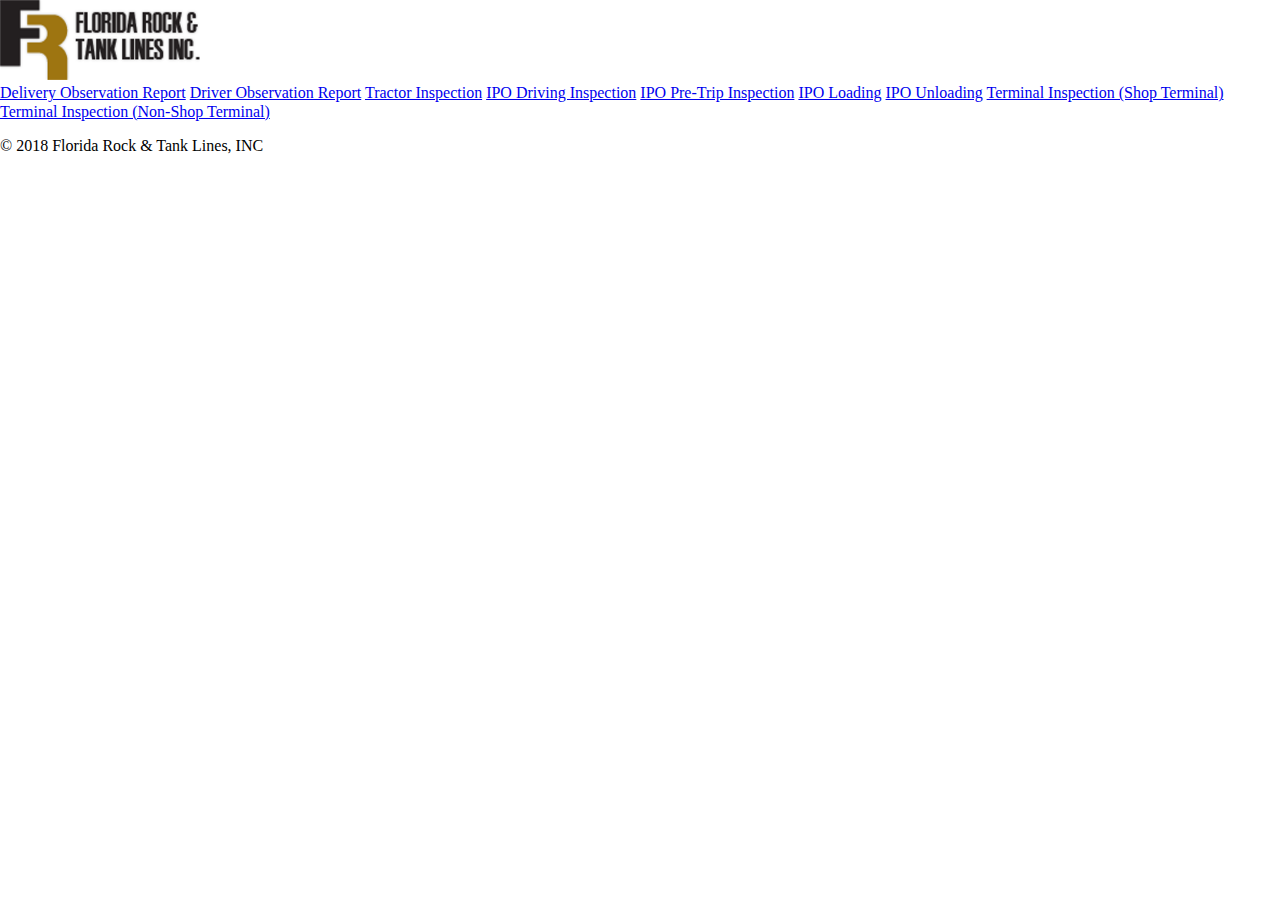
<file: index.html>
<!DOCTYPE html>
<html lang="en">
<head>
  <meta charset="utf-8">
  <meta http-equiv="x-ua-compatible" content="ie=edge">
  <!--<meta name="description" content="">-->
  <meta name="viewport" content="width=device-width, initial-scale=1, maximum-scale=1, user-scalable=0">
  <title>Florida Rock &amp; Tank Lines, Inc.</title>

  <meta name="apple-mobile-web-app-capable" content="yes" />
  <meta name="apple-mobile-web-app-status-bar-style" content="black" />
  <link rel="apple-touch-icon" href="icon.png" />
  <link rel="apple-touch-startup-image" href="splash.png" />
  <!--<link rel="stylesheet" href="style.css">-->

  <script type="application/x-javascript">
    addEventListener("load", function() {
      setTimeout(hideAddressBar, 0);
    }, false);

    var width = 0;

    function hideAddressBar() {
      if(window.innerWidth != width) {
      	width = window.innerWidth;

      	var orient = width == 320 ? "profile" : "landscape";

      	document.body.setAttribute("orient", orient);
      		setTimeout(function() {
      			window.scrollTo(0, 1);
      		}, 100);
      	}
      }
      setInterval(hideAddressBar, 100);
    </script>

    <link rel="stylesheet" type="text/css" href="style.css">
</head>
<body>

  <section>
    <nav>
      <a class="nav-brand" href="#"><img id="logo" src="splash.png" alt="Florida Rock &amp; Tank Lines, Inc" width="200" height="80"/></a>
    </nav>
  </section>

  <section id="content">
    <a href="del-or.html" class="content-box">Delivery Observation Report</a>
    <a href="dri-or.html" class="content-box">Driver Observation Report</a>
    <a href="trac-inspec.html" class="content-box">Tractor Inspection</a>

    <a href="ipo-di.html" class="content-box">IPO Driving Inspection</a>
    <a href="ipo-pti.html" class="content-box">IPO Pre-Trip Inspection</a>
    <a href="ipo-load.html" class="content-box">IPO Loading</a>

    <a href="ipo-unload.html" class="content-box">IPO Unloading</a>
    <a href="tis.html" class="content-box">Terminal Inspection (Shop Terminal)</a>
    <a href="tins.html" class="content-box">Terminal Inspection (Non-Shop Terminal)</a>
  </section>

  <section>
    <footer><p class="copyright">&copy; 2018 Florida Rock &amp; Tank Lines, INC</p></footer>
  </section>

  <script src="jquery.js" type="text/javascript"></script>
  <script src="script.js" type="text/javascript"></script>
</body>
</html>
</file>
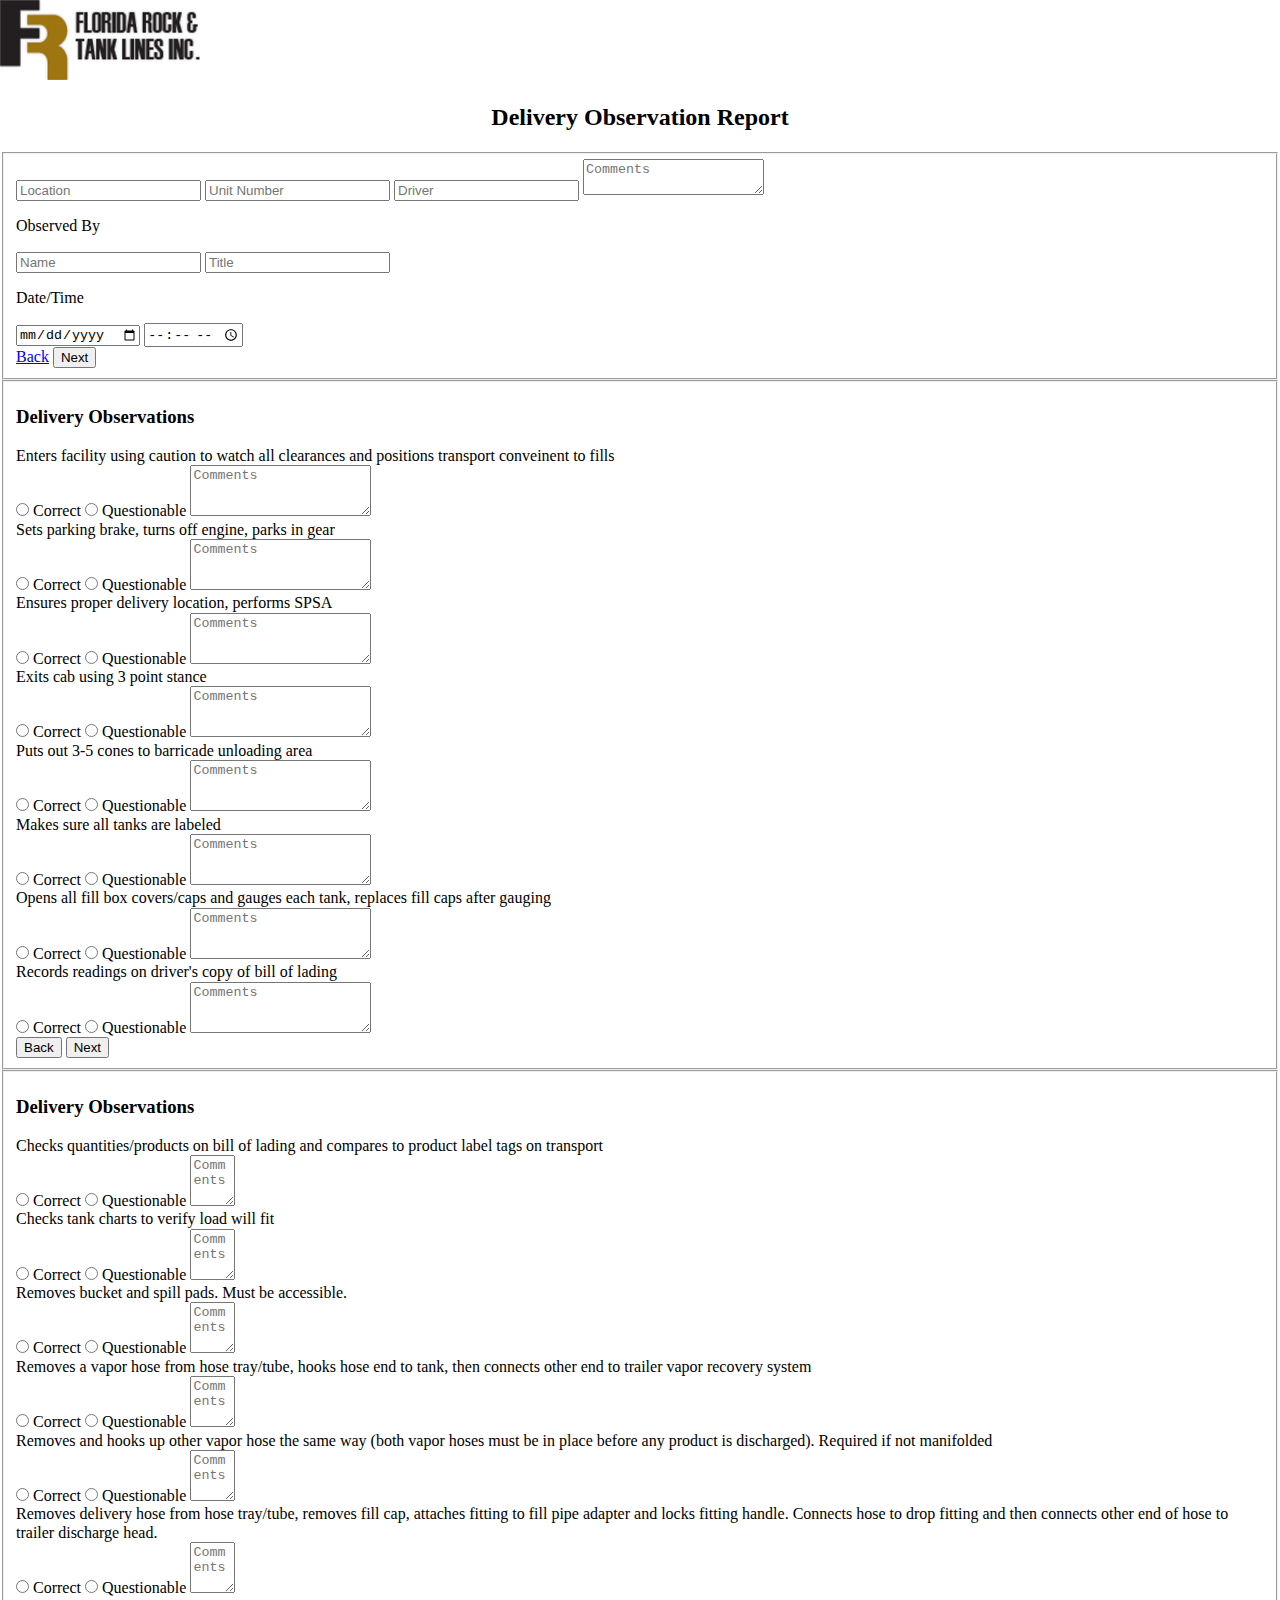
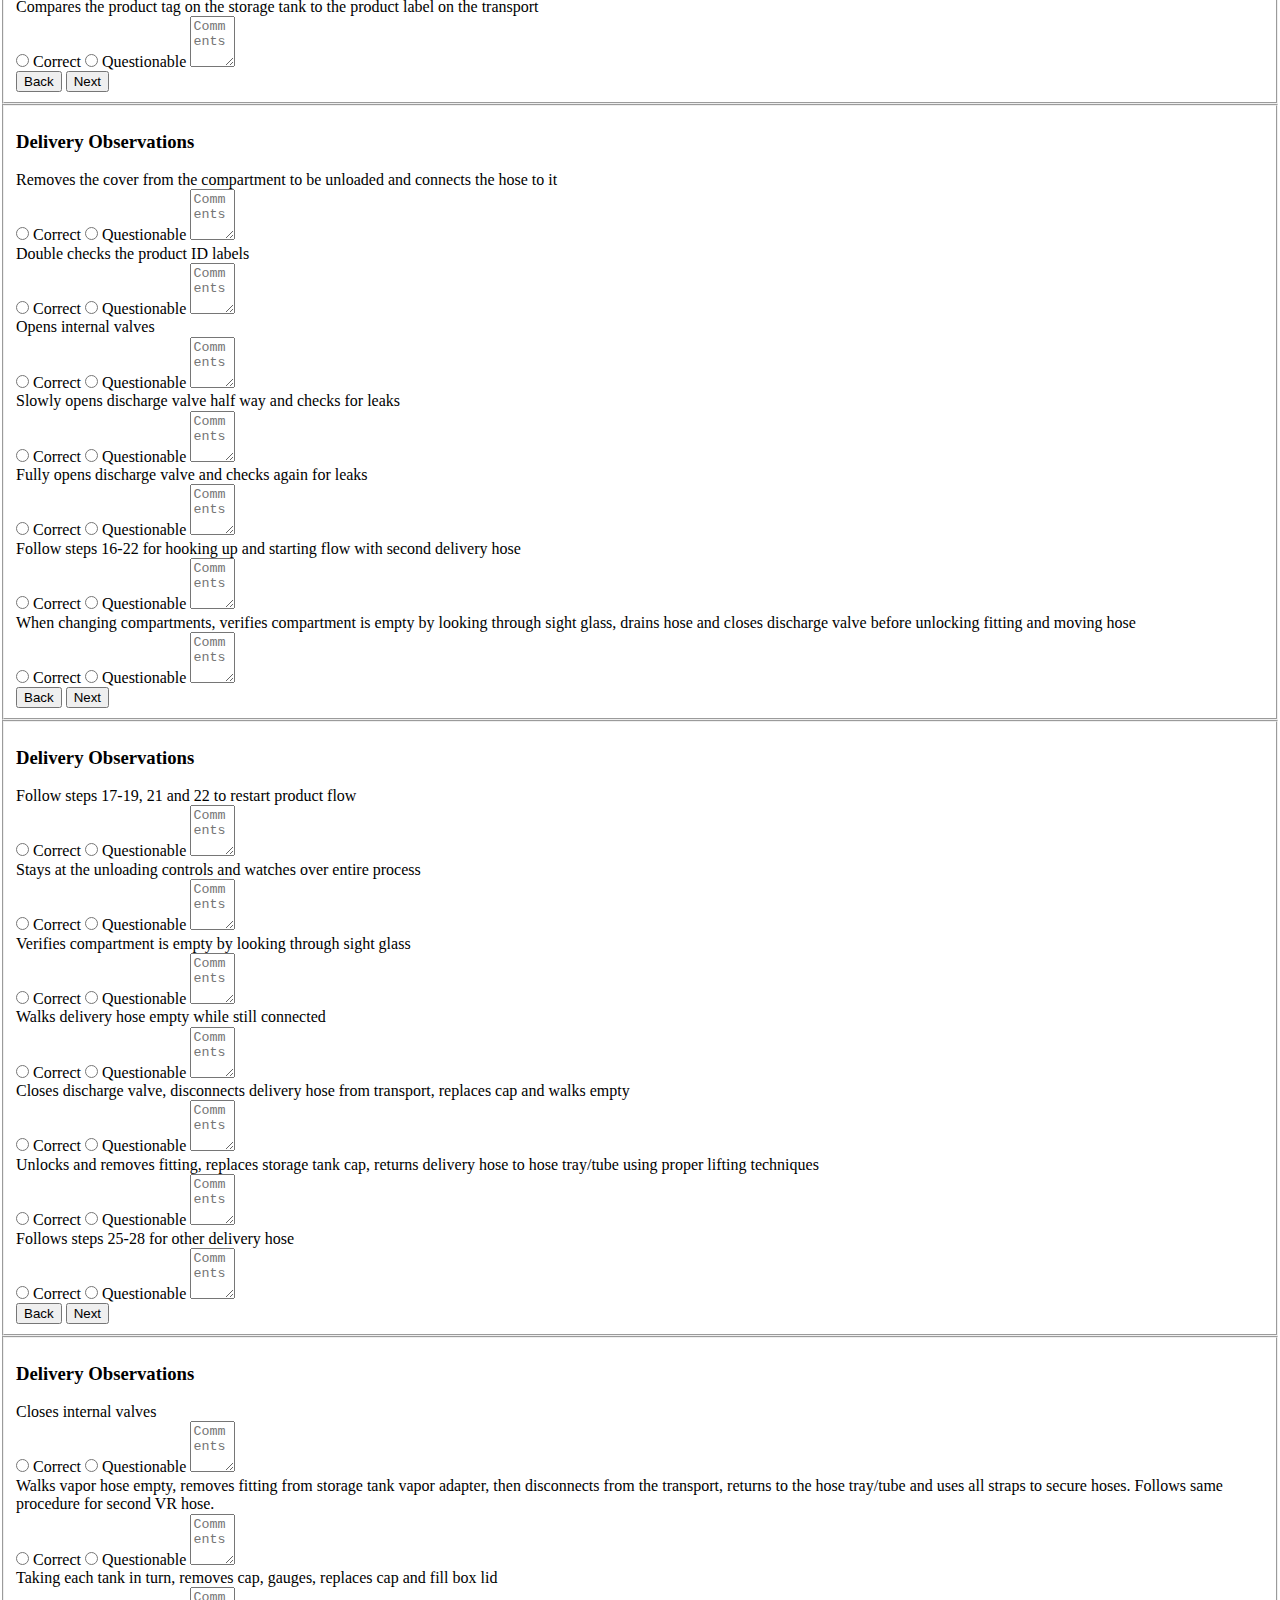
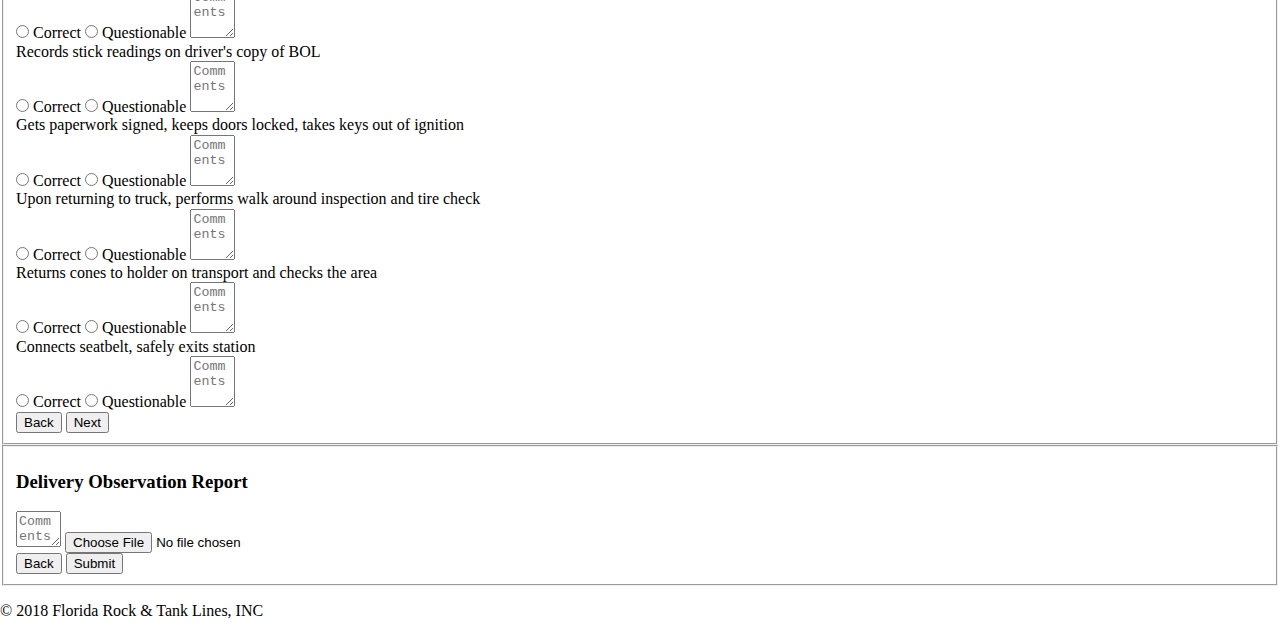
<file: del-or.html>
<!DOCTYPE html>
<html lang="en">
<head>
  <meta charset="utf-8">
  <meta http-equiv="x-ua-compatible" content="ie=edge">
  <!--<meta name="description" content="">-->
  <meta name="viewport" content="width=device-width, initial-scale=1, maximum-scale=1, user-scalable=0">
  <title>Florida Rock &amp; Tank Lines, Inc.</title>

  <meta name="apple-mobile-web-app-capable" content="yes" />
  <meta name="apple-mobile-web-app-status-bar-style" content="black" />
  <link rel="apple-touch-icon" href="icon.png" />
  <link rel="apple-touch-startup-image" href="splash.png" />
  <!--<link rel="stylesheet" href="style.css">-->

  <script type="application/x-javascript">
    addEventListener("load", function() {
      setTimeout(hideAddressBar, 0);
    }, false);

    var width = 0;

    function hideAddressBar() {
      if(window.innerWidth != width) {
      	width = window.innerWidth;

      	var orient = width == 320 ? "profile" : "landscape";

      	document.body.setAttribute("orient", orient);
      		setTimeout(function() {
      			window.scrollTo(0, 1);
      		}, 100);
      	}
      }
      setInterval(hideAddressBar, 100);
    </script>

    <link rel="stylesheet" type="text/css" href="style.css">
</head>
<body>

  <section>
    <nav>
      <a class="nav-brand" href="index.html"><img id="logo" src="splash.png" alt="Florida Rock &amp; Tank Lines, Inc" width="200" height="80"/></a>
    </nav>
  </section>

  <section id="content">
  	<h2 style="text-align: center;">Delivery Observation Report</h2>
  	
  	<form>
  		<fieldset id="1">
  			<input type="text" name="location" placeholder="Location">
  			<input type="number" name="unit" placeholder="Unit Number">
  			<input type="text" name="driver" placeholder="Driver">

  			<textarea col="5" row="3" name="comments" placeholder="Comments"></textarea>

  			<p>Observed By</p>
  			<input type="text" name="name" placeholder="Name">
  			<input type="text" name="title" placeholder="Title">

  			<p>Date/Time</p>
  			<input type="date" name="date">
  			<input type="time" name="time">

  			<div class="button-group">
          <a class="btn btn-back" href="index.html">Back</a>
          <input type="button" data-current="1" data-next="2" name="next" class="btn-next" value="Next" />
        </div>
  		</fieldset>

  		<fieldset id="2">
  			<h3>Delivery Observations</h3>

        <div class="accordion">
          <div class="accordion-item">
            <span>Enters facility using caution to watch all clearances and positions transport conveinent to fills</span>

            <div class="content">
              <input id="ec" type="radio" name="entering" value="Correct">
              <label for="ec">Correct</label>

              <input id="eq" type="radio" name="entering" value="Questionable">
              <label for="eq">Questionable</label>

              <textarea rows="3" col="3" name="entering-comments" placeholder="Comments"></textarea>
            </div>
          </div>

          <div class="accordion-item">
            <span>Sets parking brake, turns off engine, parks in gear</span>

            <div class="content">
              <input id="pc" type="radio" name="parking" value="Correct">
              <label for="pc">Correct</label>

              <input id="pq" type="radio" name="parking" value="Questionable">
              <label for="pq">Questionable</label>

              <textarea rows="3" col="3" name="parking-comments" placeholder="Comments"></textarea>
            </div>
          </div>

          <div class="accordion-item">
            <span>Ensures proper delivery location, performs SPSA</span>

            <div class="content">
              <input id="dc" type="radio" name="delivery" value="Correct">
              <label for="dc">Correct</label>

              <input id="dq" type="radio" name="delivery" value="Questionable">
              <label for="dq">Questionable</label>

              <textarea rows="3" col="3" name="delivery-comments" placeholder="Comments"></textarea>
            </div>
          </div>

          <div class="accordion-item">
            <span>Exits cab using 3 point stance</span>

            <div class="content">
              <input id="exc" type="radio" name="exiting" value="Correct">
              <label for="exc">Correct</label>

              <input id="exq" type="radio" name="exiting" value="Questionable">
              <label for="exq">Questionable</label>

              <textarea rows="3" col="3" name="exiting-comments" placeholder="Comments"></textarea>
            </div>
          </div>

          <div class="accordion-item">
            <span>Puts out 3-5 cones to barricade unloading area</span>

            <div class="content">
              <input id="uc" type="radio" name="unloading" value="Correct"> 
              <label for="uc">Correct</label>

              <input id="uq" type="radio" name="unloading" value="Questionable">
              <label for="uq">Questionable</label>

              <textarea rows="3" col="3" name="unloading-comments" placeholder="Comments"></textarea>
            </div>
          </div>

          <div class="accordion-item">
            <span>Makes sure all tanks are labeled</span>

            <div class="content">
              <input id="lc" type="radio" name="labeled" value="Correct"> 
              <label for="lc">Correct</label>

              <input id="lq" type="radio" name="labeled" value="Questionable">
              <label for="lq">Questionable</label>

              <textarea rows="3" col="3" name="labeled-comments" placeholder="Comments"></textarea>
            </div>
          </div>

          <div class="accordion-item">
            <span>Opens all fill box covers/caps and gauges each tank, replaces fill caps after gauging</span>

            <div class="content">
              <input id="gc" type="radio" name="gauging" value="Correct"> 
              <label for="gc">Correct</label>

              <input id="gq" type="radio" name="gauging" value="Questionable">
              <label for="gq">Questionable</label>

              <textarea rows="3" col="3" name="gauging-comments" placeholder="Comments"></textarea>
            </div>
          </div>

          <div class="accordion-item">
            <span>Records readings on driver's copy of bill of lading</span>

            <div class="content">
              <input id="rc" type="radio" name="readings" value="Correct"> 
              <label for="rc">Correct</label>

              <input id="rq" type="radio" name="readings" value="Questionable">
              <label for="rq">Questionable</label>

              <textarea rows="3" col="3" name="readings-comments" placeholder="Comments"></textarea>
            </div>
          </div>
        </div>

        <div class="button-group">
          <input type="button" data-previous="1" data-current="2" name="back" class="btn btn-back" value="Back" />
          <input type="button" data-current="2" data-next="3" name="next" class="btn btn-next" value="Next" />
        </div>
  		</fieldset>

  		<fieldset id="3">
  			<h3>Delivery Observations</h3>

        <div class="accordion">
          <div class='accordion-item'>
            <span>Checks quantities/products on bill of lading and compares to product label tags on transport</span>

            <div class="content">
              <input id="quanc" type="radio" name="quantities" value="Correct">
              <label for="quanc">Correct</label>

              <input id="quanq" type="radio" name="quantities" value="Questionable">
              <label for="quanq">Questionable</label>

              <textarea rows="3" cols="3" name="quantities-comments" placeholder="Comments"></textarea>
            </div>
          </div>

          <div class='accordion-item'>
            <span>Checks tank charts to verify load will fit</span>

            <div class="content">
              <input id="vc" type="radio" name="verify" value="Correct">
              <label for="vc">Correct</label>

              <input id="vq" type="radio" name="verify" value="Questionable">
              <label for="vq">Questionable</label>

              <textarea rows="3" cols="3" name="verify-comments" placeholder="Comments"></textarea>
            </div>
          </div>

          <div class='accordion-item'>
            <span>Removes bucket and spill pads. Must be accessible.</span>

            <div class="content">
              <input id="remc" type="radio" name="removing" value="Correct">
              <label for="remc">Correct</label>

              <input id="remq" type="radio" name="removing" value="Questionable">
              <label for="remq">Questionable</label>

              <textarea rows="3" cols="3" name="removing-comments" placeholder="Comments"></textarea>
            </div>
          </div>

          <div class='accordion-item'>
            <span>Removes a vapor hose from hose tray/tube, hooks hose end to tank, then connects other end to trailer vapor recovery system</span>

            <div class="content">
              <input id="recovc" type="radio" name="recovery" value="Correct">
              <label for="recovc">Correct</label>

              <input id="recovq" type="radio" name="recovery" value="Questionable">
              <label for="recovq">Questionable</label>

              <textarea rows="3" cols="3" name="recovery-comments" placeholder="Comments"></textarea>
            </div>
          </div>

          <div class='accordion-item'>
            <span>Removes and hooks up other vapor hose the same way (both vapor hoses must be in place before any product is discharged). Required if not manifolded</span>

            <div class="content">
              <input id="hookc" type="radio" name="hook" value="Correct">
              <label for="hookc">Correct</label>

              <input id="hookq" type="radio" name="hook" value="Questionable">
              <label for="hookq">Questionable</label>

              <textarea rows="3" cols="3" name="hook-comments" placeholder="Comments"></textarea>
            </div>
          </div>

          <div class='accordion-item'>
            <span>Removes delivery hose from hose tray/tube, removes fill cap, attaches fitting to fill pipe adapter and locks fitting handle. Connects hose to drop fitting and then connects other end of hose to trailer discharge head.</span>

            <div class="content">
              <input id="cc" type="radio" name="connects" value="Correct">
              <label for="cc">Correct</label>

              <input id="cq" type="radio" name="connects" value="Questionable">
              <label for="cq">Questionable</label>

              <textarea rows="3" cols="3" name="connects-comments" placeholder="Comments"></textarea>
            </div>
          </div>

          <div class='accordion-item'>
            <span>Compares the product tag on the storage tank to the product label on the transport</span>

            <div class="content">
              <input id="tagc" type="radio" name="tag" value="Correct">
              <label for="tagc">Correct</label>

              <input id="tagq" type="radio" name="tag" value="Questionable">
              <label for="tagq">Questionable</label>

              <textarea rows="3" cols="3" name="tag-comments" placeholder="Comments"></textarea>
            </div>
          </div>
        </div>

        <div class="button-group">
          <input type="button" data-previous="2" data-current="3" name="back" class="btn btn-back" value="Back" />
          <input type="button" data-current="3" data-next="4" name="next" class="btn btn-next" value="Next" />
        </div>
  		</fieldset>

  		<fieldset id="4">
  			<h3>Delivery Observations</h3>
        <div class="accordion">
          <div class='accordion-item'>
            <span>Removes the cover from the compartment to be unloaded and connects the hose to it</span>

            <div class="content">
              <input id="compc" type="radio" name="compartment" value="Correct">
              <label for="compc">Correct</label>

              <input id="compq" type="radio" name="compartment" value="Questionable">
              <label for="compq">Questionable</label>

              <textarea rows="3" cols="3" name="compartment-comments" placeholder="Comments"></textarea>
            </div>
          </div>

          <div class='accordion-item'>
            <span>Double checks the product ID labels</span>

            <div class="content">
              <input id="idc" type="radio" name="id" value="Correct">
              <label for="idc">Correct</label>

              <input id="idq" type="radio" name="id" value="Questionable">
              <label for="idq">Questionable</label>

              <textarea rows="3" cols="3" name="id-comments" placeholder="Comments"></textarea>
            </div>
          </div>

          <div class='accordion-item'>
            <span>Opens internal valves</span>

            <div class="content">
              <input id="inc" type="radio" name="internal" value="Correct">
              <label for="inc">Correct</label>

              <input id="inq" type="radio" name="internal" value="Questionable">
              <label for="inq">Questionable</label>

              <textarea rows="3" cols="3" name="internal-comments" placeholder="Comments"></textarea>
            </div>
          </div>

          <div class='accordion-item'>
            <span>Slowly opens discharge valve half way and checks for leaks</span>

            <div class="content">
              <input id="leakc" type="radio" name="leaks" value="Correct">
              <label for="leakc">Correct</label>

              <input id="leakq" type="radio" name="leaks" value="Questionable">
              <label for="leakq">Questionable</label>

              <textarea rows="3" cols="3" name="leaks-comments" placeholder="Comments"></textarea>
            </div>
          </div>

          <div class='accordion-item'>
            <span>Fully opens discharge valve and checks again for leaks</span>

            <div class="content">
              <input id="fullc" type="radio" name="fully" value="Correct">
              <label for="fullc">Correct</label>

              <input id="fullq" type="radio" name="fully" value="Questionable">
              <label for="fullq">Questionable</label>

              <textarea rows="3" cols="3" name="fully-comments" placeholder="Comments"></textarea>
            </div>
          </div>

          <div class='accordion-item'>
            <span>Follow steps 16-22 for hooking up and starting flow with second delivery hose</span>

            <div class="content">
              <input id="stepsc" type="radio" name="steps" value="Correct">
              <label for="stepsc">Correct</label>

              <input id="stepsq" type="radio" name="steps" value="Questionable">
              <label for="stepsq">Questionable</label>

              <textarea rows="3" cols="3" name="steps-comments" placeholder="Comments"></textarea>
            </div>
          </div>

          <div class='accordion-item'>
            <span>When changing compartments, verifies compartment is empty by looking through sight glass, drains hose and closes discharge valve before unlocking fitting and moving hose</span>

            <div class="content">
              <input id="unlockc" type="radio" name="unlocking" value="Correct">
              <label for="unlockc">Correct</label>

              <input id="unlockq" type="radio" name="unlocking" value="Questionable">
              <label for="unlockq">Questionable</label>

              <textarea rows="3" cols="3" name="unlocking-comments" placeholder="Comments"></textarea>
            </div>
          </div>
        </div>

        <div class="button-group">
          <input type="button" data-previous="3" data-current="4" name="back" class="btn btn-back" value="Back" />
          <input type="button" data-current="4" data-next="5" name="next" class="btn btn-next" value="Next" />
        </div>
  		</fieldset>

  		<fieldset id="5">
  			<h3>Delivery Observations</h3>

        <div class="accordion">
          <div class='accordion-item'>
            <span>Follow steps 17-19, 21 and 22 to restart product flow</span>

            <div class="content">
              <input id="restartc" type="radio" name="restart" value="Correct">
              <label for="restartc">Correct</label>

              <input id="restartq" type="radio" name="restart" value="Questionable">
              <label for="restartq">Questionable</label>

              <textarea rows="3" cols="3" name="restart-comments" placeholder="Comments"></textarea>
            </div>
          </div>

          <div class='accordion-item'>
            <span>Stays at the unloading controls and watches over entire process</span>

            <div class="content">
              <input id="stayc" type="radio" name="stays" value="Correct">
              <label for="stayc">Correct</label>

              <input id="stayq" type="radio" name="stays" value="Questionable">
              <label for="stayq">Questionable</label>

              <textarea rows="3" cols="3" name="stays-comments" placeholder="Comments"></textarea>
            </div>
          </div>

          <div class='accordion-item'>
            <span>Verifies compartment is empty by looking through sight glass</span>

            <div class="content">
              <input id="sightc" type="radio" name="sight" value="Correct">
              <label for="sightc">Correct</label>

              <input id="sightq" type="radio" name="sight" value="Questionable">
              <label for="sightq">Questionable</label>

              <textarea rows="3" cols="3" name="sight-comments" placeholder="Comments"></textarea>
            </div>
          </div>

          <div class='accordion-item'>
            <span>Walks delivery hose empty while still connected</span>

            <div class="content">
              <input id="wac" type="radio" name="walk" value="Correct">
              <label for="wac">Correct</label>

              <input id="waq" type="radio" name="walk" value="Questionable">
              <label for="waq">Questionable</label>

              <textarea rows="3" cols="3" name="walk-comments" placeholder="Comments"></textarea>
            </div>
          </div>

          <div class='accordion-item'>
            <span>Closes discharge valve, disconnects delivery hose from transport, replaces cap and walks empty</span>

            <div class="content">
              <input id="disc" type="radio" name="disconnect" value="Correct">
              <label for="disc">Correct</label>

              <input id="disq" type="radio" name="disconnect" value="Questionable">
              <label for="disq">Questionable</label>

              <textarea rows="3" cols="3" name="disconnect-comments" placeholder="Comments"></textarea>
            </div>
          </div>

          <div class='accordion-item'>
            <span>Unlocks and removes fitting, replaces storage tank cap, returns delivery hose to hose tray/tube using proper lifting techniques</span>

            <div class="content">
              <input id="techc" type="radio" name="technique" value="Correct">
              <label for="techc">Correct</label>

              <input id="techq" type="radio" name="technique" value="Questionable">
              <label for="techq">Questionable</label>

              <textarea rows="3" cols="3" name="technique-comments" placeholder="Comments"></textarea>
            </div>
          </div>

          <div class='accordion-item'>
            <span>Follows steps 25-28 for other delivery hose</span>

            <div class="content">
              <input id="otherc" type="radio" name="other" value="Correct">
              <label for="otherc">Correct</label>

              <input id="otherq" type="radio" name="other" value="Questionable">
              <label for="otherq">Questionable</label>

              <textarea rows="3" cols="3" name="other-comments" placeholder="Comments"></textarea>
            </div>
          </div>
        </div>

        <div class="button-group">
          <input type="button" data-previous="4" data-current="5" name="back" class="btn btn-back" value="Back" />
          <input type="button" data-current="5" data-next="6" name="next" class="btn btn-next" value="Next" />
        </div>
  		</fieldset>

  		<fieldset id="6">
  			<h3>Delivery Observations</h3>

        <div class="accordion">
          <div class='accordion-item'>
            <span>Closes internal valves</span>

            <div class="content">
              <input id="closec" type="radio" name="close" value="Correct">
              <label for="closec">Correct</label>

              <input id="closeq" type="radio" name="close" value="Questionable">
              <label for="closeq">Questionable</label>

              <textarea rows="3" cols="3" name="close-comments" placeholder="Comments"></textarea>
            </div>
          </div>

          <div class='accordion-item'>
            <span>Walks vapor hose empty, removes fitting from storage tank vapor adapter, then disconnects from the transport, returns to the hose tray/tube and uses all straps to secure hoses. Follows same procedure for second VR hose.</span>

            <div class="content">
              <input id="proc" type="radio" name="procedure" value="Correct">
              <label for="proc">Correct</label>

              <input id="proq" type="radio" name="procedure" value="Questionable">
              <label for="proq">Questionable</label>

              <textarea rows="3" cols="3" name="procedure-comments" placeholder="Comments"></textarea>
            </div>
          </div>

          <div class='accordion-item'>
            <span>Taking each tank in turn, removes cap, gauges, replaces cap and fill box lid</span>

            <div class="content">
              <input id="eachc" type="radio" name="each" value="Correct">
              <label for="eachc">Correct</label>

              <input id="eachq" type="radio" name="each" value="Questionable">
              <label for="eachq">Questionable</label>

              <textarea rows="3" cols="3" name="each-comments" placeholder="Comments"></textarea>
            </div>
          </div>

          <div class='accordion-item'>
            <span>Records stick readings on driver's copy of BOL</span>

            <div class="content">
              <input id="bolc" type="radio" name="bol" value="Correct">
              <label for="bolc">Correct</label>

              <input id="bolq" type="radio" name="bol" value="Questionable">
              <label for="bolq">Questionable</label>

              <textarea rows="3" cols="3" name="bol-comments" placeholder="Comments"></textarea>
            </div>
          </div>

          <div class='accordion-item'>
            <span>Gets paperwork signed, keeps doors locked, takes keys out of ignition</span>

            <div class="content">
              <input id="paperc" type="radio" name="paperwork" value="Correct">
              <label for="paperc">Correct</label>

              <input id="paperq" type="radio" name="paperwork" value="Questionable">
              <label for="paperq">Questionable</label>

              <textarea rows="3" cols="3" name="paperwork-comments" placeholder="Comments"></textarea>
            </div>
          </div>

          <div class='accordion-item'>
            <span>Upon returning to truck, performs walk around inspection and tire check</span>

            <div class="content">
              <input id="inspec" type="radio" name="inspection" value="Correct">
              <label for="inspec">Correct</label>

              <input id="inspeq" type="radio" name="inspection" value="Questionable">
              <label for="inspeq">Questionable</label>

              <textarea rows="3" cols="3" name="inspection-comments" placeholder="Comments"></textarea>
            </div>
          </div>

          <div class='accordion-item'>
            <span>Returns cones to holder on transport and checks the area</span>

            <div class="content">
              <input id="areac" type="radio" name="area" value="Correct">
              <label for="areac">Correct</label>

              <input id="areaq" type="radio" name="area" value="Questionable">
              <label for="areaq">Questionable</label>

              <textarea rows="3" cols="3" name="area-comments" placeholder="Comments"></textarea>
            </div>
          </div>

          <div class='accordion-item'>
            <span>Connects seatbelt, safely exits station</span>

            <div class="content">
              <input id="statc" type="radio" name="station" value="Correct">
              <label for="statc">Correct</label>

              <input id="statq" type="radio" name="station" value="Questionable">
              <label for="statq">Questionable</label>

              <textarea rows="3" cols="3" name="station-comments" placeholder="Comments"></textarea>
            </div>
          </div>
        </div>

        <div class="button-group">
          <input type="button" data-previous="5" data-current="6" name="back" class="btn btn-back" value="Back" />
          <input type="button" data-current="6" data-next="7" name="next" class="btn btn-next" value="Next" />
        </div>
  		</fieldset>

      <fieldset id="7">
        <h3>Delivery Observation Report</h3>

        <textarea row="3" cols="3" placeholder="Comments"></textarea>
        <input type="file" name="file"/>

        <div class="button-group">
          <input type="button" data-previous="6" data-current="7" name="back" class="btn btn-back" value="Back" />
          <input type="submit" class="btn-next" value="Submit">
        </div>
      </fieldset>

  	</form>
  </section>

  <section>
    <footer><p class="copyright">&copy; 2018 Florida Rock &amp; Tank Lines, INC</p></footer>
  </section>

  <script src="jquery.js" type="text/javascript"></script>
  <script src="script.js" type="text/javascript"></script>
</body>
</html>
</file>
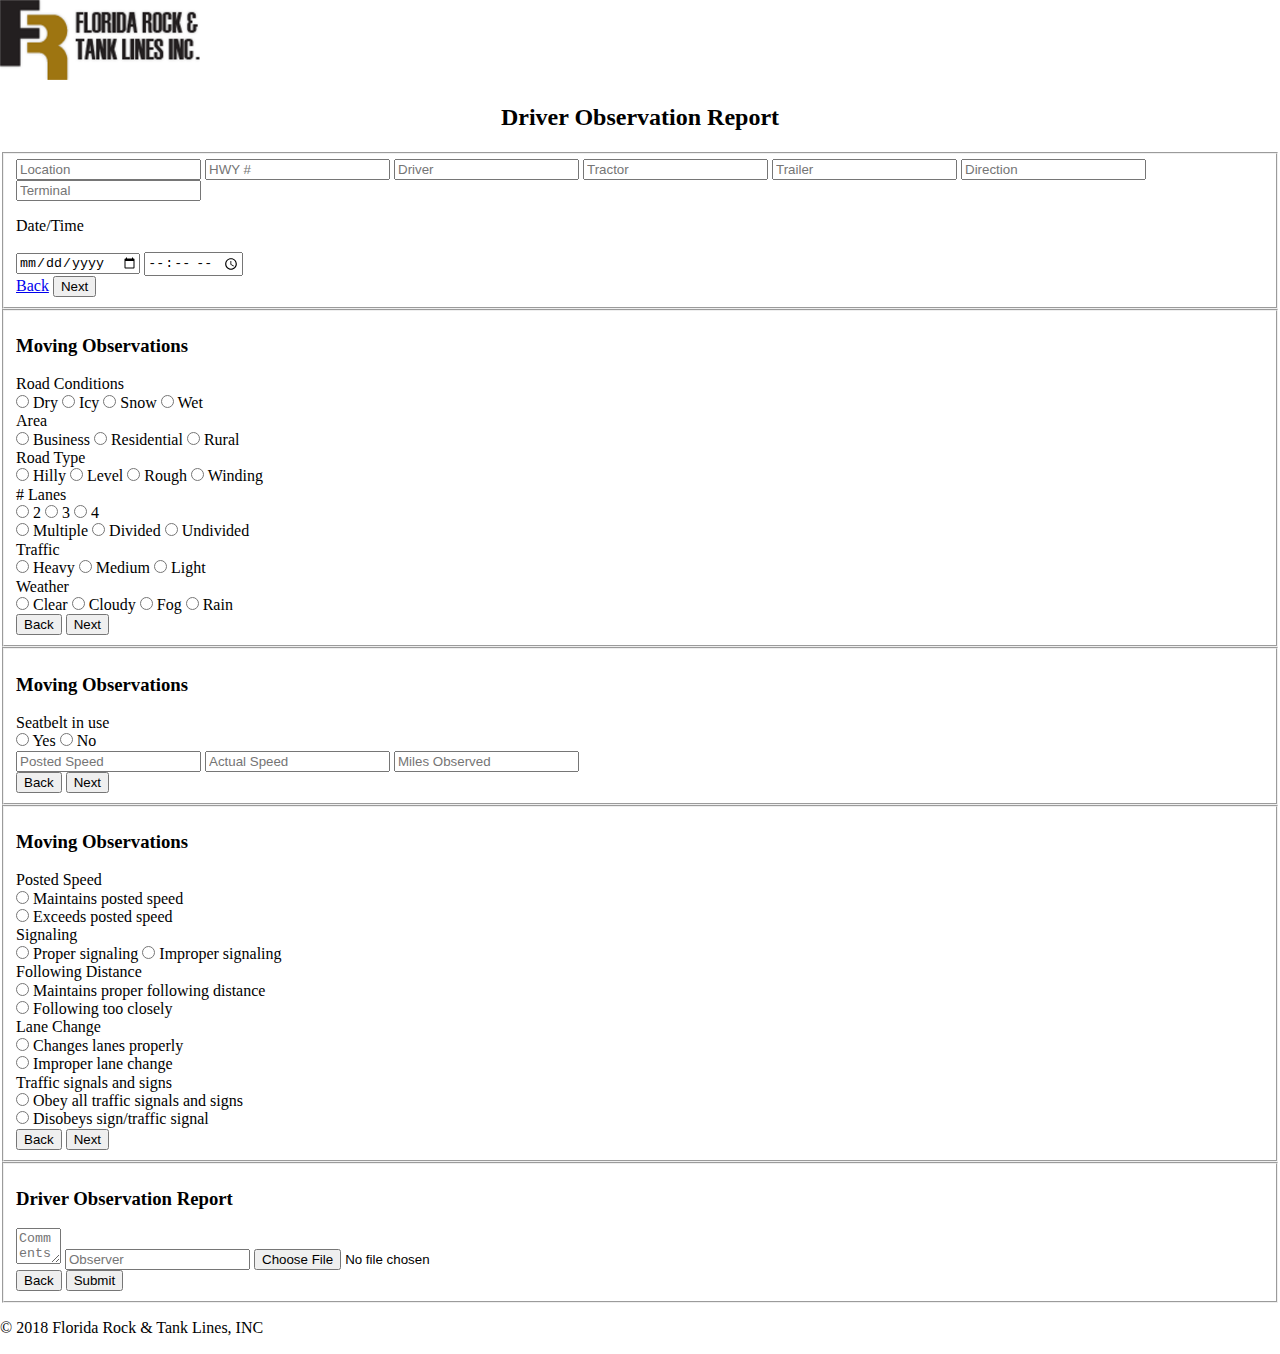
<file: dri-or.html>
<!DOCTYPE html>
<html lang="en">
<head>
  <meta charset="utf-8">
  <meta http-equiv="x-ua-compatible" content="ie=edge">
  <!--<meta name="description" content="">-->
  <meta name="viewport" content="width=device-width, initial-scale=1, maximum-scale=1, user-scalable=0">
  <title>Florida Rock &amp; Tank Lines, Inc.</title>

  <meta name="apple-mobile-web-app-capable" content="yes" />
  <meta name="apple-mobile-web-app-status-bar-style" content="black" />
  <link rel="apple-touch-icon" href="icon.png" />
  <link rel="apple-touch-startup-image" href="splash.png" />
  <!--<link rel="stylesheet" href="style.css">-->

  <script type="application/x-javascript">
    addEventListener("load", function() {
      setTimeout(hideAddressBar, 0);
    }, false);

    var width = 0;

    function hideAddressBar() {
      if(window.innerWidth != width) {
      	width = window.innerWidth;

      	var orient = width == 320 ? "profile" : "landscape";

      	document.body.setAttribute("orient", orient);
      		setTimeout(function() {
      			window.scrollTo(0, 1);
      		}, 100);
      	}
      }
      setInterval(hideAddressBar, 100);
    </script>

    <link rel="stylesheet" type="text/css" href="style.css">
</head>
<body>

  <section>
    <nav>
      <a class="nav-brand" href="index.html"><img id="logo" src="splash.png" alt="Florida Rock &amp; Tank Lines, Inc" width="200" height="80"/></a>
    </nav>
  </section>

  <section id="content">
  	<h2 style="text-align: center;">Driver Observation Report</h2>
  	
    <form enctype="multipart/form-data">
  		<fieldset id="1">
  			<!--<progress value="0" max="100"></progress>-->
  			<input type="text" name="location" placeholder="Location">
  			<input type="number" name="hwy" placeholder="HWY #">
  			<input type="text" name="driver" placeholder="Driver">

  			<input type="text" name="tractor" placeholder="Tractor">
  			<input type="text" name="trailer" placeholder="Trailer">
        <input type="text" name="direction" placeholder="Direction">
        <input type="text" name="terminal" placeholder="Terminal">

  			<p>Date/Time</p>
  			<input type="date" name="date">
  			<input type="time" name="time">

  			<div class="button-group">
          <a class="btn btn-back" href="index.html">Back</a>
          <input type="button" data-current="1" data-next="2" name="next" class="btn-next" value="Next" />
        </div>
  		</fieldset>

  		<fieldset id="2">
        <h3>Moving Observations</h3>
        <div class="accordion">
          <div class="accordion-item">
            <span>Road Conditions</span>

            <div class="content">
              <input id="dry" type="radio" name="road" value="dry">
              <label for="dry">Dry</label>

              <input id="icy" type="radio" name="road" value="icy">
              <label for="icy">Icy</label>

              <input id="snow" type="radio" name="road" value="snow">
              <label for="snow">Snow</label>

              <input id="wet" type="radio" name="road" value="wet">
              <label for="wet">Wet</label>
            </div>
          </div>

          <div class="accordion-item">
            <span>Area</span>

            <div class="content">
              <input id="business" type="radio" name="area" value="Business">
              <label for="business">Business</label>

              <input id="res" type="radio" name="area" value="Residential">
              <label for="res">Residential</label>

              <input id="rural" type="radio" name="area" value="Rural">
              <label for="rural">Rural</label>

            </div>
          </div>

          <div class="accordion-item">
            <span>Road Type</span>

            <div class="content">
              <input id="hill" type="radio" name="type" value="Hilly">
              <label for="hill">Hilly</label>

              <input id="level" type="radio" name="type" value="Level">
              <label for="level">Level</label>

              <input id="rough" type="radio" name="type" value="Rough">
              <label for="rough">Rough</label>

              <input id="winding" type="radio" name="type" value="Winding">
              <label for="winding">Winding</label>

            </div>
          </div>

          <div class="accordion-item">
            <span># Lanes</span>

            <div class="content">
              <div >
                <input id="two" type="radio" name="lanes" value="two">
                <label for="two">2</label>

                <input id="three" type="radio" name="lanes" value="three">
                <label for="three">3</label>

                <input id="four" type="radio" name="lanes" value="four">
                <label for="four">4</label>
              </div>

              <div>
                <input id="multiple" type="radio" name="lanes" value="multiple">
                <label for="multiple">Multiple</label>

                <input id="divided" type="radio" name="lanes" value="divided">
                <label for="divided">Divided</label>

                <input id="undivided" type="radio" name="lanes" value="undivided">
                <label for="undivided">Undivided</label>
              </div>

            </div>
          </div>

          <div class="accordion-item">
            <span>Traffic</span>

            <div class="content">
              <input id="heavy" type="radio" name="traffic" value="heavy"> 
              <label for="heavy">Heavy</label>

              <input id="medium" type="radio" name="traffic" value="medium"> 
              <label for="medium">Medium</label>

              <input id="light" type="radio" name="traffic" value="light"> 
              <label for="light">Light</label>
            </div>
          </div>

          <div class="accordion-item">
            <span>Weather</span>

            <div class="content">
              <input id="clear" type="radio" name="weather" value="Clear"> 
              <label for="clear">Clear</label>

              <input id="cloudy" type="radio" name="weather" value="Cloudy"> 
              <label for="cloudy">Cloudy</label>

              <input id="fog" type="radio" name="weather" value="fog"> 
              <label for="fog">Fog</label>

              <input id="rain" type="radio" name="weather" value="rain"> 
              <label for="rain">Rain</label>
            </div>
          </div>
        </div>

        <div class="button-group">
          <input type="button" data-previous="1" data-current="2" name="back" class="btn btn-back" value="Back" />
          <input type="button" data-current="2" data-next="3" name="next" class="btn btn-next" value="Next" />
        </div>
  		</fieldset>

  		<fieldset id="3">
  			<h3>Moving Observations</h3>

        <div class="accordion">
            <div class="accordion-item">
              <span>Seatbelt in use</span>

              <div class="content">
                <input id="yes" type="radio" name="use" value="yes">
                <label for="yes">Yes</label>

                <input id="no" type="radio" name="use" value="no">
                <label for="no">No</label>
              </div>
            </div>
        </div>

        <div>
          <input type="number" name="posted" placeholder="Posted Speed">

          <input type="number" name="actual" placeholder="Actual Speed">

          <input type="number" name="miles" placeholder="Miles Observed">
        </div>

        <div class="button-group">
          <input type="button" data-previous="2" data-current="3" name="back" class="btn btn-back" value="Back" />
          <input type="button" data-current="3" data-next="4" name="next" class="btn btn-next" value="Next" />
        </div>
  		</fieldset>

  		<fieldset id="4">
  			<h3>Moving Observations</h3>

        <div class="accordion">
          <div class="accordion-item">
            <span>Posted Speed</span>
            <div class="content">
              <div>
                <input id="main" type="radio" name="speed" value="Maintains posted speed">
                <label for="main">Maintains posted speed</label>
              </div>

              <div>
                <input id="exceed" type="radio" name="speed" value="Exceeds posted speed">
                <label for="exceed">Exceeds posted speed</label>
              </div>
            </div>
          </div>

          <div class="accordion-item">
            <span>Signaling</span>
            <div class="content">
              <input id="proper" type="radio" name="signaling" value="Proper signaling">
              <label for="proper">Proper signaling</label>

              <input id="improper" type="radio" name="signaling" value="Improper signaling">
              <label for="improper">Improper signaling</label>
            </div>
          </div>

          <div class="accordion-item">
            <span>Following Distance</span>
            <div class="content">
              <div>
                <input id="pf" type="radio" name="distance" value="Maintains proper following distance">
                <label for="pf">Maintains proper following distance</label>
              </div>

              <div>
                <input id="close" type="radio" name="distance" value="Following too closely">
                <label for="close">Following too closely</label>
              </div>
            </div>
          </div>

          <div class="accordion-item">
            <span>Lane Change</span>
            <div class="content">
              <div>
                <input id="cl" type="radio" name="change" value="Changes lanes properly">
                <label for="cl">Changes lanes properly</label>
              </div>

              <div>
                <input id="ilc" type="radio" name="change" value="Improper lane change">
                <label for="ilc">Improper lane change</label>
              </div>
            </div>
          </div>

          <div class="accordion-item">
            <span>Traffic signals and signs</span>
            <div class="content">
              <div>
                <input id="ots" type="radio" name="obey" value="Obey all traffic signals and signs">
                <label for="ots">Obey all traffic signals and signs</label>
              </div>

              <div>
                <input id="dots" type="radio" name="obey" value="Disobeys sign/traffic signal">
                <label for="dots">Disobeys sign/traffic signal</label>
              </div>
            </div>
          </div>

          </div>
        </div>

        <div class="button-group">
          <input type="button" data-previous="3" data-current="4" name="back" class="btn btn-back" value="Back" />
          <input type="button" data-current="4" data-next="5" name="next" class="btn btn-next" value="Next" />
        </div>
  		</fieldset>

  		<fieldset id="5">
  			<h3>Driver Observation Report</h3>

        <textarea row="3" cols="3" placeholder="Comments"></textarea>

        <input type="text" name="observer" placeholder="Observer">
        <input type="file" name="file"/>

        <div class="button-group">
          <input type="button" data-previous="4" data-current="5" name="back" class="btn btn-back" value="Back" />
          <input type="submit" class="btn-next" value="Submit">
        </div>
  		</fieldset>

  	</form>
  </section>

  <section>
    <footer><p class="copyright">&copy; 2018 Florida Rock &amp; Tank Lines, INC</p></footer>
  </section>

  <script src="jquery.js" type="text/javascript"></script>
  <script src="script.js" type="text/javascript"></script>
</body>
</html>
</file>
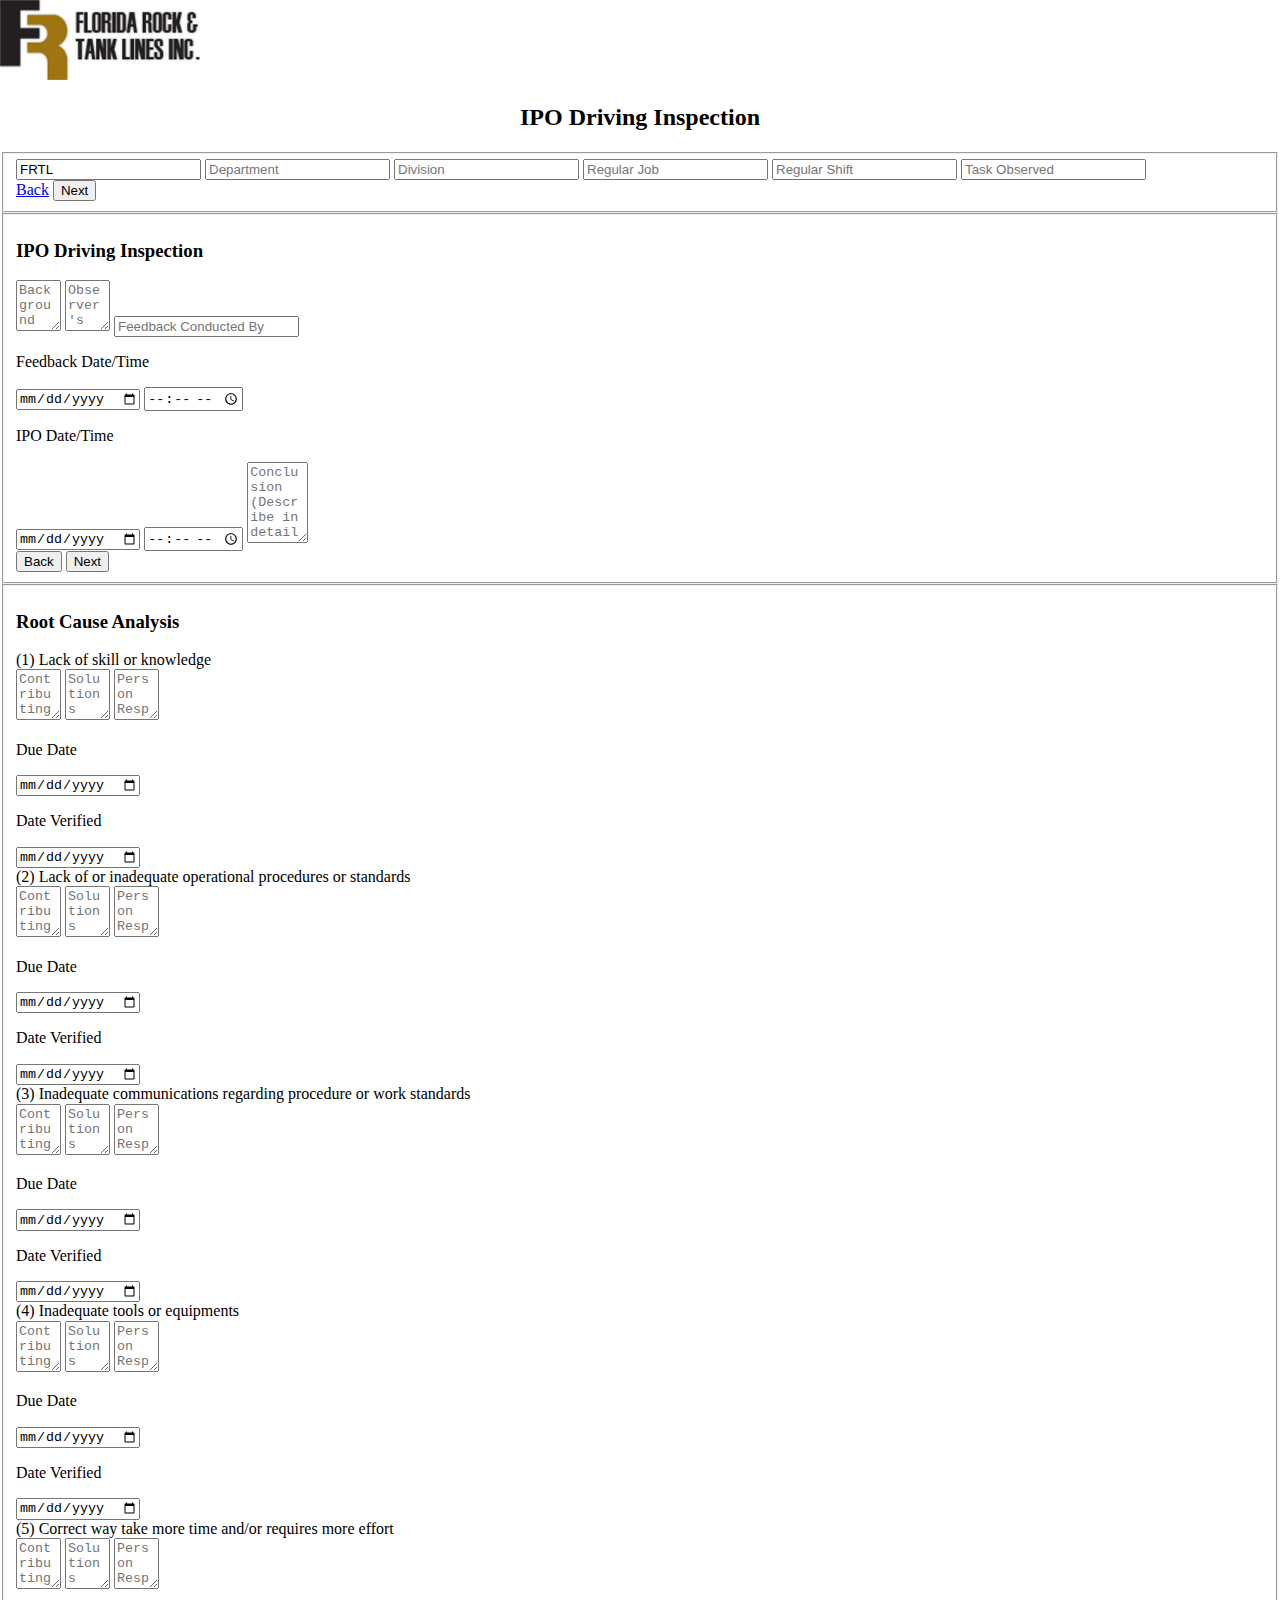
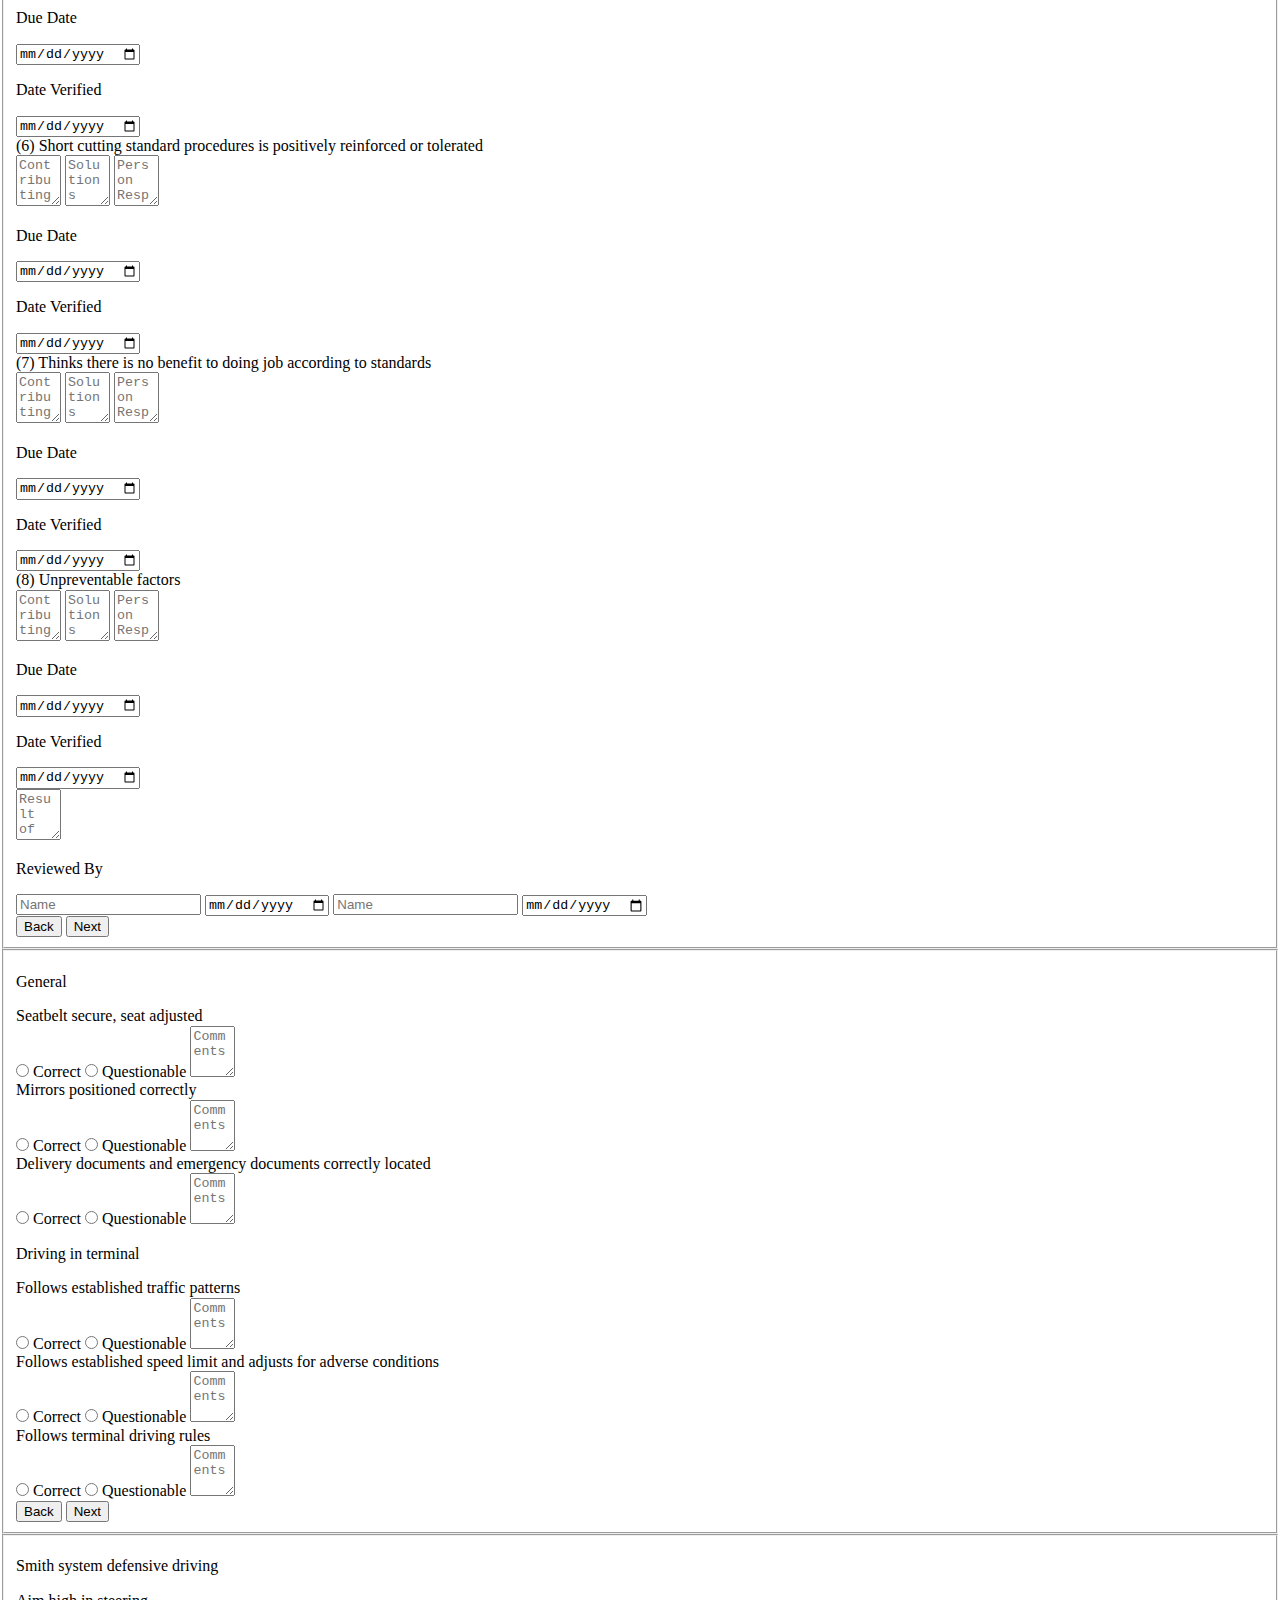
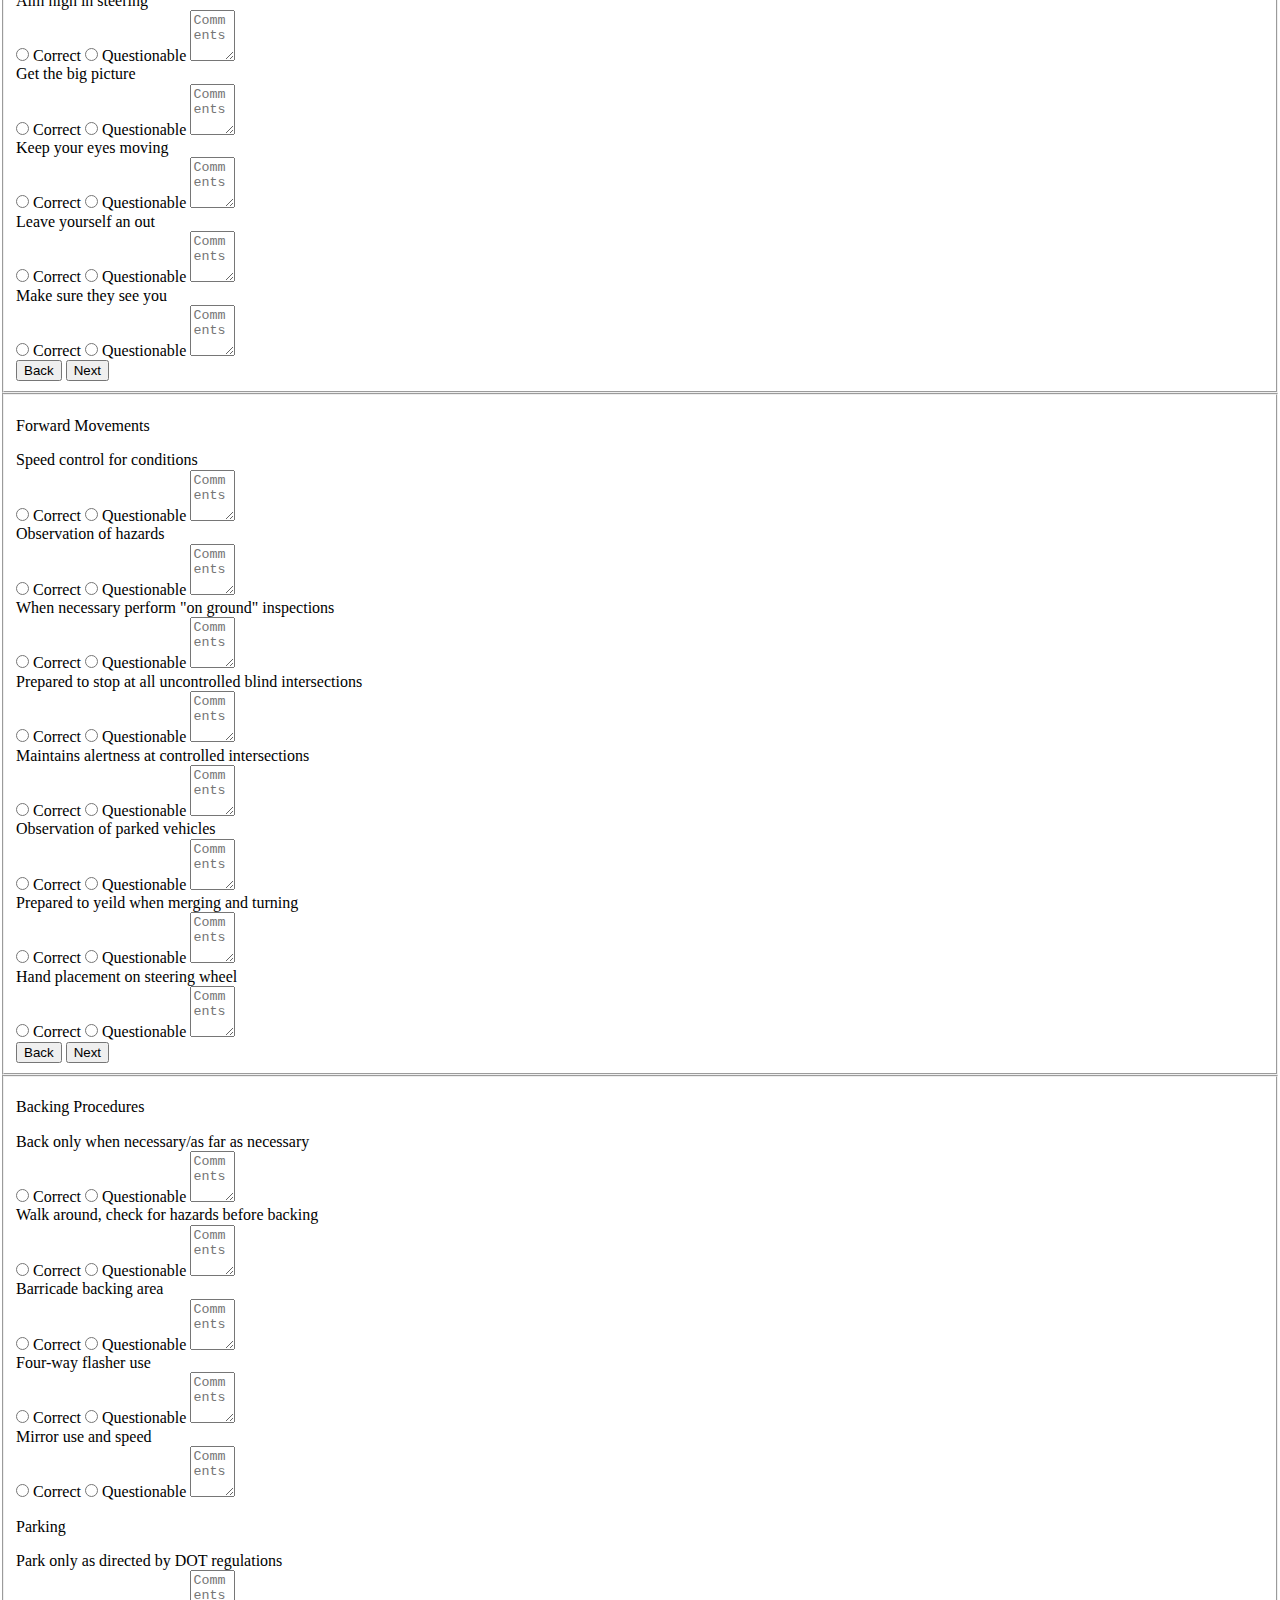
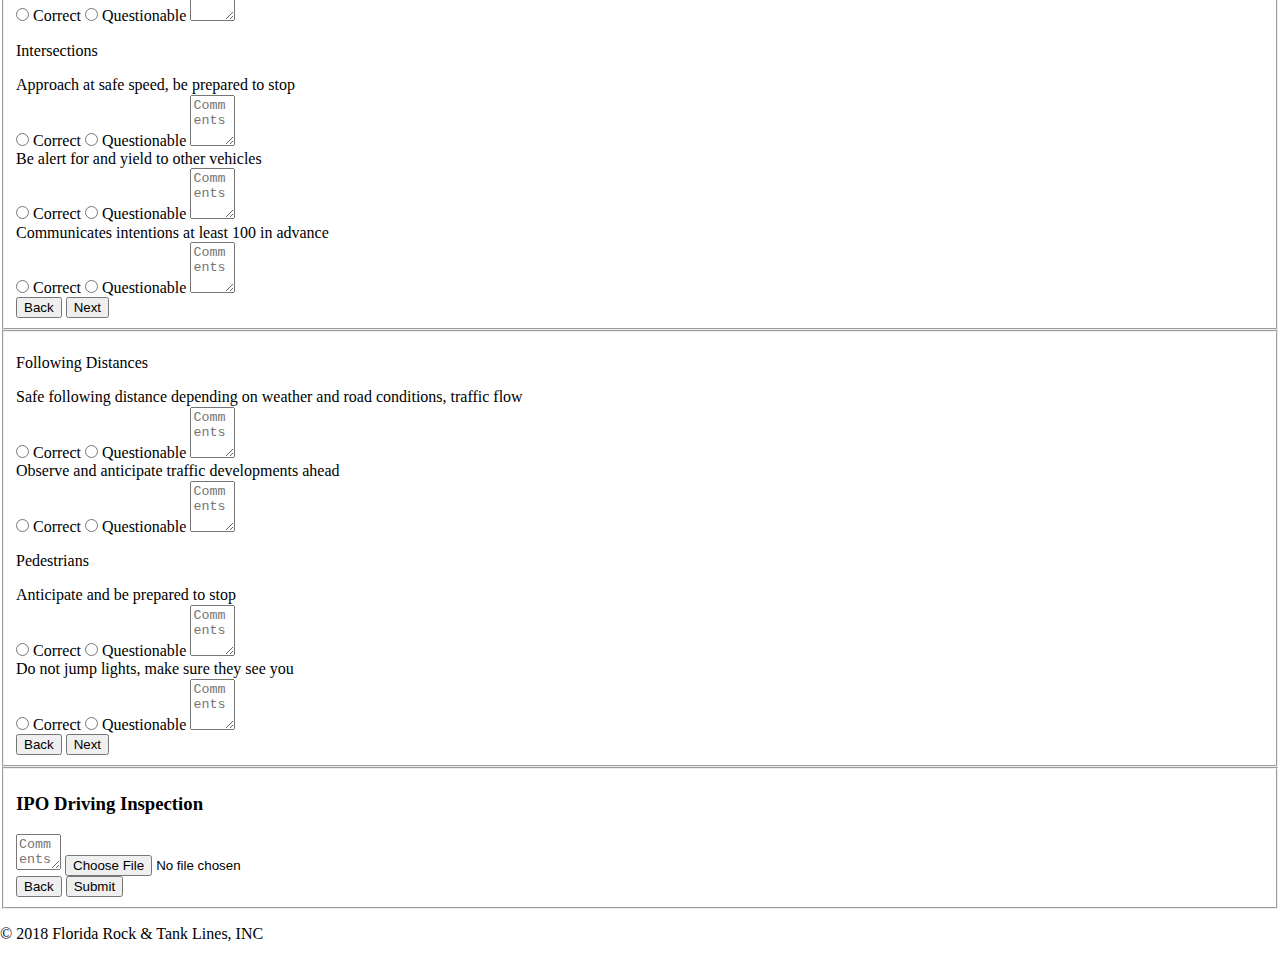
<file: ipo-di.html>
<!DOCTYPE html>
<html lang="en">
<head>
  <meta charset="utf-8">
  <meta http-equiv="x-ua-compatible" content="ie=edge">
  <!--<meta name="description" content="">-->
  <meta name="viewport" content="width=device-width, initial-scale=1, maximum-scale=1, user-scalable=0">
  <title>Florida Rock &amp; Tank Lines, Inc.</title>

  <meta name="apple-mobile-web-app-capable" content="yes" />
  <meta name="apple-mobile-web-app-status-bar-style" content="black" />
  <link rel="apple-touch-icon" href="icon.png" />
  <link rel="apple-touch-startup-image" href="splash.png" />
  <!--<link rel="stylesheet" href="style.css">-->

  <script type="application/x-javascript">
    addEventListener("load", function() {
      setTimeout(hideAddressBar, 0);
    }, false);

    var width = 0;

    function hideAddressBar() {
      if(window.innerWidth != width) {
      	width = window.innerWidth;

      	var orient = width == 320 ? "profile" : "landscape";

      	document.body.setAttribute("orient", orient);
      		setTimeout(function() {
      			window.scrollTo(0, 1);
      		}, 100);
      	}
      }
      setInterval(hideAddressBar, 100);
    </script>

    <link rel="stylesheet" type="text/css" href="style.css">
</head>
<body>

  <section>
    <nav>
      <a class="nav-brand" href="index.html"><img id="logo" src="splash.png" alt="Florida Rock &amp; Tank Lines, Inc" width="200" height="80"/></a>
    </nav>
  </section>

  <section id="content">
  	<h2 style="text-align: center;">IPO Driving Inspection</h2>
  	<form>

  		<fieldset id="1">
  			<!--<progress value="0" max="100"></progress>-->
  			<input type="text" name="company" readonly value="FRTL">
  			<input type="text" name="department" placeholder="Department">
  			<input type="text" name="division" placeholder="Division">

        <input type="text" name="job" placeholder="Regular Job">

        <input type="text" name="shift" placeholder="Regular Shift">

        <input type="text" name="task" placeholder="Task Observed">

  			<div class="button-group">
  				<a class="btn btn-back" href="index.html">Back</a>
  				<input type="button" data-current="1" data-next="2" name="next" class="btn-next" value="Next" />
  			</div>
  		</fieldset>

  		<fieldset id="2">
        <h3>IPO Driving Inspection</h3>
        
        <textarea rows="3" cols="3" name="misc" placeholder="Background Information and Miscellaneous Comments"></textarea>

        <textarea rows="3" cols="3" name="positive-comments" placeholder="Observer's Positive Comments"></textarea>

        <input type="text" name="feedback" placeholder="Feedback Conducted By">

        <p>Feedback Date/Time</p>
        <input type="date" name="fdbck_date">
        <input type="time" name="fdbck_time">

        <p>IPO Date/Time</p>
        <input type="date" name="date">
        <input type="time" name="time">

        <textarea rows="5" cols="5" name="conclusion" placeholder="Conclusion (Describe in detail why the questionable item occured). Add any employee comments"></textarea>

        <div class="button-group">
          <input type="button" data-previous="1" data-current="2" name="back" class="btn btn-back" value="Back" />
          <input type="button" data-current="2" data-next="3" name="next" class="btn btn-next" value="Next" />
        </div>
  		</fieldset>

  		<fieldset id="3">
  			<h3>Root Cause Analysis</h3>

        <div class="accordion">
          <div class="accordion-item">
            <span>(1) Lack of skill or knowledge</span>

            <div class="content">
              <textarea rows="3" cols="3" name="one-contributing" placeholder="Contributing Factors"></textarea>

              <textarea rows="3" cols="3" name="one-solution" placeholder="Solutions"></textarea>

              <textarea rows="3" cols="3" name="one-resp" placeholder="Person Responsible"></textarea>

              <p>Due Date</p>
              <input type="date" name="one-date">

              <p>Date Verified</p>
              <input type="date" name="one-verified">
            </div>
          </div>

          <div class="accordion-item">
            <span>(2) Lack of or inadequate operational procedures or standards</span>

            <div class="content">
              <textarea rows="3" cols="3" name="two-contributing" placeholder="Contributing Factors"></textarea>

              <textarea rows="3" cols="3" name="two-solution" placeholder="Solutions"></textarea>

              <textarea rows="3" cols="3" name="two-resp" placeholder="Person Responsible"></textarea>

              <p>Due Date</p>
              <input type="date" name="two-date">

              <p>Date Verified</p>
              <input type="date" name="two-verified">
            </div>
          </div>

          <div class="accordion-item">
            <span>(3) Inadequate communications regarding procedure or work standards</span>

            <div class="content">
              <textarea rows="3" cols="3" name="three-contributing" placeholder="Contributing Factors"></textarea>

              <textarea rows="3" cols="3" name="three-solution" placeholder="Solutions"></textarea>

              <textarea rows="3" cols="3" name="three-resp" placeholder="Person Responsible"></textarea>

              <p>Due Date</p>
              <input type="date" name="three-date">

              <p>Date Verified</p>
              <input type="date" name="three-verified">
            </div>
          </div>

          <div class="accordion-item">
            <span>(4) Inadequate tools or equipments</span>

            <div class="content">
              <textarea rows="3" cols="3" name="four-contributing" placeholder="Contributing Factors"></textarea>

              <textarea rows="3" cols="3" name="four-solution" placeholder="Solutions"></textarea>

              <textarea rows="3" cols="3" name="four-resp" placeholder="Person Responsible"></textarea>

              <p>Due Date</p>
              <input type="date" name="four-date">

              <p>Date Verified</p>
              <input type="date" name="four-verified">
            </div>
          </div>

          <div class="accordion-item">
            <span>(5) Correct way take more time and/or requires more effort</span>

            <div class="content">
              <textarea rows="3" cols="3" name="five-contributing" placeholder="Contributing Factors"></textarea>

              <textarea rows="3" cols="3" name="five-solution" placeholder="Solutions"></textarea>

              <textarea rows="3" cols="3" name="five-resp" placeholder="Person Responsible"></textarea>

              <p>Due Date</p>
              <input type="date" name="five-date">

              <p>Date Verified</p>
              <input type="date" name="five-verified">
            </div>
          </div>

          <div class="accordion-item">
            <span>(6) Short cutting standard procedures is positively reinforced or tolerated</span>

            <div class="content">
              <textarea rows="3" cols="3" name="six-contributing" placeholder="Contributing Factors"></textarea>

              <textarea rows="3" cols="3" name="six-solution" placeholder="Solutions"></textarea>

              <textarea rows="3" cols="3" name="six-resp" placeholder="Person Responsible"></textarea>

              <p>Due Date</p>
              <input type="date" name="six-date">

              <p>Date Verified</p>
              <input type="date" name="six-verified">
            </div>
          </div>

          <div class="accordion-item">
            <span>(7) Thinks there is no benefit to doing job according to standards</span>

            <div class="content">
              <textarea rows="3" cols="3" name="seven-contributing" placeholder="Contributing Factors"></textarea>

              <textarea rows="3" cols="3" name="seven-solution" placeholder="Solutions"></textarea>

              <textarea rows="3" cols="3" name="seven-resp" placeholder="Person Responsible"></textarea>

              <p>Due Date</p>
              <input type="date" name="seven-date">

              <p>Date Verified</p>
              <input type="date" name="seven-verified">
            </div>
          </div>

          <div class="accordion-item">
            <span>(8) Unpreventable factors</span>

            <div class="content">
              <textarea rows="3" cols="3" name="eight-contributing" placeholder="Contributing Factors"></textarea>

              <textarea rows="3" cols="3" name="eight-solution" placeholder="Solutions"></textarea>

              <textarea rows="3" cols="3" name="eight-resp" placeholder="Person Responsible"></textarea>

              <p>Due Date</p>
              <input type="date" name="eight-date">

              <p>Date Verified</p>
              <input type="date" name="eight-verified">
            </div>
          </div>
        </div>

        <div>
          <textarea rows="3" cols="3" name="verification" placeholder="Result of Solution Verification and Validation"></textarea>

          <p>Reviewed By</p>
          <input type="text" name="name-one" placeholder="Name">
          <input type="date" name="review-date-one">

          <input type="text" name="name-two" placeholder="Name">
          <input type="date" name="review-date-two">
        </div>

        <div class="button-group">
          <input type="button" data-previous="2" data-current="3" name="back" class="btn btn-back" value="Back" />
          <input type="button" data-current="3" data-next="4" name="next" class="btn btn-next" value="Next" />
        </div>
  		</fieldset>

      <fieldset id="4">
        <div class="accordion">
          <p>General</p>
          <div class="accordion-item">
            <span>Seatbelt secure, seat adjusted</span>
            <div class="content">
              <input id="securec" type="radio" name="secure" value="Correct">
              <label for="securec">Correct</label>
                
              <input id="secureq" type="radio" name="secure" value="Questionable">
              <label for="secureq">Questionable</label>

              <textarea rows="3" cols="3" name="secure-comments" placeholder="Comments"></textarea>
            </div>
          </div>

          <div class="accordion-item">
            <span>Mirrors positioned correctly</span>
            <div class="content">
              <input id="mirrorc" type="radio" name="mirror" value="Correct">
              <label for="mirrorc">Correct</label>
                
              <input id="mirrorq" type="radio" name="mirror" value="Questionable">
              <label for="mirrorq">Questionable</label>

              <textarea rows="3" cols="3" name="mirror-comments" placeholder="Comments"></textarea>
            </div>
          </div>

          <div class="accordion-item">
            <span>Delivery documents and emergency documents correctly located</span>
            <div class="content">
              <input id="docc" type="radio" name="documents" value="Correct">
              <label for="docc">Correct</label>
                
              <input id="docq" type="radio" name="documents" value="Questionable">
              <label for="docq">Questionable</label>

              <textarea rows="3" cols="3" name="documents-comments" placeholder="Comments"></textarea>
            </div>
          </div>

          <p>Driving in terminal</p>
          <div class="accordion-item">
            <span>Follows established traffic patterns</span>
            <div class="content">
              <input id="patternc" type="radio" name="pattern" value="Correct">
              <label for="patternc">Correct</label>
                
              <input id="patternq" type="radio" name="pattern" value="Questionable">
              <label for="patternq">Questionable</label>

              <textarea rows="3" cols="3" name="pattern-comments" placeholder="Comments"></textarea>
            </div>
          </div>

          <div class="accordion-item">
            <span>Follows established speed limit and adjusts for adverse conditions</span>
            <div class="content">
              <input id="speedc" type="radio" name="adverse" value="Correct">
              <label for="speedc">Correct</label>
                
              <input id="speedq" type="radio" name="adverse" value="Questionable">
              <label for="speedq">Questionable</label>

              <textarea rows="3" cols="3" name="adverse-comments" placeholder="Comments"></textarea>
            </div>
          </div>

          <div class="accordion-item">
            <span>Follows terminal driving rules</span>
            <div class="content">
              <input id="rulec" type="radio" name="rules" value="Correct">
              <label for="rulec">Correct</label>
                
              <input id="ruleq" type="radio" name="rules" value="Questionable">
              <label for="ruleq">Questionable</label>

              <textarea rows="3" cols="3" name="rules-comments" placeholder="Comments"></textarea>
            </div>
          </div>

          </div>
        </div>

        <div class="button-group">
          <input type="button" data-previous="3" data-current="4" name="back" class="btn btn-back" value="Back" />
          <input type="button" data-current="4" data-next="5" name="next" class="btn btn-next" value="Next" />
        </div>
      </fieldset>

      <fieldset id="5">
        <div class="accordion">
          <p>Smith system defensive driving</p>
          <div class="accordion-item">
            <span>Aim high in steering</span>
            <div class="content">
              <input id="aimc" type="radio" name="aim" value="Correct">
              <label for="aimc">Correct</label>
                
              <input id="aimq" type="radio" name="aim" value="Questionable">
              <label for="aimq">Questionable</label>

              <textarea rows="3" cols="3" name="aim-comments" placeholder="Comments"></textarea>
            </div>
          </div>

          <div class="accordion-item">
            <span>Get the big picture</span>
            <div class="content">
              <input id="bigc" type="radio" name="picture" value="Correct">
              <label for="bigc">Correct</label>
                
              <input id="bigq" type="radio" name="picture" value="Questionable">
              <label for="bigq">Questionable</label>

              <textarea rows="3" cols="3" name="picture-comments" placeholder="Comments"></textarea>
            </div>
          </div>

          <div class="accordion-item">
            <span>Keep your eyes moving</span>
            <div class="content">
              <input id="eyec" type="radio" name="moving" value="Correct">
              <label for="eyec">Correct</label>
                
              <input id="eyeq" type="radio" name="moving" value="Questionable">
              <label for="eyeq">Questionable</label>

              <textarea rows="3" cols="3" name="moving-comments" placeholder="Comments"></textarea>
            </div>
          </div>

          <div class="accordion-item">
            <span>Leave yourself an out</span>
            <div class="content">
              <input id="outc" type="radio" name="out" value="Correct">
              <label for="outc">Correct</label>
                
              <input id="outq" type="radio" name="out" value="Questionable">
              <label for="outq">Questionable</label>

              <textarea rows="3" cols="3" name="out-comments" placeholder="Comments"></textarea>
            </div>
          </div>

          <div class="accordion-item">
            <span>Make sure they see you</span>
            <div class="content">
              <input id="seenc" type="radio" name="seen" value="Correct">
              <label for="seenc">Correct</label>
                
              <input id="seenq" type="radio" name="seen" value="Questionable">
              <label for="seenq">Questionable</label>

              <textarea rows="3" cols="3" name="seen-comments" placeholder="Comments"></textarea>
            </div>
          </div>

          </div>
        </div>

        <div class="button-group">
          <input type="button" data-previous="4" data-current="5" name="back" class="btn btn-back" value="Back" />
          <input type="button" data-current="5" data-next="6" name="next" class="btn btn-next" value="Next" />
        </div>
      </fieldset>

      <fieldset id="6">
        <div class="accordion">
          <p>Forward Movements</p>
          <div class="accordion-item">
            <span>Speed control for conditions</span>
            <div class="content">
              <input id="controlc" type="radio" name="control" value="Correct">
              <label for="controlc">Correct</label>
                
              <input id="controlq" type="radio" name="control" value="Questionable">
              <label for="controlq">Questionable</label>

              <textarea rows="3" cols="3" name="control-comments" placeholder="Comments"></textarea>
            </div>
          </div>

          <div class="accordion-item">
            <span>Observation of hazards</span>
            <div class="content">
              <input id="hazardc" type="radio" name="hazard" value="Correct">
              <label for="hazardc">Correct</label>
                
              <input id="hazardq" type="radio" name="hazard" value="Questionable">
              <label for="hazardq">Questionable</label>

              <textarea rows="3" cols="3" name="hazard-comments" placeholder="Comments"></textarea>
            </div>
          </div>

          <div class="accordion-item">
            <span>When necessary perform "on ground" inspections</span>
            <div class="content">
              <input id="groundc" type="radio" name="ground" value="Correct">
              <label for="groundc">Correct</label>
                
              <input id="groundq" type="radio" name="ground" value="Questionable">
              <label for="groundq">Questionable</label>

              <textarea rows="3" cols="3" name="ground-comments" placeholder="Comments"></textarea>
            </div>
          </div>

          <div class="accordion-item">
            <span>Prepared to stop at all uncontrolled blind intersections</span>
            <div class="content">
              <input id="blindc" type="radio" name="blind" value="Correct">
              <label for="blindc">Correct</label>
                
              <input id="blindq" type="radio" name="blind" value="Questionable">
              <label for="blindq">Questionable</label>

              <textarea rows="3" cols="3" name="blind-comments" placeholder="Comments"></textarea>
            </div>
          </div>

          <div class="accordion-item">
            <span>Maintains alertness at controlled intersections</span>
            <div class="content">
              <input id="alertc" type="radio" name="alert" value="Correct">
              <label for="alertc">Correct</label>
                
              <input id="alertq" type="radio" name="alert" value="Questionable">
              <label for="alertq">Questionable</label>

              <textarea rows="3" cols="3" name="alert-comments" placeholder="Comments"></textarea>
            </div>
          </div>

          <div class="accordion-item">
            <span>Observation of parked vehicles</span>
            <div class="content">
              <input id="parkedc" type="radio" name="parked" value="Correct">
              <label for="parkedc">Correct</label>
                
              <input id="parkedq" type="radio" name="parked" value="Questionable">
              <label for="parkedq">Questionable</label>

              <textarea rows="3" cols="3" name="parked-comments" placeholder="Comments"></textarea>
            </div>
          </div>

          <div class="accordion-item">
            <span>Prepared to yeild when merging and turning</span>
            <div class="content">
              <input id="yeildc" type="radio" name="yeild" value="Correct">
              <label for="yeildc">Correct</label>
                
              <input id="yeildq" type="radio" name="yeild" value="Questionable">
              <label for="yeildq">Questionable</label>

              <textarea rows="3" cols="3" name="yeild-comments" placeholder="Comments"></textarea>
            </div>
          </div>

          <div class="accordion-item">
            <span>Hand placement on steering wheel</span>
            <div class="content">
              <input id="hpc" type="radio" name="hp" value="Correct">
              <label for="hpc">Correct</label>
                
              <input id="hpq" type="radio" name="hp" value="Questionable">
              <label for="hpq">Questionable</label>

              <textarea rows="3" cols="3" name="hp-comments" placeholder="Comments"></textarea>
            </div>
          </div>

          </div>
        </div>

        <div class="button-group">
          <input type="button" data-previous="5" data-current="6" name="back" class="btn btn-back" value="Back" />
          <input type="button" data-current="6" data-next="7" name="next" class="btn btn-next" value="Next" />
        </div>
      </fieldset>

      <fieldset id="7">
        <div class="accordion">
          <p>Backing Procedures</p>
          <div class="accordion-item">
            <span>Back only when necessary/as far as necessary</span>
            <div class="content">
              <input id="necessaryc" type="radio" name="necessary" value="Correct">
              <label for="necessaryc">Correct</label>
                
              <input id="necessaryq" type="radio" name="necessary" value="Questionable">
              <label for="necessaryq">Questionable</label>

              <textarea rows="3" cols="3" name="necessary-comments" placeholder="Comments"></textarea>
            </div>
          </div>

          <div class="accordion-item">
            <span>Walk around, check for hazards before backing</span>
            <div class="content">
              <input id="bc" type="radio" name="before" value="Correct">
              <label for="bc">Correct</label>
                
              <input id="bq" type="radio" name="before" value="Questionable">
              <label for="bq">Questionable</label>

              <textarea rows="3" cols="3" name="before-comments" placeholder="Comments"></textarea>
            </div>
          </div>

          <div class="accordion-item">
            <span>Barricade backing area</span>
            <div class="content">
              <input id="barrc" type="radio" name="barricade" value="Correct">
              <label for="barrc">Correct</label>
                
              <input id="barrq" type="radio" name="barricade" value="Questionable">
              <label for="barrq">Questionable</label>

              <textarea rows="3" cols="3" name="barricade-comments" placeholder="Comments"></textarea>
            </div>
          </div>

          <div class="accordion-item">
            <span>Four-way flasher use</span>
            <div class="content">
              <input id="fwc" type="radio" name="flasher" value="Correct">
              <label for="fwc">Correct</label>
                
              <input id="fwq" type="radio" name="flasher" value="Questionable">
              <label for="fw">Questionable</label>

              <textarea rows="3" cols="3" name="flasher-comments" placeholder="Comments"></textarea>
            </div>
          </div>

          <div class="accordion-item">
            <span>Mirror use and speed</span>
            <div class="content">
              <input id="muc" type="radio" name="mus" value="Correct">
              <label for="muc">Correct</label>
                
              <input id="muq" type="radio" name="mus" value="Questionable">
              <label for="muq">Questionable</label>

              <textarea rows="3" cols="3" name="mus-comments" placeholder="Comments"></textarea>
            </div>
          </div>

          <p>Parking</p>
          <div class="accordion-item">
            <span>Park only as directed by DOT regulations</span>
            <div class="content">
              <input id="dotc" type="radio" name="dot" value="Correct">
              <label for="dotc">Correct</label>
                
              <input id="dotq" type="radio" name="dot" value="Questionable">
              <label for="dotq">Questionable</label>

              <textarea rows="3" cols="3" name="dot-comments" placeholder="Comments"></textarea>
            </div>
          </div>

          <p>Intersections</p>
          <div class="accordion-item">
            <span>Approach at safe speed, be prepared to stop</span>
            <div class="content">
              <input id="appc" type="radio" name="approach" value="Correct">
              <label for="appc">Correct</label>
                
              <input id="appq" type="radio" name="approach" value="Questionable">
              <label for="appq">Questionable</label>

              <textarea rows="3" cols="3" name="approach-comments" placeholder="Comments"></textarea>
            </div>
          </div>

          <div class="accordion-item">
            <span>Be alert for and yield to other vehicles</span>
            <div class="content">
              <input id="vc" type="radio" name="vehicle" value="Correct">
              <label for="vc">Correct</label>
                
              <input id="vq" type="radio" name="vehicle" value="Questionable">
              <label for="vq">Questionable</label>

              <textarea rows="3" cols="3" name="vehicle-comments" placeholder="Comments"></textarea>
            </div>
          </div>

          <div class="accordion-item">
            <span>Communicates intentions at least 100 in advance</span>
            <div class="content">
              <input id="ac" type="radio" name="advance" value="Correct">
              <label for="ac">Correct</label>
                
              <input id="aq" type="radio" name="advance" value="Questionable">
              <label for="aq">Questionable</label>

              <textarea rows="3" cols="3" name="advance-comments" placeholder="Comments"></textarea>
            </div>
          </div>

          </div>
        </div>

        <div class="button-group">
          <input type="button" data-previous="6" data-current="7" name="back" class="btn btn-back" value="Back" />
          <input type="button" data-current="7" data-next="8" name="next" class="btn btn-next" value="Next" />
        </div>
      </fieldset>

  		<fieldset id="8">
        <div class="accordion">
          <p>Following Distances</p>
          <div class="accordion-item">
            <span>Safe following distance depending on weather and road conditions, traffic flow</span>
            <div class="content">
              <input id="distancec" type="radio" name="distance" value="Correct">
              <label for="distancec">Correct</label>
                
              <input id="distanceq" type="radio" name="distance" value="Questionable">
              <label for="distanceq">Questionable</label>

              <textarea rows="3" cols="3" name="distance-comments" placeholder="Comments"></textarea>
            </div>
          </div>

          <div class="accordion-item">
            <span>Observe and anticipate traffic developments ahead</span>
            <div class="content">
              <input id="antic" type="radio" name="development" value="Correct">
              <label for="antic">Correct</label>
                
              <input id="antiq" type="radio" name="development" value="Questionable">
              <label for="antiq">Questionable</label>

              <textarea rows="3" cols="3" name="development-comments" placeholder="Comments"></textarea>
            </div>
          </div>

          <p>Pedestrians</p>
          <div class="accordion-item">
            <span>Anticipate and be prepared to stop</span>
            <div class="content">
              <input id="preparec" type="radio" name="prepare" value="Correct">
              <label for="preparec">Correct</label>
                
              <input id="prepareq" type="radio" name="prepare" value="Questionable">
              <label for="prepareq">Questionable</label>

              <textarea rows="3" cols="3" name="prepare-comments" placeholder="Comments"></textarea>
            </div>
          </div>

          <div class="accordion-item">
            <span>Do not jump lights, make sure they see you</span>
            <div class="content">
              <input id="lightc" type="radio" name="light" value="Correct">
              <label for="lightc">Correct</label>
                
              <input id="lightq" type="radio" name="light" value="Questionable">
              <label for="lightq">Questionable</label>

              <textarea rows="3" cols="3" name="light-comments" placeholder="Comments"></textarea>
            </div>
          </div>

          </div>
        </div>

        <div class="button-group">
          <input type="button" data-previous="7" data-current="8" name="back" class="btn btn-back" value="Back" />
          <input type="button" data-current="8" data-next="9" name="next" class="btn btn-next" value="Next" />
        </div>
  		</fieldset>

      <fieldset id="9">
        <h3>IPO Driving Inspection</h3>

        <textarea row="3" cols="3" name="comments" placeholder="Comments"></textarea>

        <input type="file" name="file"/>

        <div class="button-group">
          <input type="button" data-previous="8" data-current="9" name="back" class="btn btn-back" value="Back" />
          <input type="submit" class="btn-next" value="Submit">
        </div>
      </fieldset>

  	</form>
  </section>

  <section>
    <footer><p class="copyright">&copy; 2018 Florida Rock &amp; Tank Lines, INC</p></footer>
  </section>

  <script src="jquery.js" type="text/javascript"></script>
  <script src="script.js" type="text/javascript"></script>
</body>
</html>
</file>
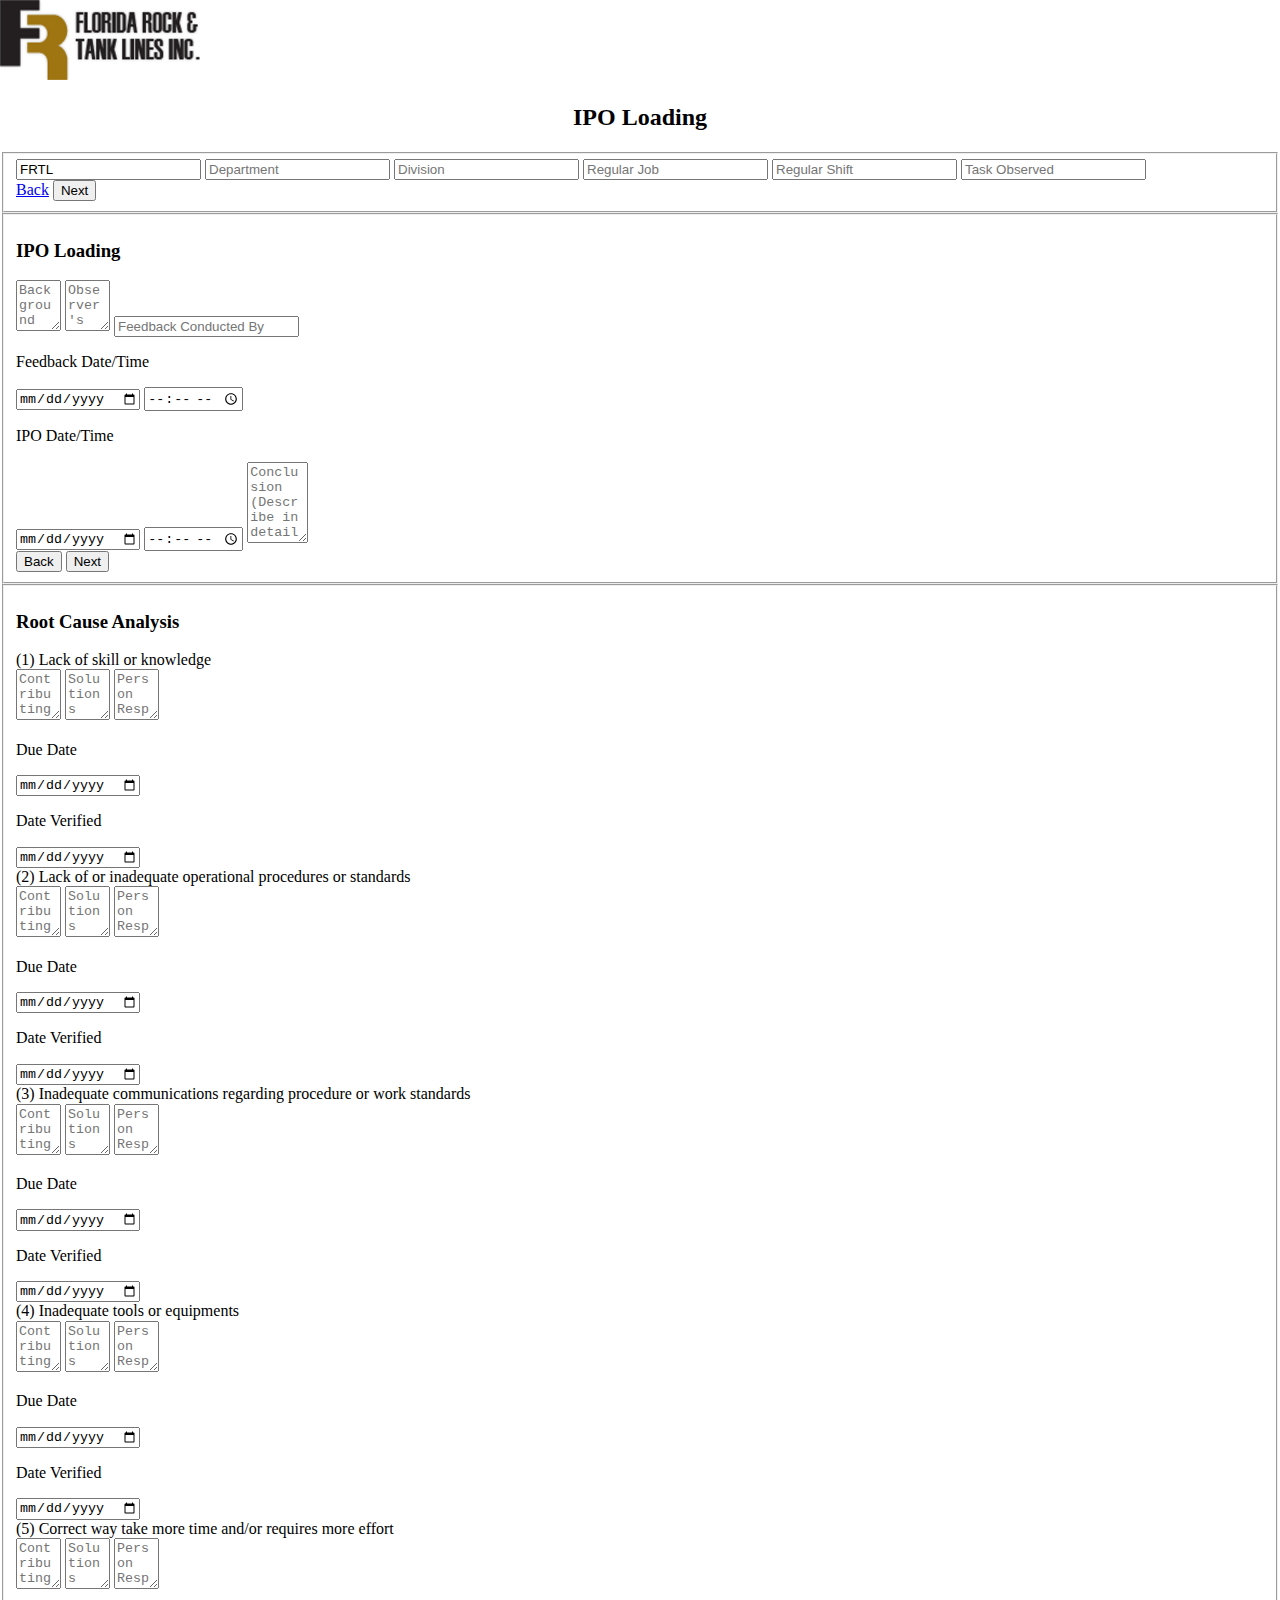
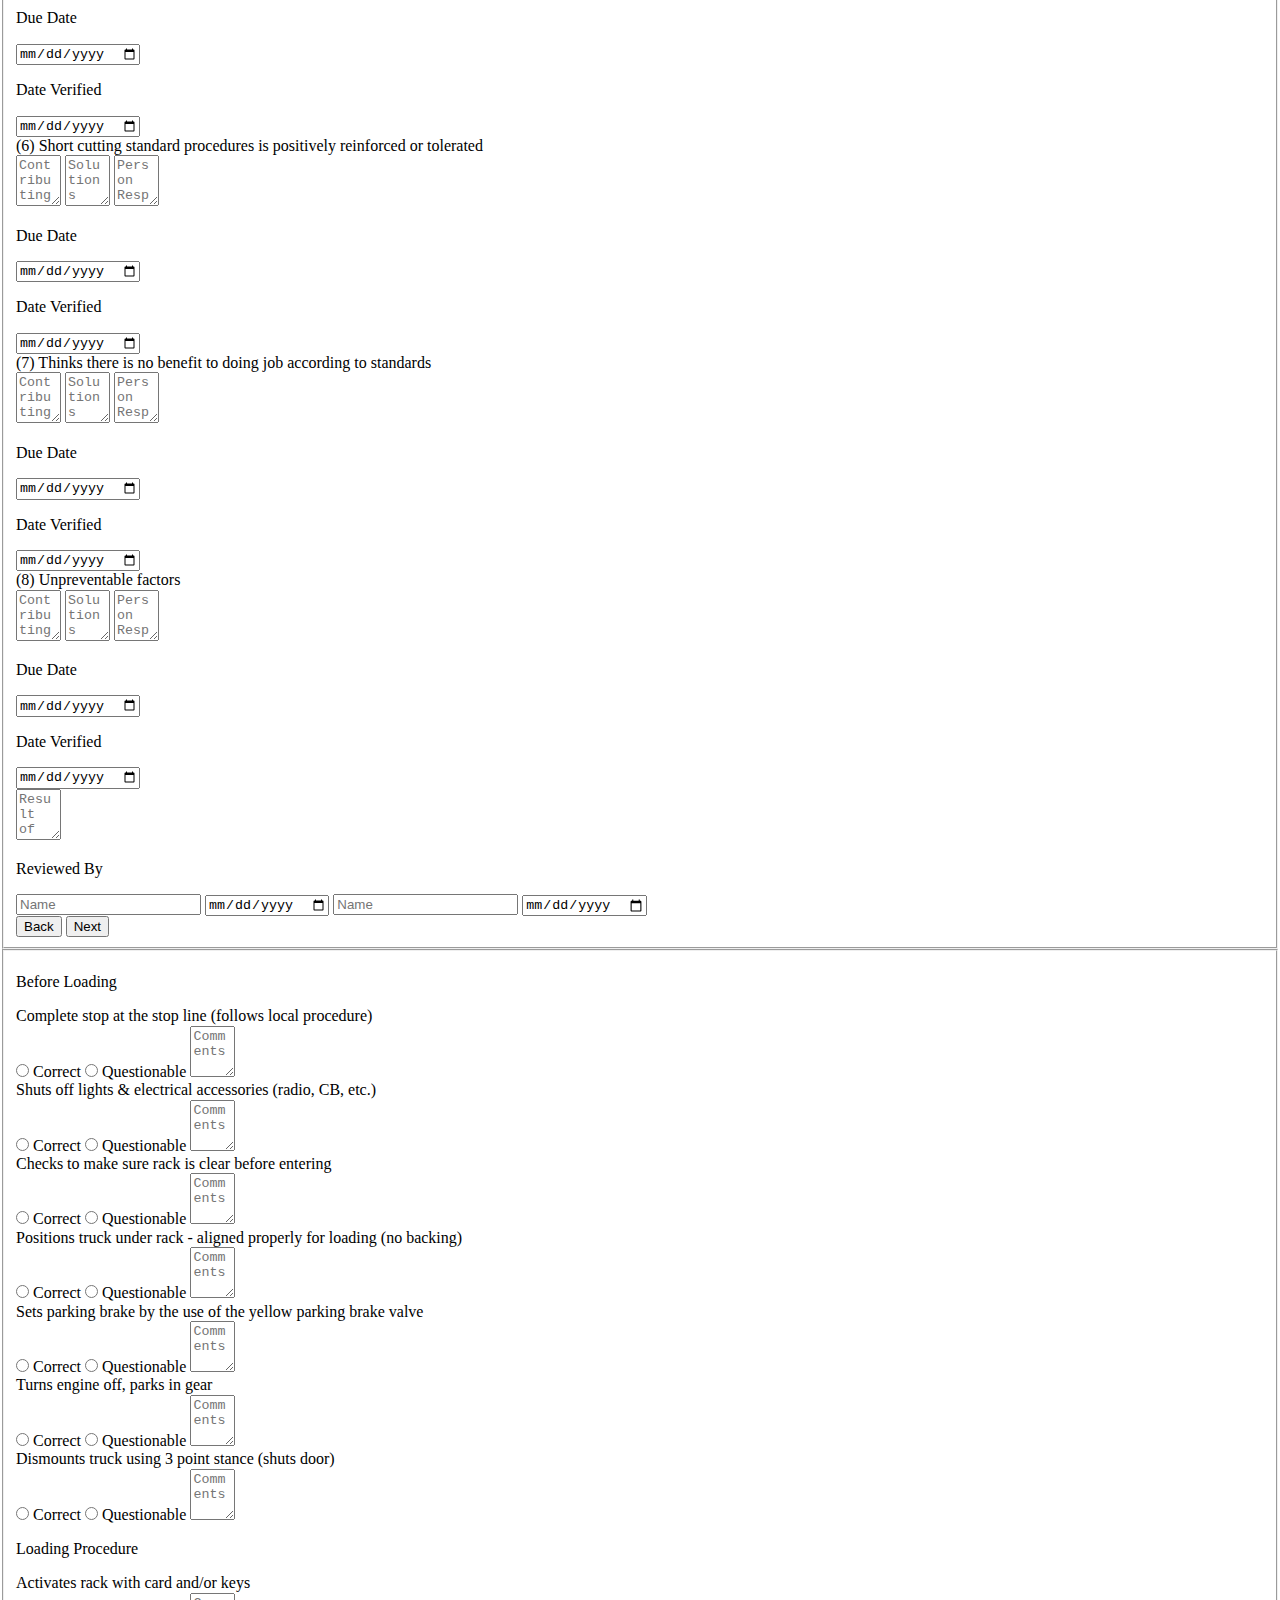
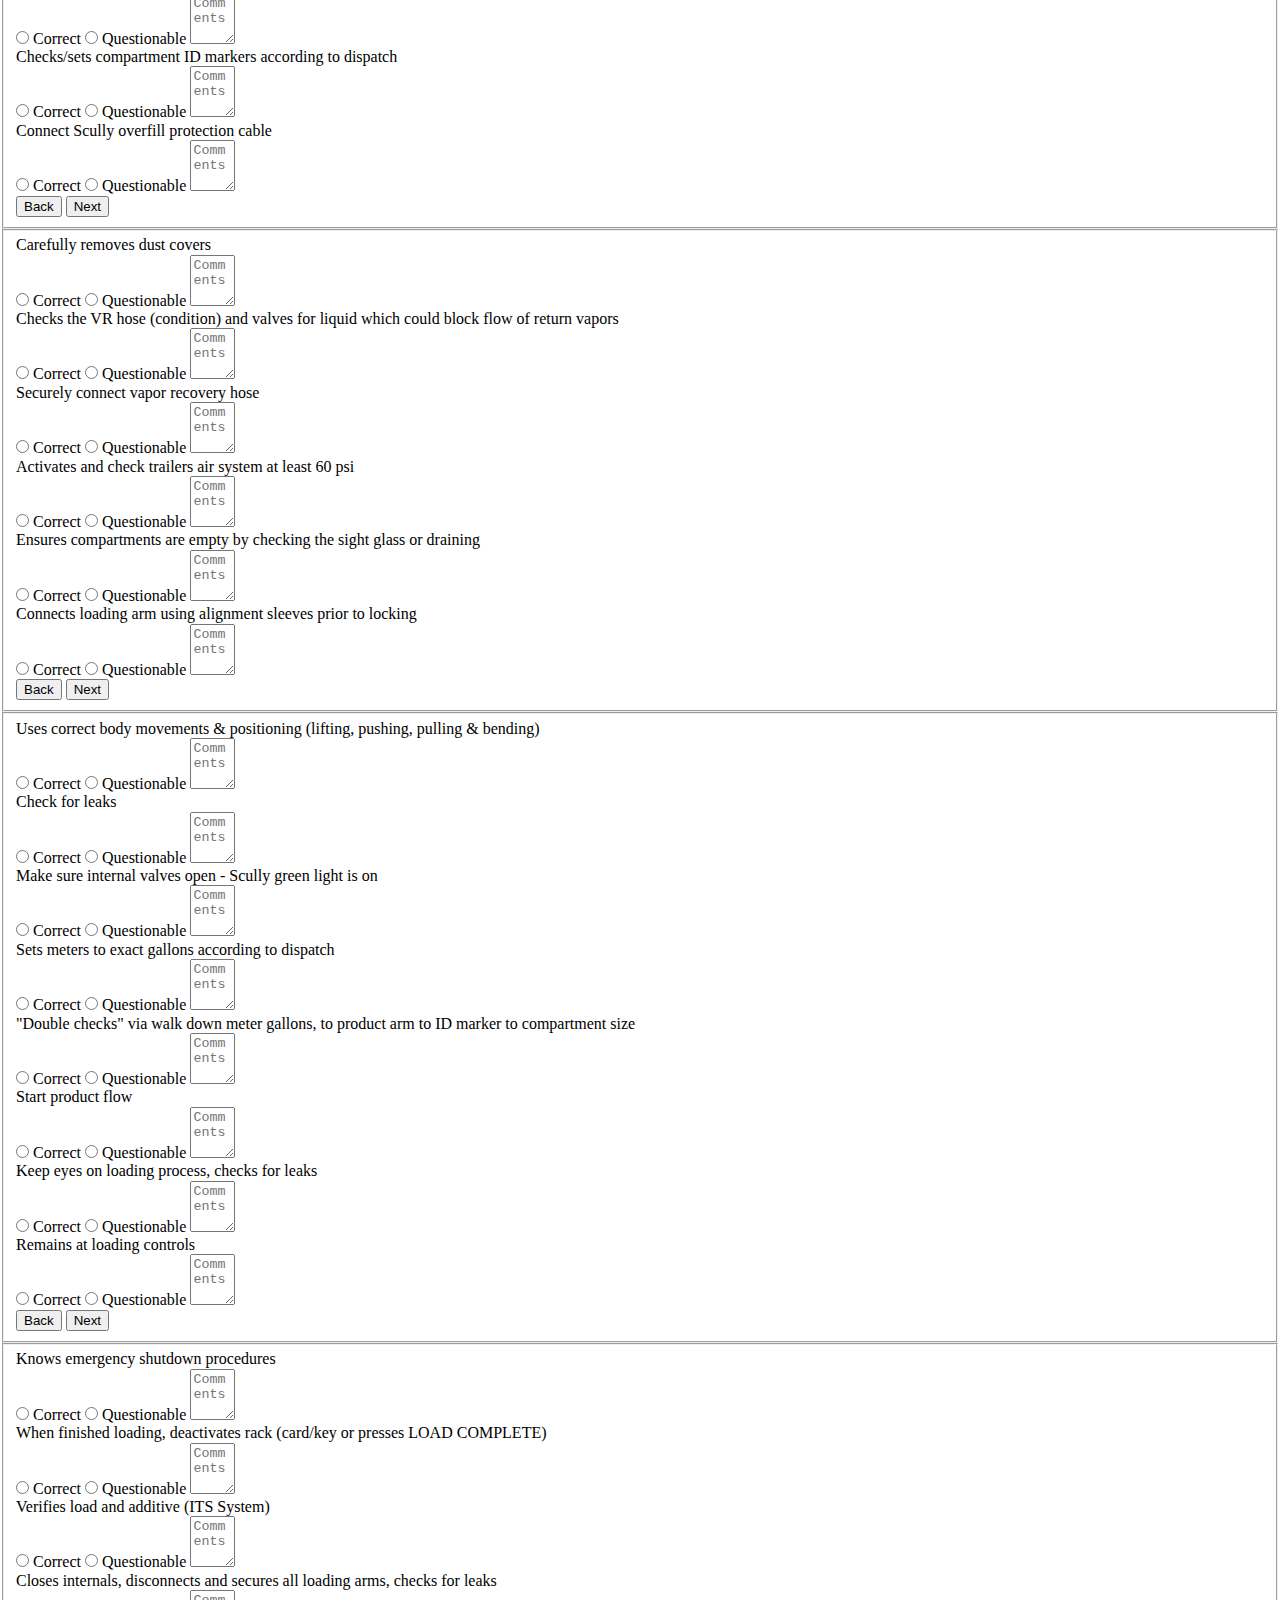
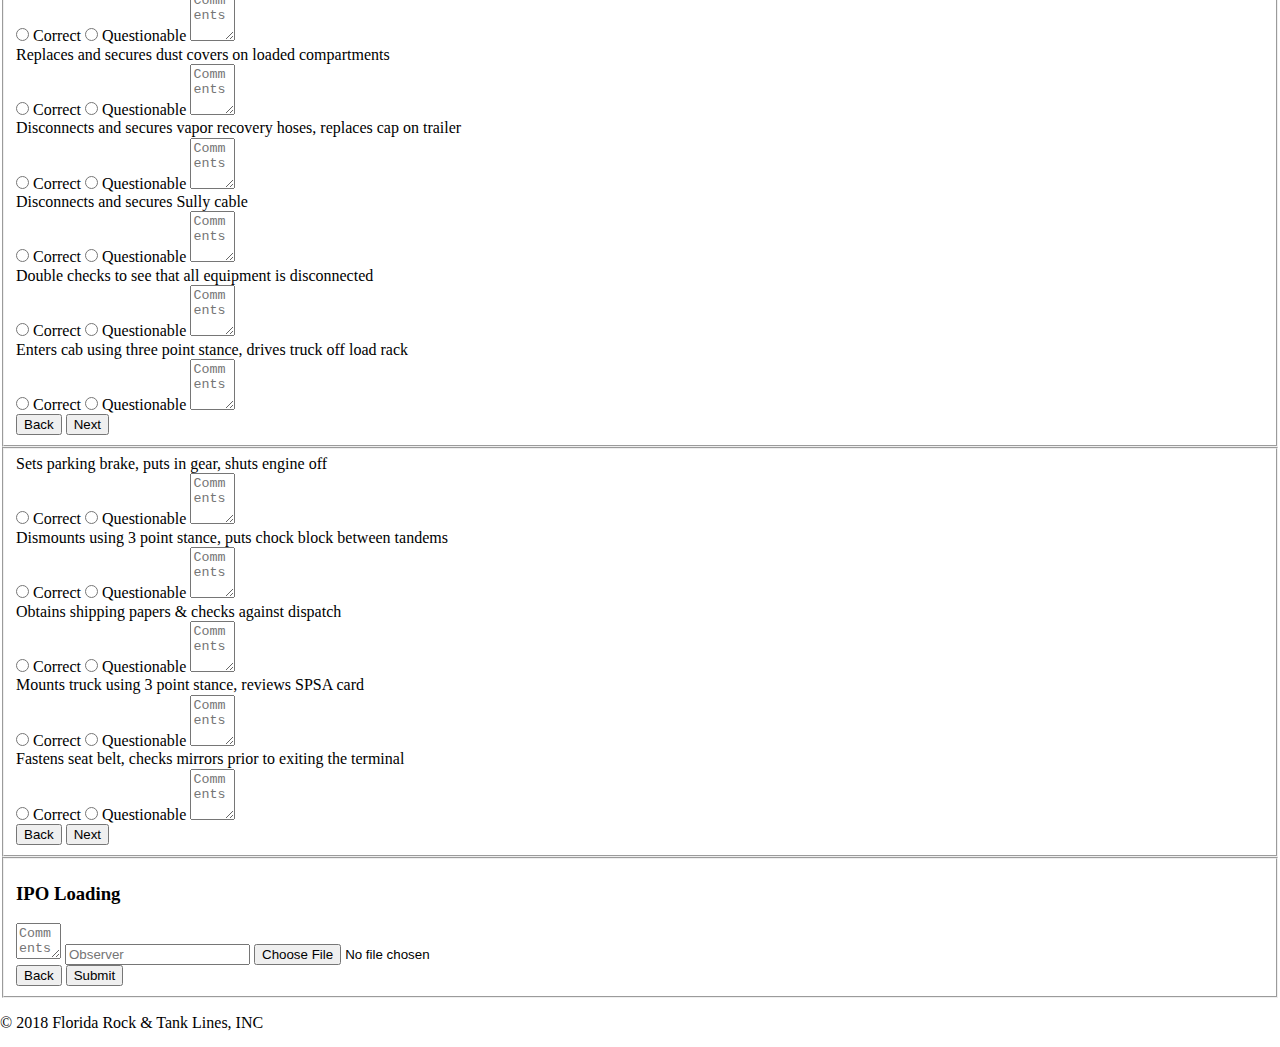
<file: ipo-load.html>
<!DOCTYPE html>
<html lang="en">
<head>
  <meta charset="utf-8">
  <meta http-equiv="x-ua-compatible" content="ie=edge">
  <!--<meta name="description" content="">-->
  <meta name="viewport" content="width=device-width, initial-scale=1, maximum-scale=1, user-scalable=0">
  <title>IPO Loading | Florida Rock &amp; Tank Lines, Inc.</title>

  <meta name="apple-mobile-web-app-capable" content="yes" />
  <meta name="apple-mobile-web-app-status-bar-style" content="black" />
  <link rel="apple-touch-icon" href="icon.png" />
  <link rel="apple-touch-startup-image" href="splash.png" />
  <!--<link rel="stylesheet" href="style.css">-->

  <script type="application/x-javascript">
    addEventListener("load", function() {
      setTimeout(hideAddressBar, 0);
    }, false);

    var width = 0;

    function hideAddressBar() {
      if(window.innerWidth != width) {
      	width = window.innerWidth;

      	var orient = width == 320 ? "profile" : "landscape";

      	document.body.setAttribute("orient", orient);
      		setTimeout(function() {
      			window.scrollTo(0, 1);
      		}, 100);
      	}
      }
      setInterval(hideAddressBar, 100);
    </script>

    <link rel="stylesheet" type="text/css" href="style.css">
</head>
<body>

  <section>
    <nav>
      <a class="nav-brand" href="index.html"><img id="logo" src="splash.png" alt="Florida Rock &amp; Tank Lines, Inc" width="200" height="80"/></a>
    </nav>
  </section>

  <section id="content">
  	<h2 style="text-align: center;">IPO Loading</h2>
  	<form>

  		<fieldset id="1">
  			<!--<progress value="0" max="100"></progress>-->
  			<input type="text" name="company" readonly value="FRTL">
  			<input type="text" name="department" placeholder="Department">
  			<input type="text" name="division" placeholder="Division">

        <input type="text" name="job" placeholder="Regular Job">

        <input type="text" name="shift" placeholder="Regular Shift">

        <input type="text" name="task" placeholder="Task Observed">

  			<div class="button-group">
          <a class="btn btn-back" href="index.html">Back</a>
          <input type="button" data-current="1" data-next="2" name="next" class="btn-next" value="Next" />
        </div>
  		</fieldset>

  		<fieldset id="2">
        <h3>IPO Loading</h3>
        
        <textarea rows="3" cols="3" name="misc" placeholder="Background Information and Miscellaneous Comments"></textarea>

        <textarea rows="3" cols="3" name="positive-comments" placeholder="Observer's Positive Comments"></textarea>

        <input type="text" name="feedback" placeholder="Feedback Conducted By">

        <p>Feedback Date/Time</p>
        <input type="date" name="fdbck_date">
        <input type="time" name="fdbck_time">

        <p>IPO Date/Time</p>
        <input type="date" name="date">
        <input type="time" name="time">

        <textarea rows="5" cols="5" name="conclusion" placeholder="Conclusion (Describe in detail why the questionable item occured). Add any employee comments"></textarea>

        <div class="button-group">
          <input type="button" data-previous="1" data-current="2" name="back" class="btn btn-back" value="Back" />
          <input type="button" data-current="2" data-next="3" name="next" class="btn btn-next" value="Next" />
        </div>
  		</fieldset>

  		<fieldset id="3">
  			<h3>Root Cause Analysis</h3>

        <div class="accordion">
          <div class="accordion-item">
            <span>(1) Lack of skill or knowledge</span>

            <div class="content">
              <textarea rows="3" cols="3" name="one-contributing" placeholder="Contributing Factors"></textarea>

              <textarea rows="3" cols="3" name="one-solution" placeholder="Solutions"></textarea>

              <textarea rows="3" cols="3" name="one-resp" placeholder="Person Responsible"></textarea>

              <p>Due Date</p>
              <input type="date" name="one-date">

              <p>Date Verified</p>
              <input type="date" name="one-verified">
            </div>
          </div>

          <div class="accordion-item">
            <span>(2) Lack of or inadequate operational procedures or standards</span>

            <div class="content">
              <textarea rows="3" cols="3" name="two-contributing" placeholder="Contributing Factors"></textarea>

              <textarea rows="3" cols="3" name="two-solution" placeholder="Solutions"></textarea>

              <textarea rows="3" cols="3" name="two-resp" placeholder="Person Responsible"></textarea>

              <p>Due Date</p>
              <input type="date" name="two-date">

              <p>Date Verified</p>
              <input type="date" name="two-verified">
            </div>
          </div>

          <div class="accordion-item">
            <span>(3) Inadequate communications regarding procedure or work standards</span>

            <div class="content">
              <textarea rows="3" cols="3" name="three-contributing" placeholder="Contributing Factors"></textarea>

              <textarea rows="3" cols="3" name="three-solution" placeholder="Solutions"></textarea>

              <textarea rows="3" cols="3" name="three-resp" placeholder="Person Responsible"></textarea>

              <p>Due Date</p>
              <input type="date" name="three-date">

              <p>Date Verified</p>
              <input type="date" name="three-verified">
            </div>
          </div>

          <div class="accordion-item">
            <span>(4) Inadequate tools or equipments</span>

            <div class="content">
              <textarea rows="3" cols="3" name="four-contributing" placeholder="Contributing Factors"></textarea>

              <textarea rows="3" cols="3" name="four-solution" placeholder="Solutions"></textarea>

              <textarea rows="3" cols="3" name="four-resp" placeholder="Person Responsible"></textarea>

              <p>Due Date</p>
              <input type="date" name="four-date">

              <p>Date Verified</p>
              <input type="date" name="four-verified">
            </div>
          </div>

          <div class="accordion-item">
            <span>(5) Correct way take more time and/or requires more effort</span>

            <div class="content">
              <textarea rows="3" cols="3" name="five-contributing" placeholder="Contributing Factors"></textarea>

              <textarea rows="3" cols="3" name="five-solution" placeholder="Solutions"></textarea>

              <textarea rows="3" cols="3" name="five-resp" placeholder="Person Responsible"></textarea>

              <p>Due Date</p>
              <input type="date" name="five-date">

              <p>Date Verified</p>
              <input type="date" name="five-verified">
            </div>
          </div>

          <div class="accordion-item">
            <span>(6) Short cutting standard procedures is positively reinforced or tolerated</span>

            <div class="content">
              <textarea rows="3" cols="3" name="six-contributing" placeholder="Contributing Factors"></textarea>

              <textarea rows="3" cols="3" name="six-solution" placeholder="Solutions"></textarea>

              <textarea rows="3" cols="3" name="six-resp" placeholder="Person Responsible"></textarea>

              <p>Due Date</p>
              <input type="date" name="six-date">

              <p>Date Verified</p>
              <input type="date" name="six-verified">
            </div>
          </div>

          <div class="accordion-item">
            <span>(7) Thinks there is no benefit to doing job according to standards</span>

            <div class="content">
              <textarea rows="3" cols="3" name="seven-contributing" placeholder="Contributing Factors"></textarea>

              <textarea rows="3" cols="3" name="seven-solution" placeholder="Solutions"></textarea>

              <textarea rows="3" cols="3" name="seven-resp" placeholder="Person Responsible"></textarea>

              <p>Due Date</p>
              <input type="date" name="seven-date">

              <p>Date Verified</p>
              <input type="date" name="seven-verified">
            </div>
          </div>

          <div class="accordion-item">
            <span>(8) Unpreventable factors</span>

            <div class="content">
              <textarea rows="3" cols="3" name="eight-contributing" placeholder="Contributing Factors"></textarea>

              <textarea rows="3" cols="3" name="eight-solution" placeholder="Solutions"></textarea>

              <textarea rows="3" cols="3" name="eight-resp" placeholder="Person Responsible"></textarea>

              <p>Due Date</p>
              <input type="date" name="eight-date">

              <p>Date Verified</p>
              <input type="date" name="eight-verified">
            </div>
          </div>
        </div>

        <div>
          <textarea rows="3" cols="3" name="verification" placeholder="Result of Solution Verification and Validation"></textarea>

          <p>Reviewed By</p>
          <input type="text" name="name-one" placeholder="Name">
          <input type="date" name="review-date-one">

          <input type="text" name="name-two" placeholder="Name">
          <input type="date" name="review-date-two">
        </div>

        <div class="button-group">
          <input type="button" data-previous="2" data-current="3" name="back" class="btn btn-back" value="Back" />
          <input type="button" data-current="3" data-next="4" name="next" class="btn btn-next" value="Next" />
        </div>
  		</fieldset>

      <fieldset id="4">
        <div class="accordion">
          <p>Before Loading</p>
          <div class="accordion-item">
            <span>Complete stop at the stop line (follows local procedure)</span>
            <div class="content">
              <input id="localc" type="radio" name="local" value="Correct">
              <label for="localc">Correct</label>
                
              <input id="localq" type="radio" name="local" value="Questionable">
              <label for="localq">Questionable</label>

              <textarea rows="3" cols="3" name="local-comments" placeholder="Comments"></textarea>
            </div>
          </div>

          <div class="accordion-item">
            <span>Shuts off lights &amp; electrical accessories (radio, CB, etc.)</span>
            <div class="content">
              <input id="asscc" type="radio" name="assc" value="Correct">
              <label for="asscc">Correct</label>
                
              <input id="asscq" type="radio" name="assc" value="Questionable">
              <label for="asscq">Questionable</label>

              <textarea rows="3" cols="3" name="assc-comments" placeholder="Comments"></textarea>
            </div>
          </div>

          <div class="accordion-item">
            <span>Checks to make sure rack is clear before entering</span>
            <div class="content">
              <input id="beforec" type="radio" name="before" value="Correct">
              <label for="beforec">Correct</label>
                
              <input id="beforeq" type="radio" name="before" value="Questionable">
              <label for="beforeq">Questionable</label>

              <textarea rows="3" cols="3" name="before-comments" placeholder="Comments"></textarea>
            </div>
          </div>

          <div class="accordion-item">
            <span>Positions truck under rack - aligned properly for loading (no backing)</span>
            <div class="content">
              <input id="alignc" type="radio" name="align" value="Correct">
              <label for="alignc">Correct</label>
                
              <input id="alignq" type="radio" name="align" value="Questionable">
              <label for="alignq">Questionable</label>

              <textarea rows="3" cols="3" name="align-comments" placeholder="Comments"></textarea>
            </div>
          </div>

          <div class="accordion-item">
            <span>Sets parking brake by the use of the yellow parking brake valve</span>
            <div class="content">
              <input id="valvec" type="radio" name="valve" value="Correct">
              <label for="valvec">Correct</label>
                
              <input id="valveq" type="radio" name="valve" value="Questionable">
              <label for="valveq">Questionable</label>

              <textarea rows="3" cols="3" name="valve-comments" placeholder="Comments"></textarea>
            </div>
          </div>

          <div class="accordion-item">
            <span>Turns engine off, parks in gear</span>
            <div class="content">
              <input id="gearc" type="radio" name="gear" value="Correct">
              <label for="gearc">Correct</label>
                
              <input id="gearq" type="radio" name="gear" value="Questionable">
              <label for="gearq">Questionable</label>

              <textarea rows="3" cols="3" name="gear-comments" placeholder="Comments"></textarea>
            </div>
          </div>

          <div class="accordion-item">
            <span>Dismounts truck using 3 point stance (shuts door)</span>
            <div class="content">
              <input id="stancec" type="radio" name="stance" value="Correct">
              <label for="stancec">Correct</label>
                
              <input id="stanceq" type="radio" name="stance" value="Questionable">
              <label for="stanceq">Questionable</label>

              <textarea rows="3" cols="3" name="stance-comments" placeholder="Comments"></textarea>
            </div>
          </div>

          <p>Loading Procedure</p>
          <div class="accordion-item">
            <span>Activates rack with card and/or keys</span>
            <div class="content">
              <input id="ckc" type="radio" name="key" value="Correct">
              <label for="ckc">Correct</label>
                
              <input id="ckq" type="radio" name="key" value="Questionable">
              <label for="ckq">Questionable</label>

              <textarea rows="3" cols="3" name="key-comments" placeholder="Comments"></textarea>
            </div>
          </div>

          <div class="accordion-item">
            <span>Checks/sets compartment ID markers according to dispatch</span>
            <div class="content">
              <input id="idc" type="radio" name="id" value="Correct">
              <label for="idc">Correct</label>
                
              <input id="idq" type="radio" name="id" value="Questionable">
              <label for="idq">Questionable</label>

              <textarea rows="3" cols="3" name="id-comments" placeholder="Comments"></textarea>
            </div>
          </div>

          <div class="accordion-item">
            <span>Connect Scully overfill protection cable</span>
            <div class="content">
              <input id="scullyc" type="radio" name="scully" value="Correct">
              <label for="scullyc">Correct</label>
                
              <input id="scullyq" type="radio" name="scully" value="Questionable">
              <label for="scullyq">Questionable</label>

              <textarea rows="3" cols="3" name="scully-comments" placeholder="Comments"></textarea>
            </div>
          </div>

          </div>
        </div>

        <div class="button-group">
          <input type="button" data-previous="3" data-current="4" name="back" class="btn btn-back" value="Back" />
          <input type="button" data-current="4" data-next="5" name="next" class="btn btn-next" value="Next" />
        </div>
      </fieldset>

      <fieldset id="5">
        <div class="accordion">
          <div class="accordion-item">
            <span>Carefully removes dust covers</span>
            <div class="content">
              <input id="dustc" type="radio" name="dust" value="Correct">
              <label for="dustc">Correct</label>
                
              <input id="dustq" type="radio" name="dust" value="Questionable">
              <label for="dustq">Questionable</label>

              <textarea rows="3" cols="3" name="dust-comments" placeholder="Comments"></textarea>
            </div>
          </div>

          <div class="accordion-item">
            <span>Checks the VR hose (condition) and valves for liquid which could block flow of return vapors</span>
            <div class="content">
              <input id="vrc" type="radio" name="vr" value="Correct">
              <label for="vrc">Correct</label>
                
              <input id="vrq" type="radio" name="vr" value="Questionable">
              <label for="vrq">Questionable</label>

              <textarea rows="3" cols="3" name="vr-comments" placeholder="Comments"></textarea>
            </div>
          </div>

          <div class="accordion-item">
            <span>Securely connect vapor recovery hose</span>
            <div class="content">
              <input id="recc" type="radio" name="recovery" value="Correct">
              <label for="recc">Correct</label>
                
              <input id="recq" type="radio" name="recovery" value="Questionable">
              <label for="recq">Questionable</label>

              <textarea rows="3" cols="3" name="recovery-comments" placeholder="Comments"></textarea>
            </div>
          </div>

          <div class="accordion-item">
            <span>Activates and check trailers air system at least 60 psi</span>
            <div class="content">
              <input id="psic" type="radio" name="psi" value="Correct">
              <label for="psic">Correct</label>
                
              <input id="psiq" type="radio" name="psi" value="Questionable">
              <label for="psiq">Questionable</label>

              <textarea rows="3" cols="3" name="psi-comments" placeholder="Comments"></textarea>
            </div>
          </div>

          <div class="accordion-item">
            <span>Ensures compartments are empty by checking the sight glass or draining</span>
            <div class="content">
              <input id="emptyc" type="radio" name="empty" value="Correct">
              <label for="emptyc">Correct</label>
                
              <input id="emptyq" type="radio" name="empty" value="Questionable">
              <label for="emptyq">Questionable</label>

              <textarea rows="3" cols="3" name="empty-comments" placeholder="Comments"></textarea>
            </div>
          </div>

          <div class="accordion-item">
            <span>Connects loading arm using alignment sleeves prior to locking</span>
            <div class="content">
              <input id="lc" type="radio" name="locking" value="Correct">
              <label for="lc">Correct</label>
                
              <input id="lq" type="radio" name="locking" value="Questionable">
              <label for="lq">Questionable</label>

              <textarea rows="3" cols="3" name="locking-comments" placeholder="Comments"></textarea>
            </div>
          </div>

          </div>
        </div>

        <div class="button-group">
          <input type="button" data-previous="4" data-current="5" name="back" class="btn btn-back" value="Back" />
          <input type="button" data-current="5" data-next="6" name="next" class="btn btn-next" value="Next" />
        </div>
      </fieldset>

      <fieldset id="6">
        <div class="accordion">
          <div class="accordion-item">
            <span>Uses correct body movements &amp; positioning (lifting, pushing, pulling &amp; bending)</span>
            <div class="content">
              <input id="movementc" type="radio" name="movements" value="Correct">
              <label for="movementc">Correct</label>
                
              <input id="movementq" type="radio" name="movements" value="Questionable">
              <label for="movementq">Questionable</label>

              <textarea rows="3" cols="3" name="movements-comments" placeholder="Comments"></textarea>
            </div>
          </div>

          <div class="accordion-item">
            <span>Check for leaks</span>
            <div class="content">
              <input id="leaksc" type="radio" name="leaks" value="Correct">
              <label for="leaksc">Correct</label>
                
              <input id="leaksq" type="radio" name="leaks" value="Questionable">
              <label for="leaksq">Questionable</label>

              <textarea rows="3" cols="3" name="leaks-comments" placeholder="Comments"></textarea>
            </div>
          </div>

          <div class="accordion-item">
            <span>Make sure internal valves open - Scully green light is on</span>
            <div class="content">
              <input id="internalc" type="radio" name="internal" value="Correct">
              <label for="internalc">Correct</label>
                
              <input id="internalq" type="radio" name="internal" value="Questionable">
              <label for="internalq">Questionable</label>

              <textarea rows="3" cols="3" name="internal-comments" placeholder="Comments"></textarea>
            </div>
          </div>

          <div class="accordion-item">
            <span>Sets meters to exact gallons according to dispatch</span>
            <div class="content">
              <input id="gallonsc" type="radio" name="gallons" value="Correct">
              <label for="gallonsc">Correct</label>
                
              <input id="gallonsq" type="radio" name="gallons" value="Questionable">
              <label for="gallonsq">Questionable</label>

              <textarea rows="3" cols="3" name="gallons-comments" placeholder="Comments"></textarea>
            </div>
          </div>

          <div class="accordion-item">
            <span>"Double checks" via walk down meter gallons, to product arm to ID marker to compartment size</span>
            <div class="content">
              <input id="dcc" type="radio" name="double-check" value="Correct">
              <label for="dcc">Correct</label>
                
              <input id="dcq" type="radio" name="double-check" value="Questionable">
              <label for="dcq">Questionable</label>

              <textarea rows="3" cols="3" name="double-check-comments" placeholder="Comments"></textarea>
            </div>
          </div>

          <div class="accordion-item">
            <span>Start product flow</span>
            <div class="content">
              <input id="startc" type="radio" name="start" value="Correct">
              <label for="startc">Correct</label>
                
              <input id="startq" type="radio" name="start" value="Questionable">
              <label for="startq">Questionable</label>

              <textarea rows="3" cols="3" name="start-comments" placeholder="Comments"></textarea>
            </div>
          </div>

          <div class="accordion-item">
            <span>Keep eyes on loading process, checks for leaks</span>
            <div class="content">
              <input id="ec" type="radio" name="eyes" value="Correct">
              <label for="ec">Correct</label>
                
              <input id="eq" type="radio" name="eyes" value="Questionable">
              <label for="eq">Questionable</label>

              <textarea rows="3" cols="3" name="eyes-comments" placeholder="Comments"></textarea>
            </div>
          </div>

          <div class="accordion-item">
            <span>Remains at loading controls</span>
            <div class="content">
              <input id="controlc" type="radio" name="controls" value="Correct">
              <label for="controlc">Correct</label>
                
              <input id="controlq" type="radio" name="controls" value="Questionable">
              <label for="controlq">Questionable</label>

              <textarea rows="3" cols="3" name="controls-comments" placeholder="Comments"></textarea>
            </div>
          </div>

          </div>
        </div>

        <div class="button-group">
          <input type="button" data-previous="5" data-current="6" name="back" class="btn btn-back" value="Back" />
          <input type="button" data-current="6" data-next="7" name="next" class="btn btn-next" value="Next" />
        </div>
      </fieldset>

      <fieldset id="7">
        <div class="accordion">
          <div class="accordion-item">
            <span>Knows emergency shutdown procedures</span>
            <div class="content">
              <input id="emergc" type="radio" name="emergency" value="Correct">
              <label for="emergc">Correct</label>
                
              <input id="emergq" type="radio" name="emergency" value="Questionable">
              <label for="emergq">Questionable</label>

              <textarea rows="3" cols="3" name="emergency-comments" placeholder="Comments"></textarea>
            </div>
          </div>

          <div class="accordion-item">
            <span>When finished loading, deactivates rack (card/key or presses LOAD COMPLETE)</span>
            <div class="content">
              <input id="deacc" type="radio" name="deactivate" value="Correct">
              <label for="deacc">Correct</label>
                
              <input id="deacq" type="radio" name="deactivate" value="Questionable">
              <label for="deacq">Questionable</label>

              <textarea rows="3" cols="3" name="deactivate-comments" placeholder="Comments"></textarea>
            </div>
          </div>

          <div class="accordion-item">
            <span>Verifies load and additive (ITS System)</span>
            <div class="content">
              <input id="itc" type="radio" name="it" value="Correct">
              <label for="itc">Correct</label>
                
              <input id="itq" type="radio" name="it" value="Questionable">
              <label for="itq">Questionable</label>

              <textarea rows="3" cols="3" name="it-comments" placeholder="Comments"></textarea>
            </div>
          </div>

          <div class="accordion-item">
            <span>Closes internals, disconnects and secures all loading arms, checks for leaks</span>
            <div class="content">
              <input id="securec" type="radio" name="secure" value="Correct">
              <label for="securec">Correct</label>
                
              <input id="secureq" type="radio" name="secure" value="Questionable">
              <label for="secureq">Questionable</label>

              <textarea rows="3" cols="3" name="secure-comments" placeholder="Comments"></textarea>
            </div>
          </div>

          <div class="accordion-item">
            <span>Replaces and secures dust covers on loaded compartments</span>
            <div class="content">
              <input id="replacec" type="radio" name="replace" value="Correct">
              <label for="replacec">Correct</label>
                
              <input id="replaceq" type="radio" name="replace" value="Questionable">
              <label for="replaceq">Questionable</label>

              <textarea rows="3" cols="3" name="replace-comments" placeholder="Comments"></textarea>
            </div>
          </div>

          <div class="accordion-item">
            <span>Disconnects and secures vapor recovery hoses, replaces cap on trailer</span>
            <div class="content">
              <input id="disconnectc" type="radio" name="disconnect" value="Correct">
              <label for="disconnectc">Correct</label>
                
              <input id="disconnectq" type="radio" name="disconnect" value="Questionable">
              <label for="sdisconnectq">Questionable</label>

              <textarea rows="3" cols="3" name="disconnect-comments" placeholder="Comments"></textarea>
            </div>
          </div>

          <div class="accordion-item">
            <span>Disconnects and secures Sully cable</span>
            <div class="content">
              <input id="scablec" type="radio" name="scable" value="Correct">
              <label for="scablec">Correct</label>
                
              <input id="scableq" type="radio" name="scable" value="Questionable">
              <label for="scableq">Questionable</label>

              <textarea rows="3" cols="3" name="scable-comments" placeholder="Comments"></textarea>
            </div>
          </div>

          <div class="accordion-item">
            <span>Double checks to see that all equipment is disconnected</span>
            <div class="content">
              <input id="equipc" type="radio" name="equipment" value="Correct">
              <label for="equipc">Correct</label>
                
              <input id="equipq" type="radio" name="equipment" value="Questionable">
              <label for="equipq">Questionable</label>

              <textarea rows="3" cols="3" name="equipment-comments" placeholder="Comments"></textarea>
            </div>
          </div>

          <div class="accordion-item">
            <span>Enters cab using three point stance, drives truck off load rack</span>
            <div class="content">
              <input id="cabc" type="radio" name="cab" value="Correct">
              <label for="cabc">Correct</label>
                
              <input id="cabq" type="radio" name="cab" value="Questionable">
              <label for="cabq">Questionable</label>

              <textarea rows="3" cols="3" name="cab-comments" placeholder="Comments"></textarea>
            </div>
          </div>

          </div>
        </div>

        <div class="button-group">
          <input type="button" data-previous="6" data-current="7" name="back" class="btn btn-back" value="Back" />
          <input type="button" data-current="7" data-next="8" name="next" class="btn btn-next" value="Next" />
        </div>
      </fieldset>

  		<fieldset id="8">
        <div class="accordion">
          <div class="accordion-item">
            <span>Sets parking brake, puts in gear, shuts engine off</span>
            <div class="content">
              <input id="enginec" type="radio" name="engine" value="Correct">
              <label for="enginec">Correct</label>
                
              <input id="engineq" type="radio" name="engine" value="Questionable">
              <label for="engineq">Questionable</label>

              <textarea rows="3" cols="3" name="engine-comments" placeholder="Comments"></textarea>
            </div>
          </div>

          <div class="accordion-item">
            <span>Dismounts using 3 point stance, puts chock block between tandems</span>
            <div class="content">
              <input id="blockc" type="radio" name="block" value="Correct">
              <label for="blockc">Correct</label>
                
              <input id="blockq" type="radio" name="block" value="Questionable">
              <label for="blockq">Questionable</label>

              <textarea rows="3" cols="3" name="block-comments" placeholder="Comments"></textarea>
            </div>
          </div>

          <div class="accordion-item">
            <span>Obtains shipping papers &amp; checks against dispatch</span>
            <div class="content">
              <input id="obtainc" type="radio" name="obtain" value="Correct">
              <label for="obtainc">Correct</label>
                
              <input id="obtainq" type="radio" name="obtain" value="Questionable">
              <label for="obtainq">Questionable</label>

              <textarea rows="3" cols="3" name="obtain-comments" placeholder="Comments"></textarea>
            </div>
          </div>

          <div class="accordion-item">
            <span>Mounts truck using 3 point stance, reviews SPSA card</span>
            <div class="content">
              <input id="spsac" type="radio" name="spsa" value="Correct">
              <label for="spsac">Correct</label>
                
              <input id="spsaq" type="radio" name="spsa" value="Questionable">
              <label for="spsaq">Questionable</label>

              <textarea rows="3" cols="3" name="spsa-comments" placeholder="Comments"></textarea>
            </div>
          </div>

          <div class="accordion-item">
            <span>Fastens seat belt, checks mirrors prior to exiting the terminal</span>
            <div class="content">
              <input id="mirrorsc" type="radio" name="mirrors" value="Correct">
              <label for="mirrorsc">Correct</label>
                
              <input id="mirrorsq" type="radio" name="mirrors" value="Questionable">
              <label for="mirrorsq">Questionable</label>

              <textarea rows="3" cols="3" name="mirrors-comments" placeholder="Comments"></textarea>
            </div>
          </div>

          </div>
        </div>

        <div class="button-group">
          <input type="button" data-previous="7" data-current="8" name="back" class="btn btn-back" value="Back" />
          <input type="button" data-current="8" data-next="9" name="next" class="btn btn-next" value="Next" />
        </div>
  		</fieldset>

  		<fieldset id="9">
        <h3>IPO Loading</h3>

        <textarea row="3" cols="3" name="comments" placeholder="Comments"></textarea>

        <input type="text" name="observer" placeholder="Observer">
        <input type="file" name="file"/>

        <div class="button-group">
          <input type="button" data-previous="8" data-current="9" name="back" class="btn btn-back" value="Back" />
          <input type="submit" class="btn-next" value="Submit">
        </div>
      </fieldset>

  	</form>
  </section>

  <section>
    <footer><p class="copyright">&copy; 2018 Florida Rock &amp; Tank Lines, INC</p></footer>
  </section>

  <script src="jquery.js" type="text/javascript"></script>
  <script src="script.js" type="text/javascript"></script>
</body>
</html>
</file>
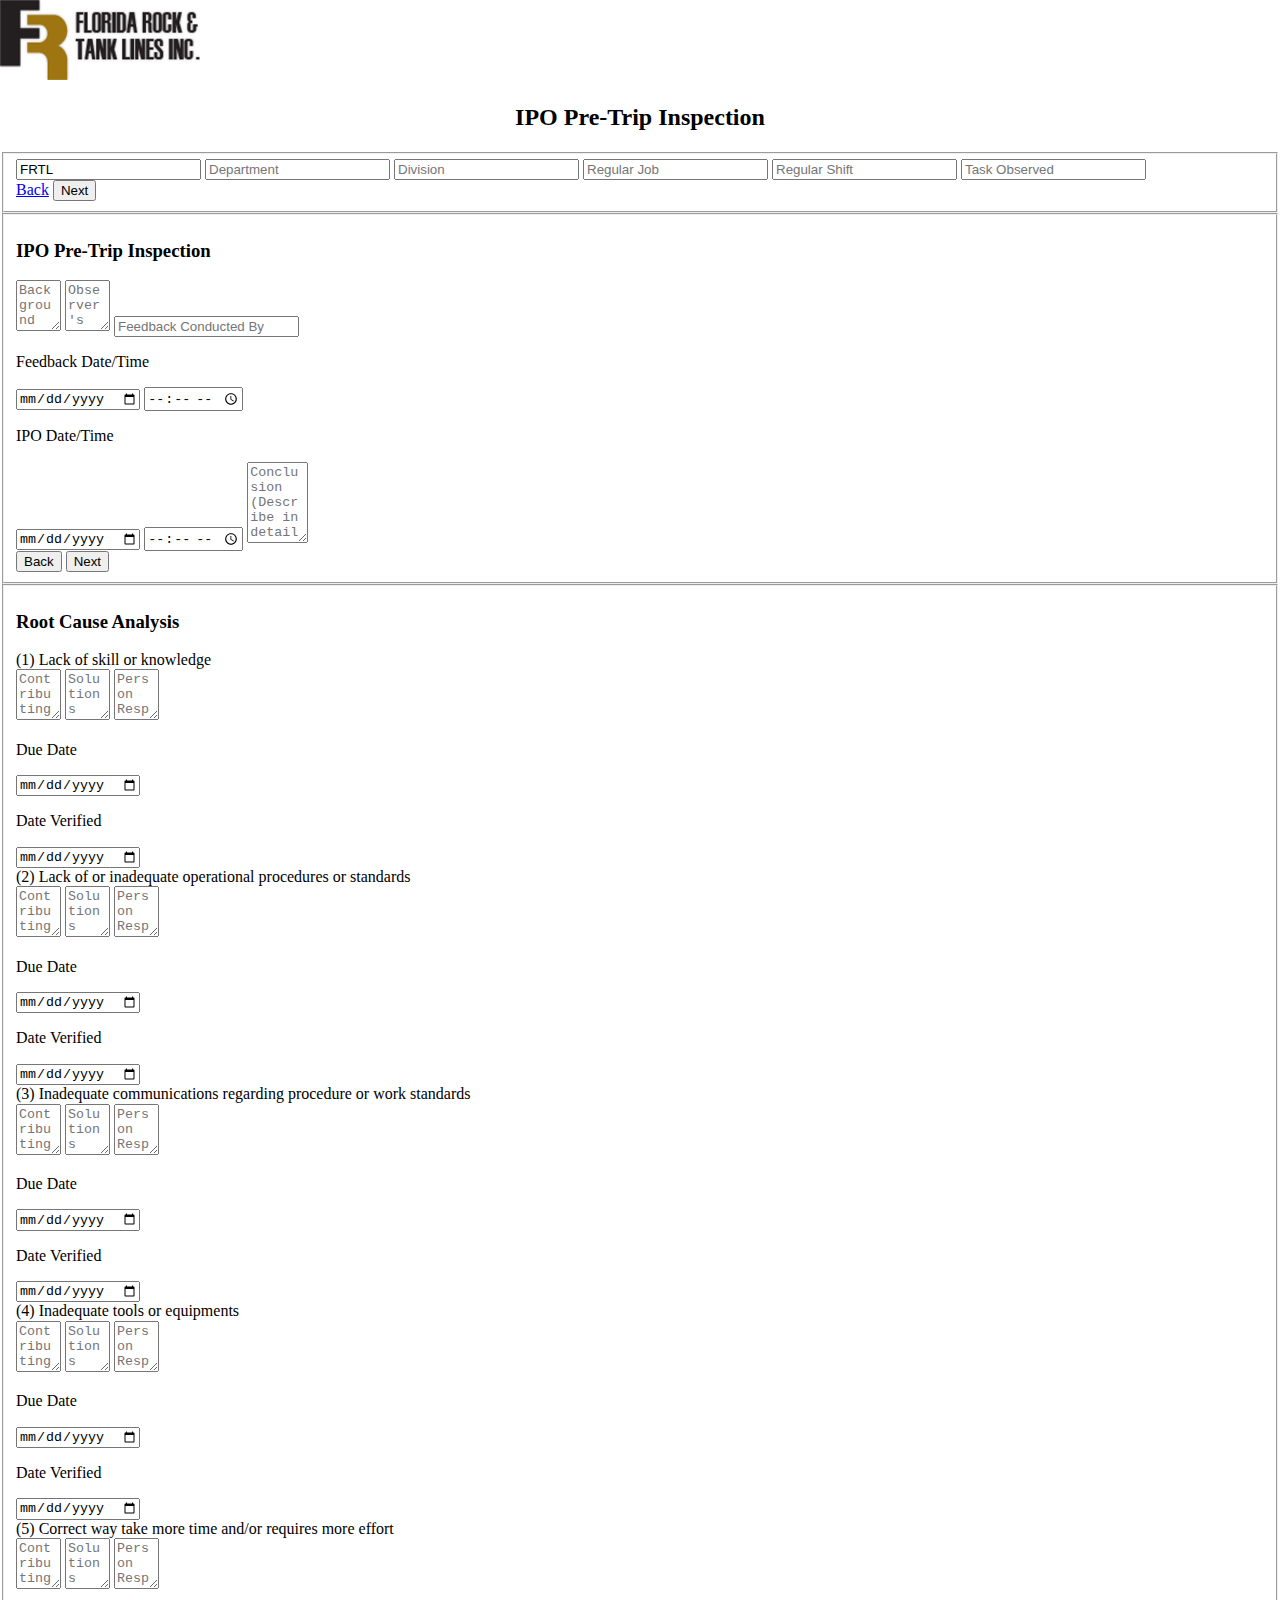
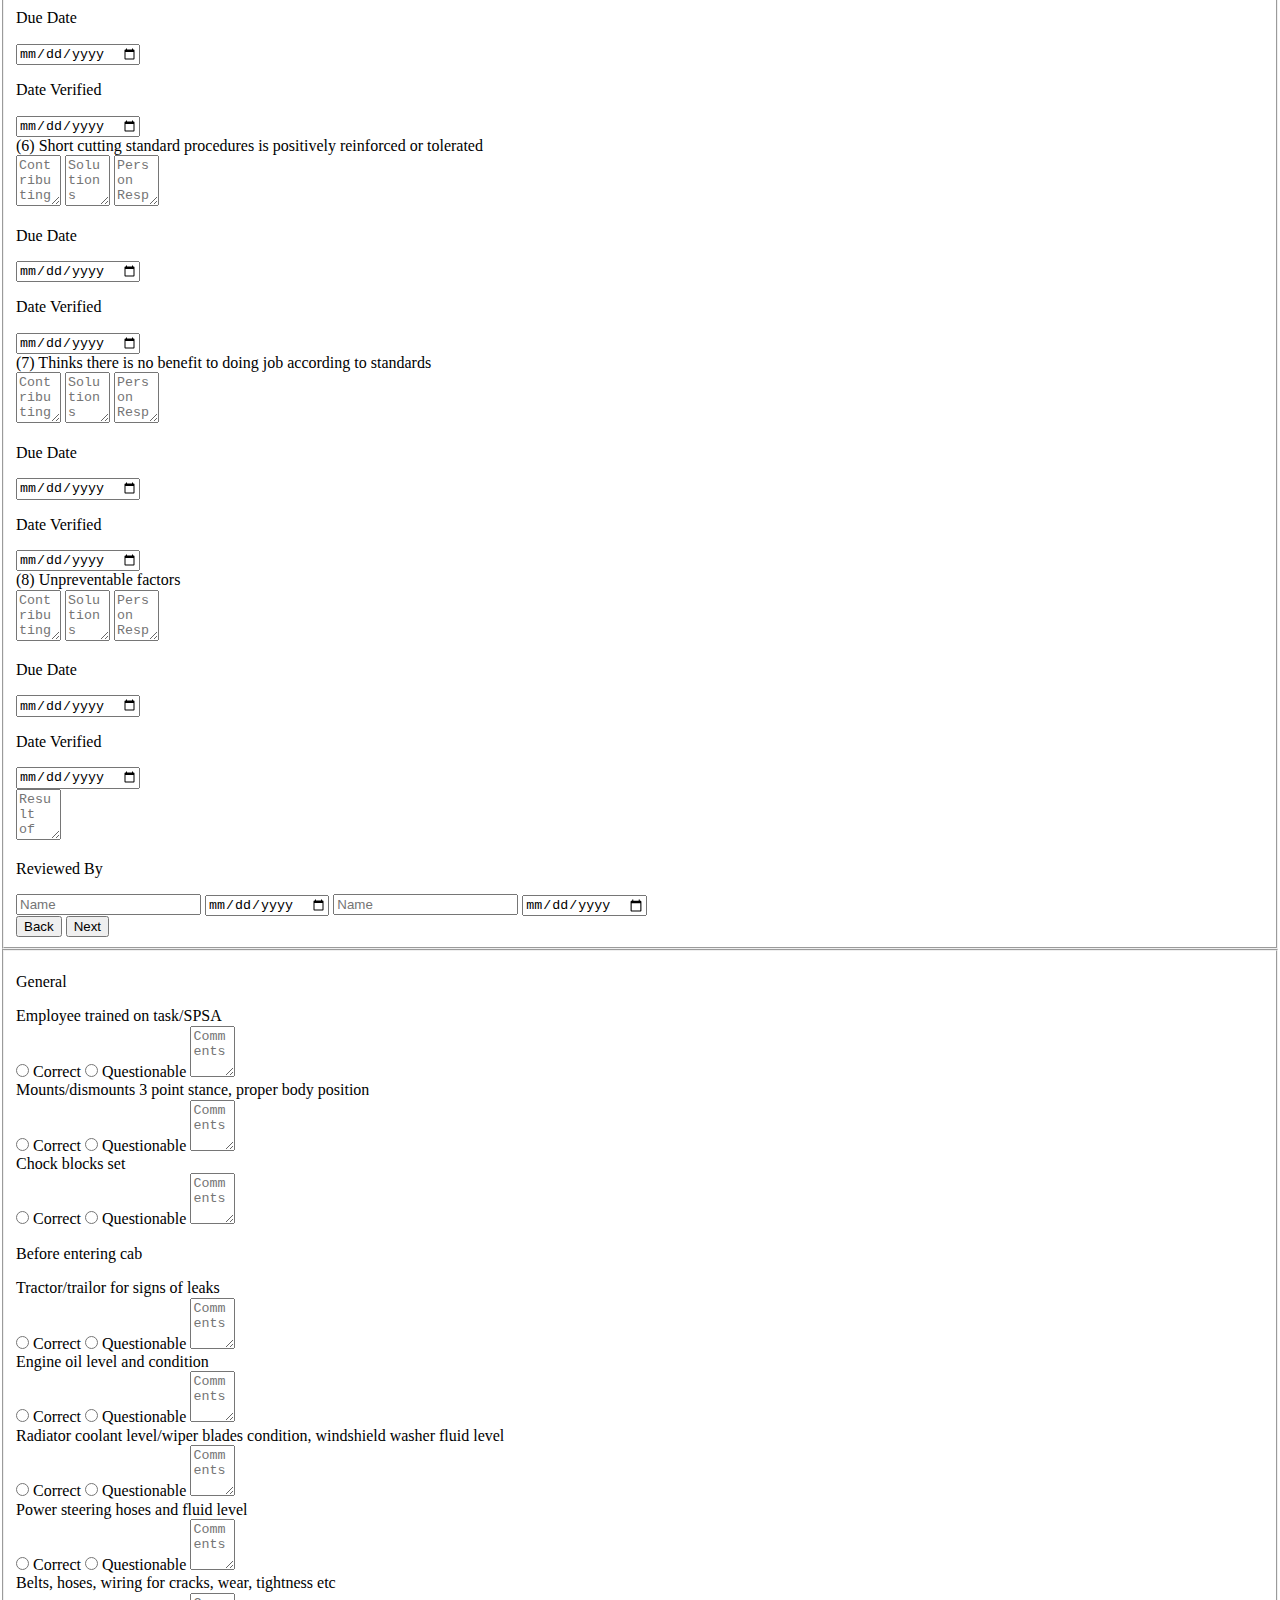
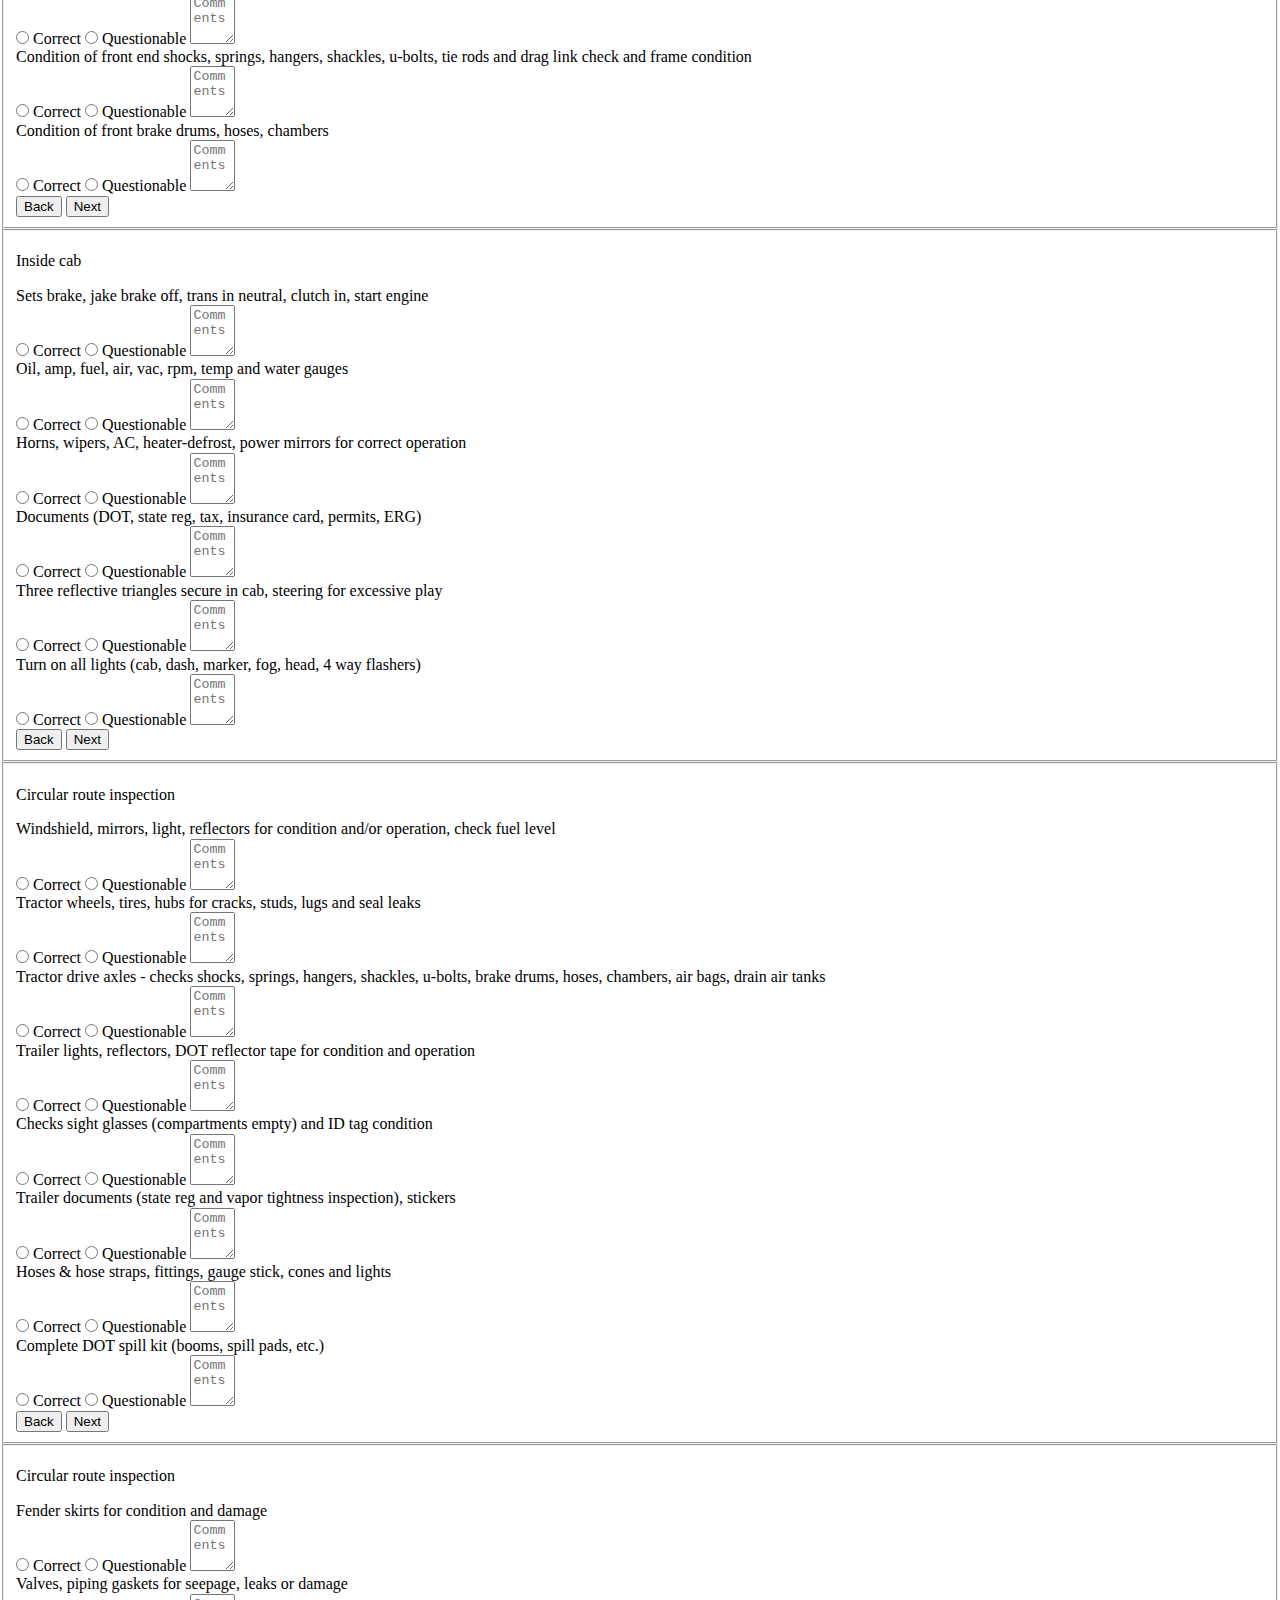
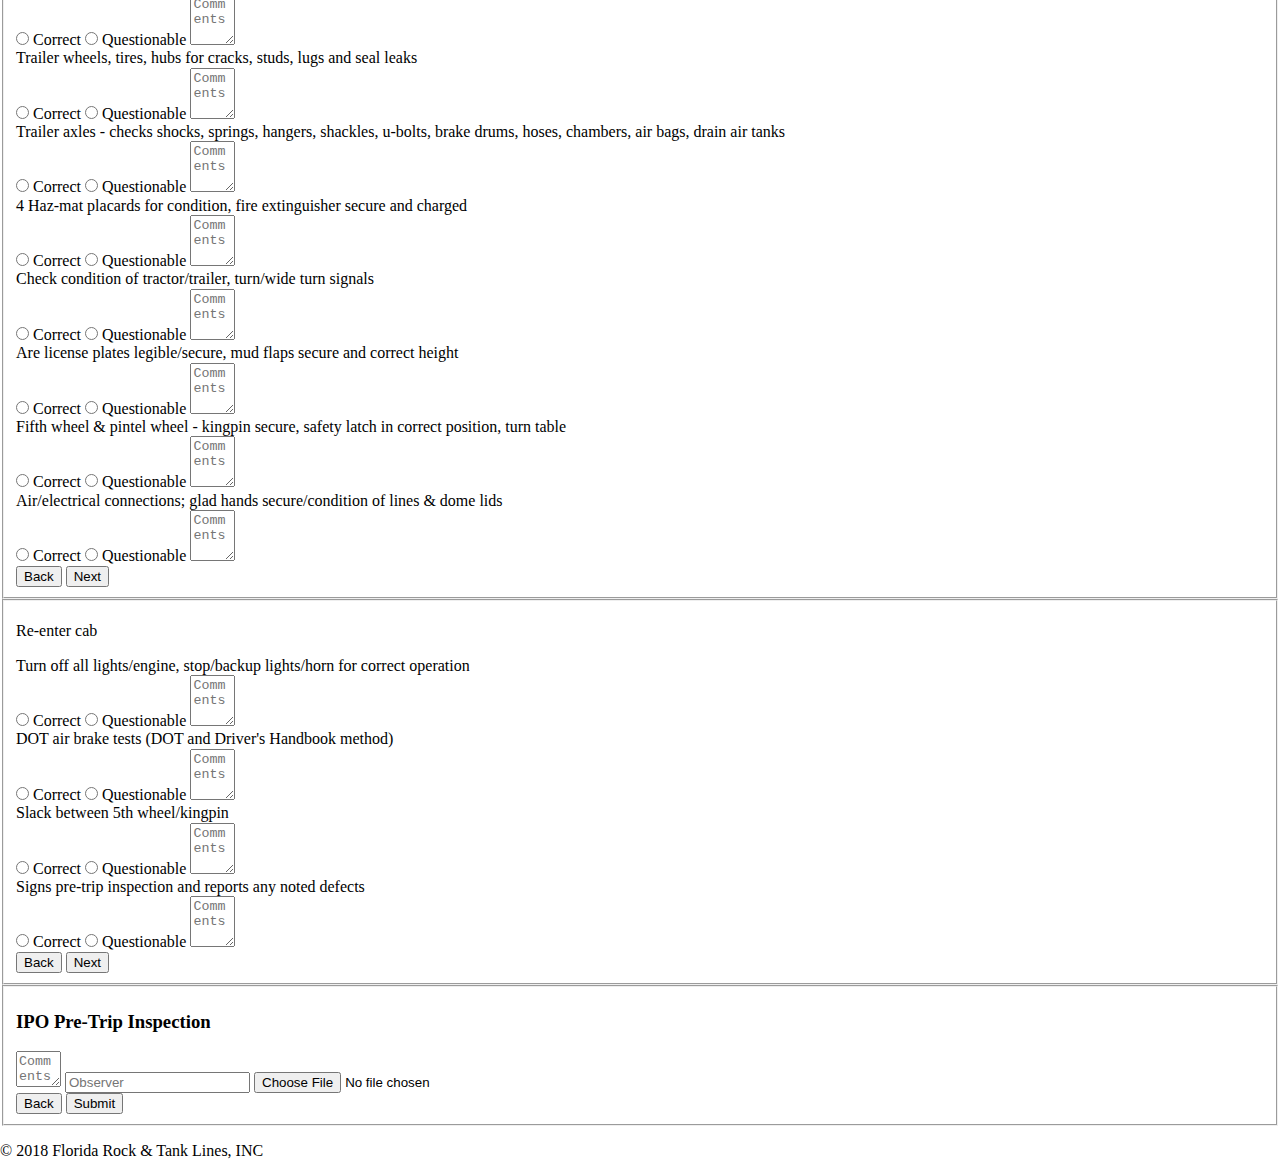
<file: ipo-pti.html>
<!DOCTYPE html>
<html lang="en">
<head>
  <meta charset="utf-8">
  <meta http-equiv="x-ua-compatible" content="ie=edge">
  <!--<meta name="description" content="">-->
  <meta name="viewport" content="width=device-width, initial-scale=1, maximum-scale=1, user-scalable=0">
  <title>Florida Rock &amp; Tank Lines, Inc.</title>

  <meta name="apple-mobile-web-app-capable" content="yes" />
  <meta name="apple-mobile-web-app-status-bar-style" content="black" />
  <link rel="apple-touch-icon" href="icon.png" />
  <link rel="apple-touch-startup-image" href="splash.png" />
  <!--<link rel="stylesheet" href="style.css">-->

  <script type="application/x-javascript">
    addEventListener("load", function() {
      setTimeout(hideAddressBar, 0);
    }, false);

    var width = 0;

    function hideAddressBar() {
      if(window.innerWidth != width) {
      	width = window.innerWidth;

      	var orient = width == 320 ? "profile" : "landscape";

      	document.body.setAttribute("orient", orient);
      		setTimeout(function() {
      			window.scrollTo(0, 1);
      		}, 100);
      	}
      }
      setInterval(hideAddressBar, 100);
    </script>

    <link rel="stylesheet" type="text/css" href="style.css">
</head>
<body>

  <section>
    <nav>
      <a class="nav-brand" href="index.html"><img id="logo" src="splash.png" alt="Florida Rock &amp; Tank Lines, Inc" width="200" height="80"/></a>
    </nav>
  </section>

  <section id="content">
  	<h2 style="text-align: center;">IPO Pre-Trip Inspection</h2>
  	<form>

  		<fieldset id="1">
  			<!--<progress value="0" max="100"></progress>-->
  			<input type="text" name="company" readonly value="FRTL">
  			<input type="text" name="department" placeholder="Department">
  			<input type="text" name="division" placeholder="Division">

        <input type="text" name="job" placeholder="Regular Job">

        <input type="text" name="shift" placeholder="Regular Shift">

        <input type="text" name="task" placeholder="Task Observed">

  			<div class="button-group">
          <a class="btn btn-back" href="index.html">Back</a>
          <input type="button" data-current="1" data-next="2" name="next" class="btn-next" value="Next" />
        </div>
  		</fieldset>

  		<fieldset id="2">
        <h3>IPO Pre-Trip Inspection</h3>
        
        <textarea rows="3" cols="3" name="misc" placeholder="Background Information and Miscellaneous Comments"></textarea>

        <textarea rows="3" cols="3" name="positive-comments" placeholder="Observer's Positive Comments"></textarea>

        <input type="text" name="feedback" placeholder="Feedback Conducted By">

        <p>Feedback Date/Time</p>
        <input type="date" name="fdbck_date">
        <input type="time" name="fdbck_time">

        <p>IPO Date/Time</p>
        <input type="date" name="date">
        <input type="time" name="time">

        <textarea rows="5" cols="5" name="conclusion" placeholder="Conclusion (Describe in detail why the questionable item occured). Add any employee comments"></textarea>

        <div class="button-group">
          <input type="button" data-previous="1" data-current="2" name="back" class="btn btn-back" value="Back" />
          <input type="button" data-current="2" data-next="3" name="next" class="btn btn-next" value="Next" />
        </div>
  		</fieldset>

  		<fieldset id="3">
  			<h3>Root Cause Analysis</h3>

        <div class="accordion">
          <div class="accordion-item">
            <span>(1) Lack of skill or knowledge</span>

            <div class="content">
              <textarea rows="3" cols="3" name="one-contributing" placeholder="Contributing Factors"></textarea>

              <textarea rows="3" cols="3" name="one-solution" placeholder="Solutions"></textarea>

              <textarea rows="3" cols="3" name="one-resp" placeholder="Person Responsible"></textarea>

              <p>Due Date</p>
              <input type="date" name="one-date">

              <p>Date Verified</p>
              <input type="date" name="one-verified">
            </div>
          </div>

          <div class="accordion-item">
            <span>(2) Lack of or inadequate operational procedures or standards</span>

            <div class="content">
              <textarea rows="3" cols="3" name="two-contributing" placeholder="Contributing Factors"></textarea>

              <textarea rows="3" cols="3" name="two-solution" placeholder="Solutions"></textarea>

              <textarea rows="3" cols="3" name="two-resp" placeholder="Person Responsible"></textarea>

              <p>Due Date</p>
              <input type="date" name="two-date">

              <p>Date Verified</p>
              <input type="date" name="two-verified">
            </div>
          </div>

          <div class="accordion-item">
            <span>(3) Inadequate communications regarding procedure or work standards</span>

            <div class="content">
              <textarea rows="3" cols="3" name="three-contributing" placeholder="Contributing Factors"></textarea>

              <textarea rows="3" cols="3" name="three-solution" placeholder="Solutions"></textarea>

              <textarea rows="3" cols="3" name="three-resp" placeholder="Person Responsible"></textarea>

              <p>Due Date</p>
              <input type="date" name="three-date">

              <p>Date Verified</p>
              <input type="date" name="three-verified">
            </div>
          </div>

          <div class="accordion-item">
            <span>(4) Inadequate tools or equipments</span>

            <div class="content">
              <textarea rows="3" cols="3" name="four-contributing" placeholder="Contributing Factors"></textarea>

              <textarea rows="3" cols="3" name="four-solution" placeholder="Solutions"></textarea>

              <textarea rows="3" cols="3" name="four-resp" placeholder="Person Responsible"></textarea>

              <p>Due Date</p>
              <input type="date" name="four-date">

              <p>Date Verified</p>
              <input type="date" name="four-verified">
            </div>
          </div>

          <div class="accordion-item">
            <span>(5) Correct way take more time and/or requires more effort</span>

            <div class="content">
              <textarea rows="3" cols="3" name="five-contributing" placeholder="Contributing Factors"></textarea>

              <textarea rows="3" cols="3" name="five-solution" placeholder="Solutions"></textarea>

              <textarea rows="3" cols="3" name="five-resp" placeholder="Person Responsible"></textarea>

              <p>Due Date</p>
              <input type="date" name="five-date">

              <p>Date Verified</p>
              <input type="date" name="five-verified">
            </div>
          </div>

          <div class="accordion-item">
            <span>(6) Short cutting standard procedures is positively reinforced or tolerated</span>

            <div class="content">
              <textarea rows="3" cols="3" name="six-contributing" placeholder="Contributing Factors"></textarea>

              <textarea rows="3" cols="3" name="six-solution" placeholder="Solutions"></textarea>

              <textarea rows="3" cols="3" name="six-resp" placeholder="Person Responsible"></textarea>

              <p>Due Date</p>
              <input type="date" name="six-date">

              <p>Date Verified</p>
              <input type="date" name="six-verified">
            </div>
          </div>

          <div class="accordion-item">
            <span>(7) Thinks there is no benefit to doing job according to standards</span>

            <div class="content">
              <textarea rows="3" cols="3" name="seven-contributing" placeholder="Contributing Factors"></textarea>

              <textarea rows="3" cols="3" name="seven-solution" placeholder="Solutions"></textarea>

              <textarea rows="3" cols="3" name="seven-resp" placeholder="Person Responsible"></textarea>

              <p>Due Date</p>
              <input type="date" name="seven-date">

              <p>Date Verified</p>
              <input type="date" name="seven-verified">
            </div>
          </div>

          <div class="accordion-item">
            <span>(8) Unpreventable factors</span>

            <div class="content">
              <textarea rows="3" cols="3" name="eight-contributing" placeholder="Contributing Factors"></textarea>

              <textarea rows="3" cols="3" name="eight-solution" placeholder="Solutions"></textarea>

              <textarea rows="3" cols="3" name="eight-resp" placeholder="Person Responsible"></textarea>

              <p>Due Date</p>
              <input type="date" name="eight-date">

              <p>Date Verified</p>
              <input type="date" name="eight-verified">
            </div>
          </div>
        </div>

        <div>
          <textarea rows="3" cols="3" name="verification" placeholder="Result of Solution Verification and Validation"></textarea>

          <p>Reviewed By</p>
          <input type="text" name="name-one" placeholder="Name">
          <input type="date" name="review-date-one">

          <input type="text" name="name-two" placeholder="Name">
          <input type="date" name="review-date-two">
        </div>

        <div class="button-group">
          <input type="button" data-previous="2" data-current="3" name="back" class="btn btn-back" value="Back" />
          <input type="button" data-current="3" data-next="4" name="next" class="btn btn-next" value="Next" />
        </div>
  		</fieldset>

      <fieldset id="4">
        <div class="accordion">
          <p>General</p>
          <div class="accordion-item">
            <span>Employee trained on task/SPSA</span>
            <div class="content">
              <input id="trainc" type="radio" name="train" value="Correct">
              <label for="trainc">Correct</label>
                
              <input id="trainq" type="radio" name="train" value="Questionable">
              <label for="trainq">Questionable</label>

              <textarea rows="3" cols="3" name="train-comments" placeholder="Comments"></textarea>
            </div>
          </div>

          <div class="accordion-item">
            <span>Mounts/dismounts 3 point stance, proper body position</span>
            <div class="content">
              <input id="mountc" type="radio" name="mount" value="Correct">
              <label for="mountc">Correct</label>
                
              <input id="mountq" type="radio" name="mount" value="Questionable">
              <label for="mountq">Questionable</label>

              <textarea rows="3" cols="3" name="mount-comments" placeholder="Comments"></textarea>
            </div>
          </div>

          <div class="accordion-item">
            <span>Chock blocks set</span>
            <div class="content">
              <input id="setc" type="radio" name="set" value="Correct">
              <label for="setc">Correct</label>
                
              <input id="setq" type="radio" name="set" value="Questionable">
              <label for="setq">Questionable</label>

              <textarea rows="3" cols="3" name="set-comments" placeholder="Comments"></textarea>
            </div>
          </div>

          <p>Before entering cab</p>
          <div class="accordion-item">
            <span>Tractor/trailor for signs of leaks</span>
            <div class="content">
              <input id="lc" type="radio" name="leak" value="Correct">
              <label for="lc">Correct</label>
                
              <input id="lq" type="radio" name="leak" value="Questionable">
              <label for="lq">Questionable</label>

              <textarea rows="3" cols="3" name="leak-comments" placeholder="Comments"></textarea>
            </div>
          </div>

          <div class="accordion-item">
            <span>Engine oil level and condition</span>
            <div class="content">
              <input id="oilc" type="radio" name="oil" value="Correct">
              <label for="oilc">Correct</label>
                
              <input id="oilq" type="radio" name="oil" value="Questionable">
              <label for="oilq">Questionable</label>

              <textarea rows="3" cols="3" name="oil-comments" placeholder="Comments"></textarea>
            </div>
          </div>

          <div class="accordion-item">
            <span>Radiator coolant level/wiper blades condition, windshield washer fluid level</span>
            <div class="content">
              <input id="levelc" type="radio" name="level" value="Correct">
              <label for="levelc">Correct</label>
                
              <input id="levelq" type="radio" name="level" value="Questionable">
              <label for="levelq">Questionable</label>

              <textarea rows="3" cols="3" name="level-comments" placeholder="Comments"></textarea>
            </div>
          </div>

          <div class="accordion-item">
            <span>Power steering hoses and fluid level</span>
            <div class="content">
              <input id="hc" type="radio" name="hose" value="Correct">
              <label for="hc">Correct</label>
                
              <input id="hq" type="radio" name="hose" value="Questionable">
              <label for="hq">Questionable</label>

              <textarea rows="3" cols="3" name="hose-comments" placeholder="Comments"></textarea>
            </div>
          </div>

          <div class="accordion-item">
            <span>Belts, hoses, wiring for cracks, wear, tightness etc</span>
            <div class="content">
              <input id="wc" type="radio" name="wear" value="Correct">
              <label for="wc">Correct</label>
                
              <input id="wq" type="radio" name="wear" value="Questionable">
              <label for="wq">Questionable</label>

              <textarea rows="3" cols="3" name="wear-comments" placeholder="Comments"></textarea>
            </div>
          </div>

          <div class="accordion-item">
            <span>Condition of front end shocks, springs, hangers, shackles, u-bolts, tie rods and drag link check and frame condition</span>
            <div class="content">
              <input id="cc" type="radio" name="condition" value="Correct">
              <label for="cc">Correct</label>
                
              <input id="cq" type="radio" name="condition" value="Questionable">
              <label for="cq">Questionable</label>

              <textarea rows="3" cols="3" name="condition-comments" placeholder="Comments"></textarea>
            </div>
          </div>

          <div class="accordion-item">
            <span>Condition of front brake drums, hoses, chambers</span>
            <div class="content">
              <input id="fc" type="radio" name="front" value="Correct">
              <label for="fc">Correct</label>
                
              <input id="fq" type="radio" name="front" value="Questionable">
              <label for="fq">Questionable</label>

              <textarea rows="3" cols="3" name="front-comments" placeholder="Comments"></textarea>
            </div>
          </div>

          </div>
        </div>

        <div class="button-group">
          <input type="button" data-previous="3" data-current="4" name="back" class="btn btn-back" value="Back" />
          <input type="button" data-current="4" data-next="5" name="next" class="btn btn-next" value="Next" />
        </div>
      </fieldset>

      <fieldset id="5">
        <div class="accordion">
          <p>Inside cab</p>
          <div class="accordion-item">
            <span>Sets brake, jake brake off, trans in neutral, clutch in, start engine</span>
            <div class="content">
              <input id="bc" type="radio" name="brake" value="Correct">
              <label for="bc">Correct</label>
                
              <input id="bq" type="radio" name="brake" value="Questionable">
              <label for="bq">Questionable</label>

              <textarea rows="3" cols="3" name="brake-comments" placeholder="Comments"></textarea>
            </div>
          </div>

          <div class="accordion-item">
            <span>Oil, amp, fuel, air, vac, rpm, temp and water gauges</span>
            <div class="content">
              <input id="gc" type="radio" name="gauges" value="Correct">
              <label for="gc">Correct</label>
                
              <input id="gq" type="radio" name="gauges" value="Questionable">
              <label for="gq">Questionable</label>

              <textarea rows="3" cols="3" name="gauges-comments" placeholder="Comments"></textarea>
            </div>
          </div>

          <div class="accordion-item">
            <span>Horns, wipers, AC, heater-defrost, power mirrors for correct operation</span>
            <div class="content">
              <input id="pc" type="radio" name="power" value="Correct">
              <label for="pc">Correct</label>
                
              <input id="pq" type="radio" name="power" value="Questionable">
              <label for="pq">Questionable</label>

              <textarea rows="3" cols="3" name="power-comments" placeholder="Comments"></textarea>
            </div>
          </div>

          <div class="accordion-item">
            <span>Documents (DOT, state reg, tax, insurance card, permits, ERG)</span>
            <div class="content">
              <input id="dc" type="radio" name="document" value="Correct">
              <label for="dc">Correct</label>
                
              <input id="dq" type="radio" name="document" value="Questionable">
              <label for="dq">Questionable</label>

              <textarea rows="3" cols="3" name="document-comments" placeholder="Comments"></textarea>
            </div>
          </div>

          <div class="accordion-item">
            <span>Three reflective triangles secure in cab, steering for excessive play</span>
            <div class="content">
              <input id="tric" type="radio" name="triangle" value="Correct">
              <label for="tric">Correct</label>
                
              <input id="triq" type="radio" name="triangle" value="Questionable">
              <label for="triq">Questionable</label>

              <textarea rows="3" cols="3" name="triangle-comments" placeholder="Comments"></textarea>
            </div>
          </div>

          <div class="accordion-item">
            <span>Turn on all lights (cab, dash, marker, fog, head, 4 way flashers)</span>
            <div class="content">
              <input id="lc" type="radio" name="light" value="Correct">
              <label for="lc">Correct</label>
                
              <input id="lq" type="radio" name="light" value="Questionable">
              <label for="lq">Questionable</label>

              <textarea rows="3" cols="3" name="light-comments" placeholder="Comments"></textarea>
            </div>
          </div>

          </div>
        </div>

        <div class="button-group">
          <input type="button" data-previous="4" data-current="5" name="back" class="btn btn-back" value="Back" />
          <input type="button" data-current="5" data-next="6" name="next" class="btn btn-next" value="Next" />
        </div>
      </fieldset>

      <fieldset id="6">
        <div class="accordion">
          <p>Circular route inspection</p>
          <div class="accordion-item">
            <span>Windshield, mirrors, light, reflectors for condition and/or operation, check fuel level</span>
            <div class="content">
              <input id="crc" type="radio" name="ops" value="Correct">
              <label for="crc">Correct</label>
                
              <input id="crq" type="radio" name="ops" value="Questionable">
              <label for="crq">Questionable</label>

              <textarea rows="3" cols="3" name="ops-comments" placeholder="Comments"></textarea>
            </div>
          </div>

          <div class="accordion-item">
            <span>Tractor wheels, tires, hubs for cracks, studs, lugs and seal leaks</span>
            <div class="content">
              <input id="sc" type="radio" name="seal" value="Correct">
              <label for="sc">Correct</label>
                
              <input id="sq" type="radio" name="seal" value="Questionable">
              <label for="sq">Questionable</label>

              <textarea rows="3" cols="3" name="seal-comments" placeholder="Comments"></textarea>
            </div>
          </div>

          <div class="accordion-item">
            <span>Tractor drive axles - checks shocks, springs, hangers, shackles, u-bolts, brake drums, hoses, chambers, air bags, drain air tanks</span>
            <div class="content">
              <input id="dc" type="radio" name="drain" value="Correct">
              <label for="dc">Correct</label>
                
              <input id="dq" type="radio" name="drain" value="Questionable">
              <label for="dq">Questionable</label>

              <textarea rows="3" cols="3" name="drain-comments" placeholder="Comments"></textarea>
            </div>
          </div>

          <div class="accordion-item">
            <span>Trailer lights, reflectors, DOT reflector tape for condition and operation</span>
            <div class="content">
              <input id="dotc" type="radio" name="dot" value="Correct">
              <label for="dotc">Correct</label>
                
              <input id="dotq" type="radio" name="dot" value="Questionable">
              <label for="dotq">Questionable</label>

              <textarea rows="3" cols="3" name="dot-comments" placeholder="Comments"></textarea>
            </div>
          </div>

          <div class="accordion-item">
            <span>Checks sight glasses (compartments empty) and ID tag condition</span>
            <div class="content">
              <input id="sc" type="radio" name="sight" value="Correct">
              <label for="sc">Correct</label>
                
              <input id="sq" type="radio" name="sight" value="Questionable">
              <label for="sq">Questionable</label>

              <textarea rows="3" cols="3" name="sight-comments" placeholder="Comments"></textarea>
            </div>
          </div>

          <div class="accordion-item">
            <span>Trailer documents (state reg and vapor tightness inspection), stickers</span>
            <div class="content">
              <input id="stickc" type="radio" name="sticker" value="Correct">
              <label for="stickc">Correct</label>
                
              <input id="stickq" type="radio" name="sticker" value="Questionable">
              <label for="stickq">Questionable</label>

              <textarea rows="3" cols="3" name="sticker-comments" placeholder="Comments"></textarea>
            </div>
          </div>

          <div class="accordion-item">
            <span>Hoses &amp; hose straps, fittings, gauge stick, cones and lights</span>
            <div class="content">
              <input id="ec" type="radio" name="hose" value="Correct">
              <label for="ec">Correct</label>
                
              <input id="eq" type="radio" name="hose" value="Questionable">
              <label for="eq">Questionable</label>

              <textarea rows="3" cols="3" name="hose-comments" placeholder="Comments"></textarea>
            </div>
          </div>

          <div class="accordion-item">
            <span>Complete DOT spill kit (booms, spill pads, etc.)</span>
            <div class="content">
              <input id="skc" type="radio" name="kit" value="Correct">
              <label for="skc">Correct</label>
                
              <input id="skq" type="radio" name="kit" value="Questionable">
              <label for="skq">Questionable</label>

              <textarea rows="3" cols="3" name="kit-comments" placeholder="Comments"></textarea>
            </div>
          </div>

          </div>
        </div>

        <div class="button-group">
          <input type="button" data-previous="5" data-current="6" name="back" class="btn btn-back" value="Back" />
          <input type="button" data-current="6" data-next="7" name="next" class="btn btn-next" value="Next" />
        </div>
      </fieldset>

      <fieldset id="7">
        <div class="accordion">
          <p>Circular route inspection</p>
          <div class="accordion-item">
            <span>Fender skirts for condition and damage</span>
            <div class="content">
              <input id="damc" type="radio" name="damage" value="Correct">
              <label for="damc">Correct</label>
                
              <input id="damq" type="radio" name="damage" value="Questionable">
              <label for="damq">Questionable</label>

              <textarea rows="3" cols="3" name="damage-comments" placeholder="Comments"></textarea>
            </div>
          </div>

          <div class="accordion-item">
            <span>Valves, piping gaskets for seepage, leaks or damage</span>
            <div class="content">
              <input id="gasc" type="radio" name="gasket" value="Correct">
              <label for="gasc">Correct</label>
                
              <input id="gasq" type="radio" name="gasket" value="Questionable">
              <label for="gasq">Questionable</label>

              <textarea rows="3" cols="3" name="gasket-comments" placeholder="Comments"></textarea>
            </div>
          </div>

          <div class="accordion-item">
            <span>Trailer wheels, tires, hubs for cracks, studs, lugs and seal leaks</span>
            <div class="content">
              <input id="tsc" type="radio" name="wheel" value="Correct">
              <label for="tsc">Correct</label>
                
              <input id="tsq" type="radio" name="wheel" value="Questionable">
              <label for="tsq">Questionable</label>

              <textarea rows="3" cols="3" name="wheel-comments" placeholder="Comments"></textarea>
            </div>
          </div>

          <div class="accordion-item">
            <span>Trailer axles - checks shocks, springs, hangers, shackles, u-bolts, brake drums, hoses, chambers, air bags, drain air tanks</span>
            <div class="content">
              <input id="tdc" type="radio" name="axle" value="Correct">
              <label for="tdc">Correct</label>
                
              <input id="tdq" type="radio" name="axle" value="Questionable">
              <label for="tdq">Questionable</label>

              <textarea rows="3" cols="3" name="axle-comments" placeholder="Comments"></textarea>
            </div>
          </div>

          <div class="accordion-item">
            <span>4 Haz-mat placards for condition, fire extinguisher secure and charged</span>
            <div class="content">
              <input id="hazc" type="radio" name="hazmat" value="Correct">
              <label for="hazc">Correct</label>
                
              <input id="hazq" type="radio" name="hazmat" value="Questionable">
              <label for="hazq">Questionable</label>

              <textarea rows="3" cols="3" name="hazmat-comments" placeholder="Comments"></textarea>
            </div>
          </div>

          <div class="accordion-item">
            <span>Check condition of tractor/trailer, turn/wide turn signals</span>
            <div class="content">
              <input id="signalc" type="radio" name="signal" value="Correct">
              <label for="signalc">Correct</label>
                
              <input id="signalq" type="radio" name="signal" value="Questionable">
              <label for="signalq">Questionable</label>

              <textarea rows="3" cols="3" name="signal-comments" placeholder="Comments"></textarea>
            </div>
          </div>

          <div class="accordion-item">
            <span>Are license plates legible/secure, mud flaps secure and correct height</span>
            <div class="content">
              <input id="mudc" type="radio" name="mud" value="Correct">
              <label for="mudc">Correct</label>
                
              <input id="mudq" type="radio" name="mud" value="Questionable">
              <label for="mudq">Questionable</label>

              <textarea rows="3" cols="3" name="mud-comments" placeholder="Comments"></textarea>
            </div>
          </div>

          <div class="accordion-item">
            <span>Fifth wheel &amp; pintel wheel - kingpin secure, safety latch in correct position, turn table</span>
            <div class="content">
              <input id="pinc" type="radio" name="pintel" value="Correct">
              <label for="pinc">Correct</label>
                
              <input id="pinq" type="radio" name="pintel" value="Questionable">
              <label for="pinq">Questionable</label>

              <textarea rows="3" cols="3" name="pintel-comments" placeholder="Comments"></textarea>
            </div>
          </div>

          <div class="accordion-item">
            <span>Air/electrical connections; glad hands secure/condition of lines &amp; dome lids</span>
            <div class="content">
              <input id="domec" type="radio" name="dome" value="Correct">
              <label for="domec">Correct</label>
                
              <input id="domeq" type="radio" name="dome" value="Questionable">
              <label for="domeq">Questionable</label>

              <textarea rows="3" cols="3" name="dome-comments" placeholder="Comments"></textarea>
            </div>
          </div>

          </div>
        </div>

        <div class="button-group">
          <input type="button" data-previous="6" data-current="7" name="back" class="btn btn-back" value="Back" />
          <input type="button" data-current="7" data-next="8" name="next" class="btn btn-next" value="Next" />
        </div>
      </fieldset>

  		<fieldset id="8">
        <div class="accordion">
          <p>Re-enter cab</p>
          <div class="accordion-item">
            <span>Turn off all lights/engine, stop/backup lights/horn for correct operation</span>
            <div class="content">
              <input id="cc" type="radio" name="correct" value="Correct">
              <label for="cc">Correct</label>
                
              <input id="cq" type="radio" name="correct" value="Questionable">
              <label for="cq">Questionable</label>

              <textarea rows="3" cols="3" name="correct-comments" placeholder="Comments"></textarea>
            </div>
          </div>

          <div class="accordion-item">
            <span>DOT air brake tests (DOT and Driver's Handbook method)</span>
            <div class="content">
              <input id="tc" type="radio" name="test" value="Correct">
              <label for="tc">Correct</label>
                
              <input id="tq" type="radio" name="test" value="Questionable">
              <label for="tq">Questionable</label>

              <textarea rows="3" cols="3" name="test-comments" placeholder="Comments"></textarea>
            </div>
          </div>

          <div class="accordion-item">
            <span>Slack between 5th wheel/kingpin</span>
            <div class="content">
              <input id="slackc" type="radio" name="slack" value="Correct">
              <label for="slackc">Correct</label>
                
              <input id="slackq" type="radio" name="slack" value="Questionable">
              <label for="slackq">Questionable</label>

              <textarea rows="3" cols="3" name="slack-comments" placeholder="Comments"></textarea>
            </div>
          </div>

          <div class="accordion-item">
            <span>Signs pre-trip inspection and reports any noted defects</span>
            <div class="content">
              <input id="signc" type="radio" name="sign" value="Correct">
              <label for="signc">Correct</label>
                
              <input id="signq" type="radio" name="sign" value="Questionable">
              <label for="signq">Questionable</label>

              <textarea rows="3" cols="3" name="sign-comments" placeholder="Comments"></textarea>
            </div>
          </div>

          </div>
        </div>

        <div class="button-group">
          <input type="button" data-previous="7" data-current="8" name="back" class="btn btn-back" value="Back" />
          <input type="button" data-current="8" data-next="9" name="next" class="btn btn-next" value="Next" />
        </div>
  		</fieldset>

  		<fieldset id="9">
        <h3>IPO Pre-Trip Inspection</h3>

        <textarea row="3" cols="3" name="comments" placeholder="Comments"></textarea>

        <input type="text" name="observer" placeholder="Observer">
        <input type="file" name="file"/>

        <div class="button-group">
          <input type="button" data-previous="8" data-current="9" name="back" class="btn btn-back" value="Back" />
          <input type="submit" class="btn-next" value="Submit">
        </div>
      </fieldset>

  	</form>
  </section>

  <section>
    <footer><p class="copyright">&copy; 2018 Florida Rock &amp; Tank Lines, INC</p></footer>
  </section>

  <script src="jquery.js" type="text/javascript"></script>
  <script src="script.js" type="text/javascript"></script>
</body>
</html>
</file>
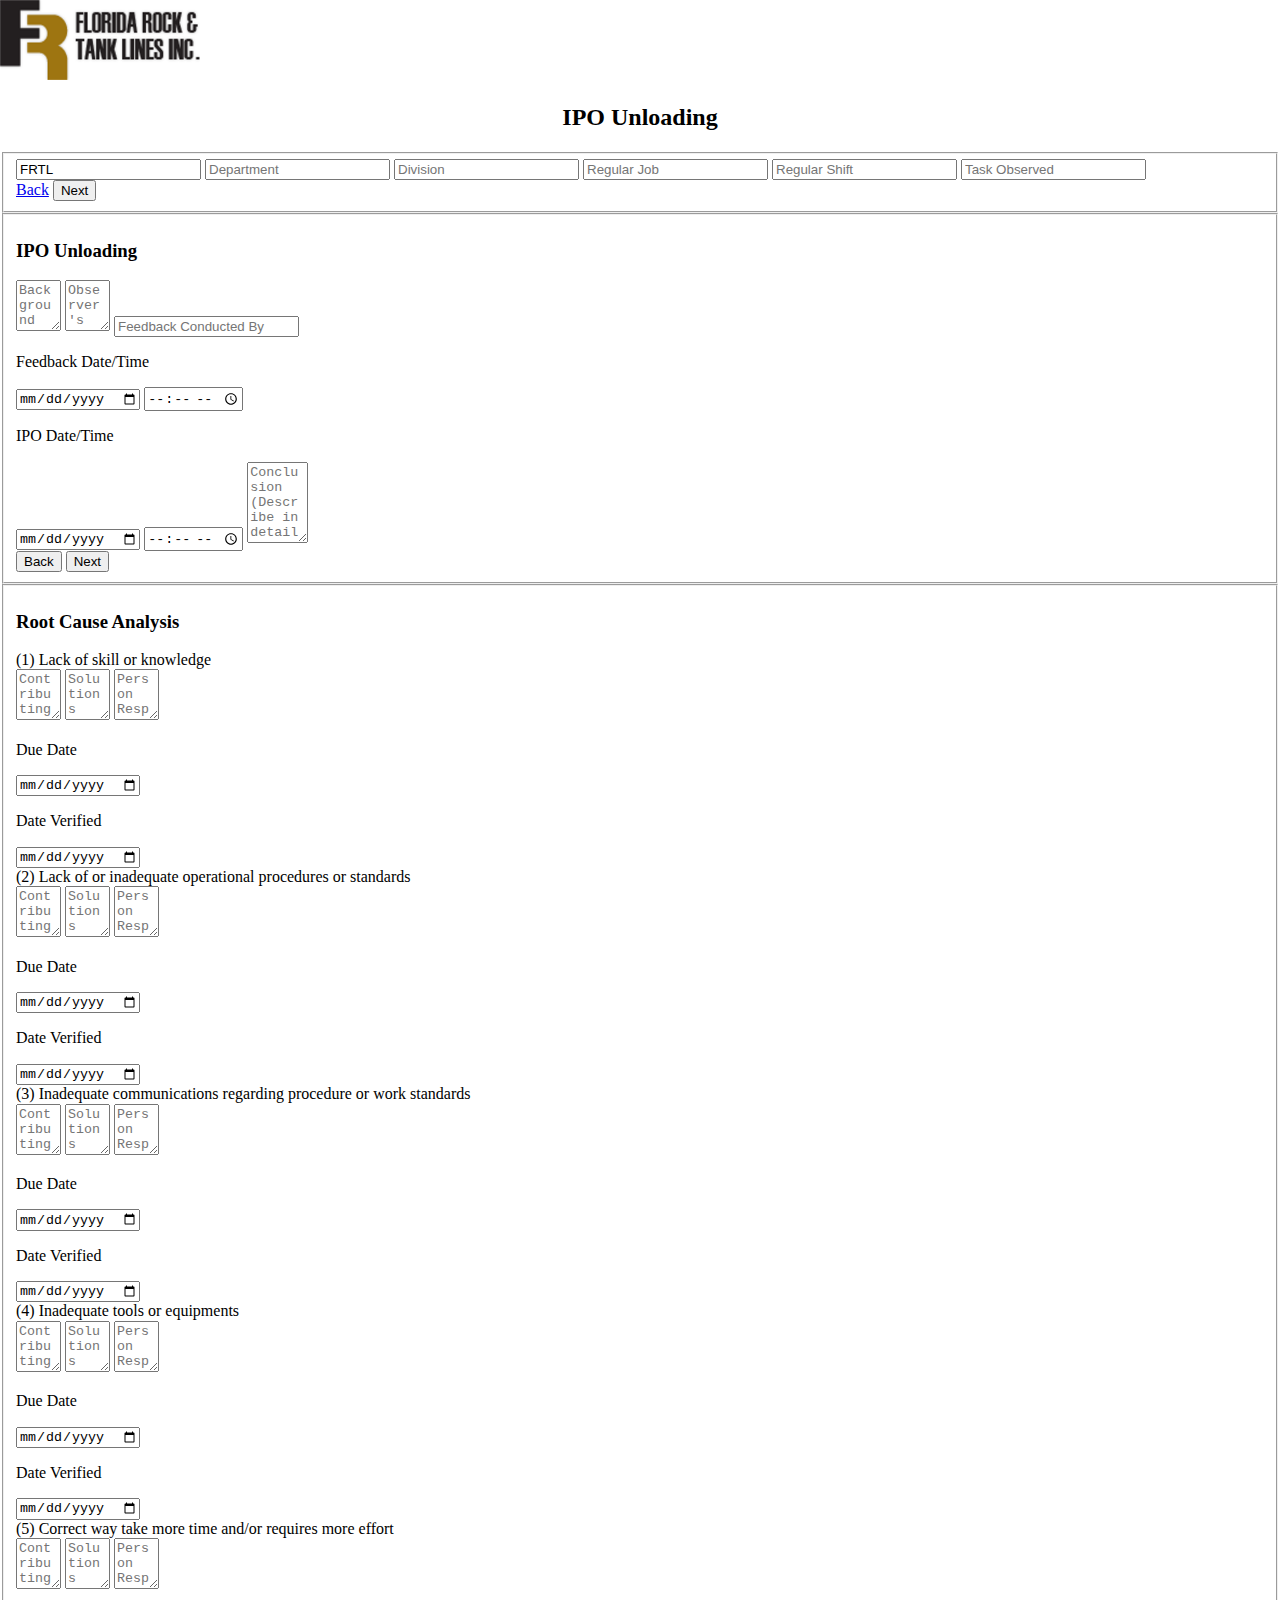
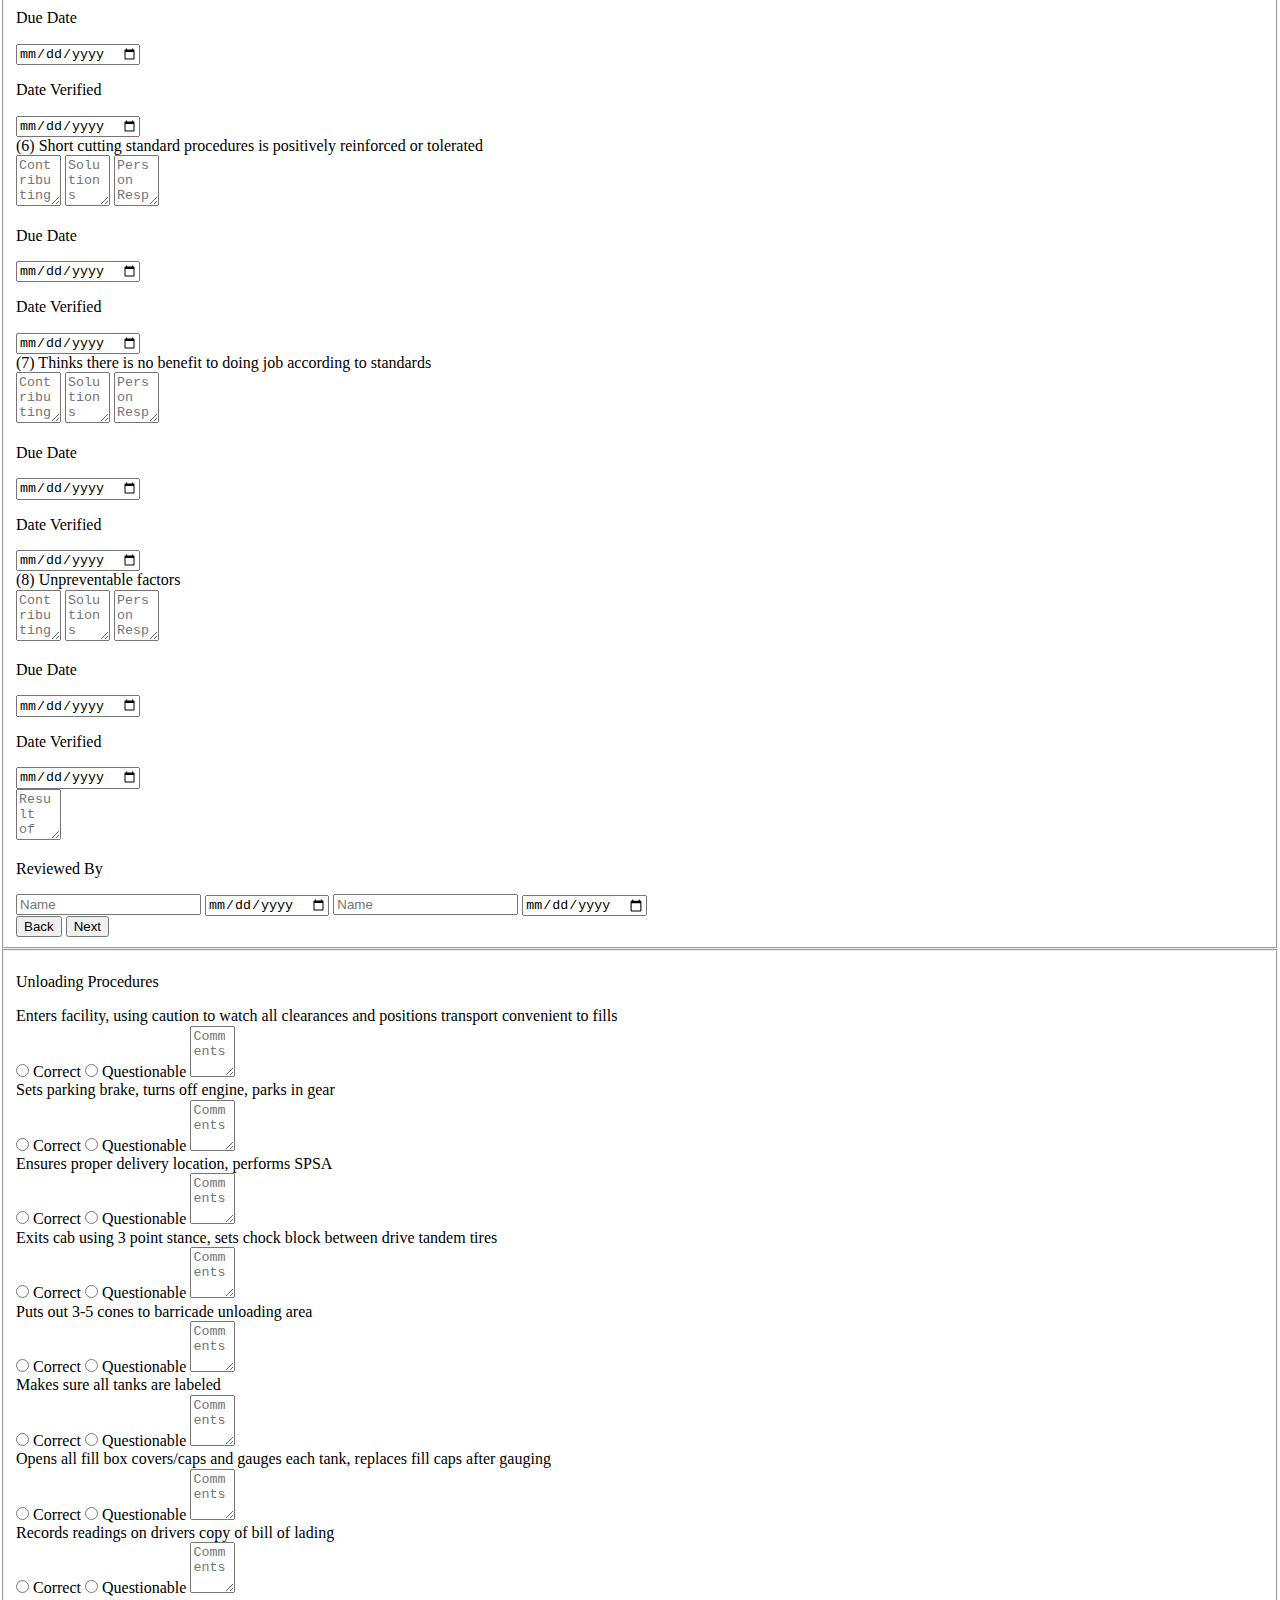
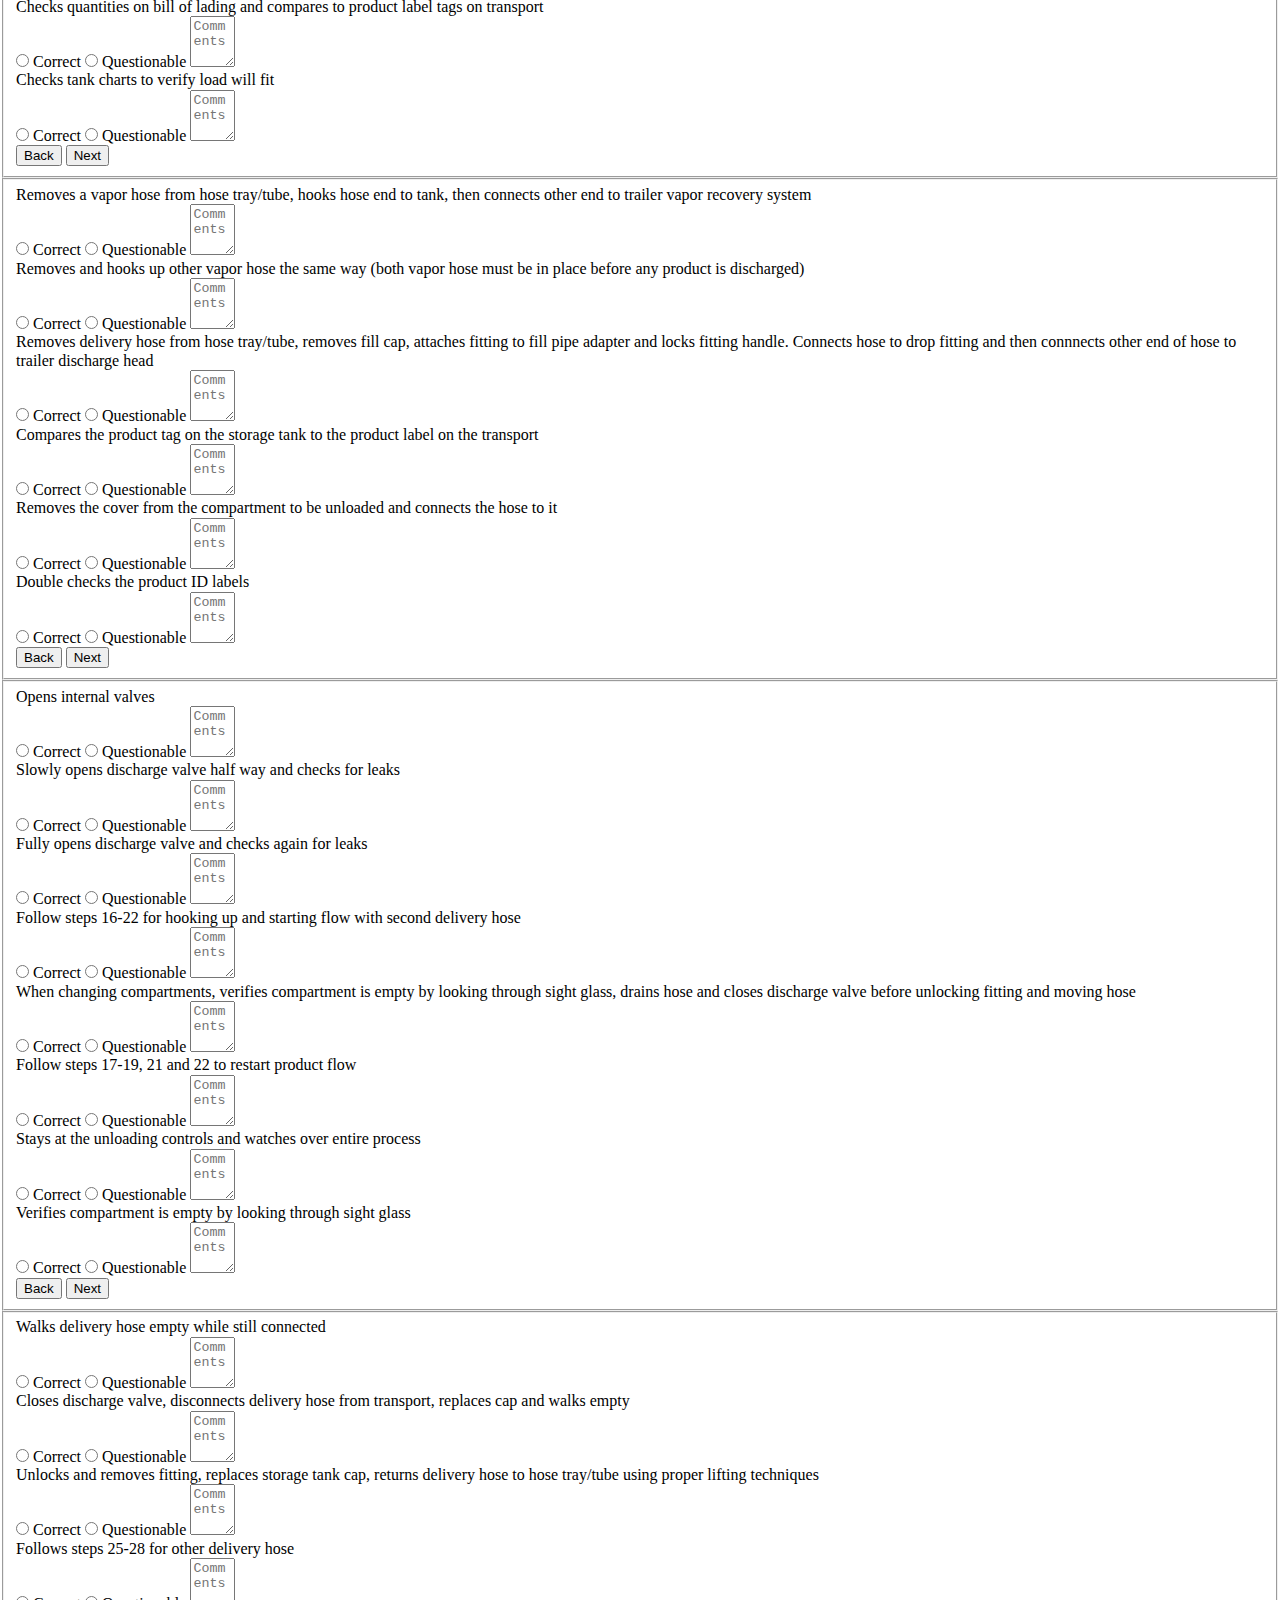
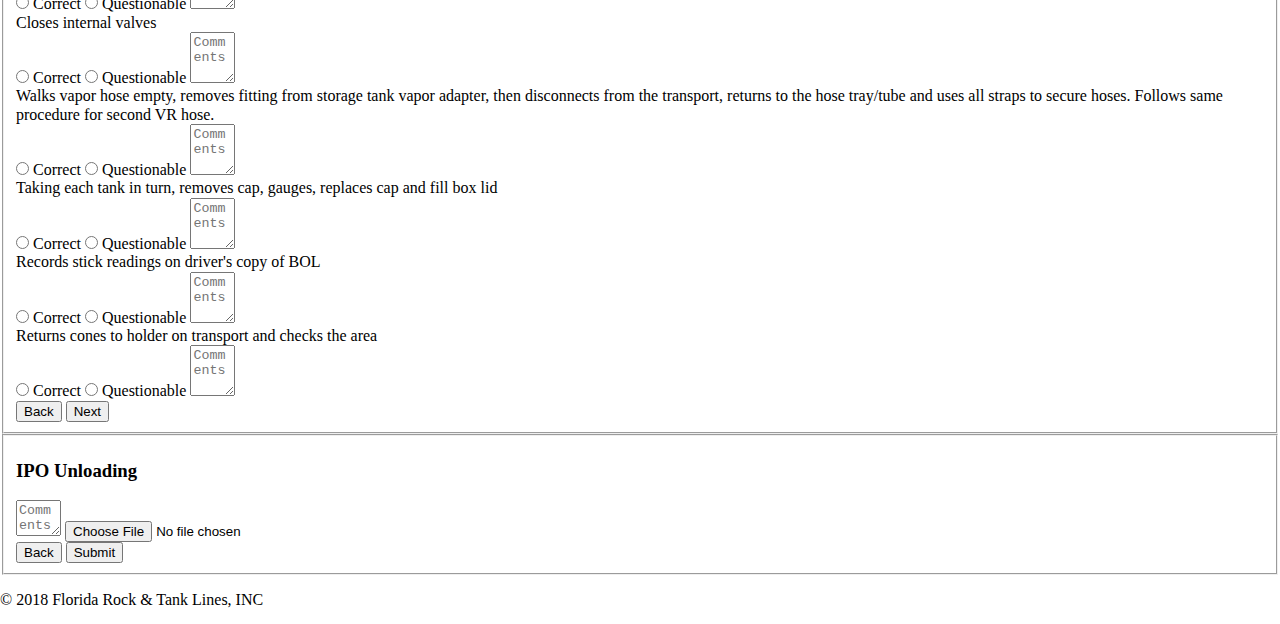
<file: ipo-unload.html>
<!DOCTYPE html>
<html lang="en">
<head>
  <meta charset="utf-8">
  <meta http-equiv="x-ua-compatible" content="ie=edge">
  <!--<meta name="description" content="">-->
  <meta name="viewport" content="width=device-width, initial-scale=1, maximum-scale=1, user-scalable=0">
  <title>IPO Unloading | Florida Rock &amp; Tank Lines, Inc.</title>

  <meta name="apple-mobile-web-app-capable" content="yes" />
  <meta name="apple-mobile-web-app-status-bar-style" content="black" />
  <link rel="apple-touch-icon" href="icon.png" />
  <link rel="apple-touch-startup-image" href="splash.png" />
  <!--<link rel="stylesheet" href="style.css">-->

  <script type="application/x-javascript">
    addEventListener("load", function() {
      setTimeout(hideAddressBar, 0);
    }, false);

    var width = 0;

    function hideAddressBar() {
      if(window.innerWidth != width) {
      	width = window.innerWidth;

      	var orient = width == 320 ? "profile" : "landscape";

      	document.body.setAttribute("orient", orient);
      		setTimeout(function() {
      			window.scrollTo(0, 1);
      		}, 100);
      	}
      }
      setInterval(hideAddressBar, 100);
    </script>

    <link rel="stylesheet" type="text/css" href="style.css">
</head>
<body>

  <section>
    <nav>
      <a class="nav-brand" href="index.html"><img id="logo" src="splash.png" alt="Florida Rock &amp; Tank Lines, Inc" width="200" height="80"/></a>
    </nav>
  </section>

  <section id="content">
  	<h2 style="text-align: center;">IPO Unloading</h2>
  	<form>

  		<fieldset id="1">
  			<!--<progress value="0" max="100"></progress>-->
  			<input type="text" name="company" readonly value="FRTL">
  			<input type="text" name="department" placeholder="Department">
  			<input type="text" name="division" placeholder="Division">

        <input type="text" name="job" placeholder="Regular Job">

        <input type="text" name="shift" placeholder="Regular Shift">

        <input type="text" name="task" placeholder="Task Observed">

  			<div class="button-group">
          <a class="btn btn-back" href="index.html">Back</a>
          <input type="button" data-current="1" data-next="2" name="next" class="btn-next" value="Next" />
        </div>
  		</fieldset>

  		<fieldset id="2">
        <h3>IPO Unloading</h3>
        
        <textarea rows="3" cols="3" name="misc" placeholder="Background Information and Miscellaneous Comments"></textarea>

        <textarea rows="3" cols="3" name="positive-comments" placeholder="Observer's Positive Comments"></textarea>

        <input type="text" name="feedback" placeholder="Feedback Conducted By">

        <p>Feedback Date/Time</p>
        <input type="date" name="fdbck_date">
        <input type="time" name="fdbck_time">

        <p>IPO Date/Time</p>
        <input type="date" name="date">
        <input type="time" name="time">

        <textarea rows="5" cols="5" name="conclusion" placeholder="Conclusion (Describe in detail why the questionable item occured). Add any employee comments"></textarea>

        <div class="button-group">
          <input type="button" data-previous="1" data-current="2" name="back" class="btn btn-back" value="Back" />
          <input type="button" data-current="2" data-next="3" name="next" class="btn btn-next" value="Next" />
        </div>
  		</fieldset>

  		<fieldset id="3">
  			<h3>Root Cause Analysis</h3>

        <div class="accordion">
          <div class="accordion-item">
            <span>(1) Lack of skill or knowledge</span>

            <div class="content">
              <textarea rows="3" cols="3" name="one-contributing" placeholder="Contributing Factors"></textarea>

              <textarea rows="3" cols="3" name="one-solution" placeholder="Solutions"></textarea>

              <textarea rows="3" cols="3" name="one-resp" placeholder="Person Responsible"></textarea>

              <p>Due Date</p>
              <input type="date" name="one-date">

              <p>Date Verified</p>
              <input type="date" name="one-verified">
            </div>
          </div>

          <div class="accordion-item">
            <span>(2) Lack of or inadequate operational procedures or standards</span>

            <div class="content">
              <textarea rows="3" cols="3" name="two-contributing" placeholder="Contributing Factors"></textarea>

              <textarea rows="3" cols="3" name="two-solution" placeholder="Solutions"></textarea>

              <textarea rows="3" cols="3" name="two-resp" placeholder="Person Responsible"></textarea>

              <p>Due Date</p>
              <input type="date" name="two-date">

              <p>Date Verified</p>
              <input type="date" name="two-verified">
            </div>
          </div>

          <div class="accordion-item">
            <span>(3) Inadequate communications regarding procedure or work standards</span>

            <div class="content">
              <textarea rows="3" cols="3" name="three-contributing" placeholder="Contributing Factors"></textarea>

              <textarea rows="3" cols="3" name="three-solution" placeholder="Solutions"></textarea>

              <textarea rows="3" cols="3" name="three-resp" placeholder="Person Responsible"></textarea>

              <p>Due Date</p>
              <input type="date" name="three-date">

              <p>Date Verified</p>
              <input type="date" name="three-verified">
            </div>
          </div>

          <div class="accordion-item">
            <span>(4) Inadequate tools or equipments</span>

            <div class="content">
              <textarea rows="3" cols="3" name="four-contributing" placeholder="Contributing Factors"></textarea>

              <textarea rows="3" cols="3" name="four-solution" placeholder="Solutions"></textarea>

              <textarea rows="3" cols="3" name="four-resp" placeholder="Person Responsible"></textarea>

              <p>Due Date</p>
              <input type="date" name="four-date">

              <p>Date Verified</p>
              <input type="date" name="four-verified">
            </div>
          </div>

          <div class="accordion-item">
            <span>(5) Correct way take more time and/or requires more effort</span>

            <div class="content">
              <textarea rows="3" cols="3" name="five-contributing" placeholder="Contributing Factors"></textarea>

              <textarea rows="3" cols="3" name="five-solution" placeholder="Solutions"></textarea>

              <textarea rows="3" cols="3" name="five-resp" placeholder="Person Responsible"></textarea>

              <p>Due Date</p>
              <input type="date" name="five-date">

              <p>Date Verified</p>
              <input type="date" name="five-verified">
            </div>
          </div>

          <div class="accordion-item">
            <span>(6) Short cutting standard procedures is positively reinforced or tolerated</span>

            <div class="content">
              <textarea rows="3" cols="3" name="six-contributing" placeholder="Contributing Factors"></textarea>

              <textarea rows="3" cols="3" name="six-solution" placeholder="Solutions"></textarea>

              <textarea rows="3" cols="3" name="six-resp" placeholder="Person Responsible"></textarea>

              <p>Due Date</p>
              <input type="date" name="six-date">

              <p>Date Verified</p>
              <input type="date" name="six-verified">
            </div>
          </div>

          <div class="accordion-item">
            <span>(7) Thinks there is no benefit to doing job according to standards</span>

            <div class="content">
              <textarea rows="3" cols="3" name="seven-contributing" placeholder="Contributing Factors"></textarea>

              <textarea rows="3" cols="3" name="seven-solution" placeholder="Solutions"></textarea>

              <textarea rows="3" cols="3" name="seven-resp" placeholder="Person Responsible"></textarea>

              <p>Due Date</p>
              <input type="date" name="seven-date">

              <p>Date Verified</p>
              <input type="date" name="seven-verified">
            </div>
          </div>

          <div class="accordion-item">
            <span>(8) Unpreventable factors</span>

            <div class="content">
              <textarea rows="3" cols="3" name="eight-contributing" placeholder="Contributing Factors"></textarea>

              <textarea rows="3" cols="3" name="eight-solution" placeholder="Solutions"></textarea>

              <textarea rows="3" cols="3" name="eight-resp" placeholder="Person Responsible"></textarea>

              <p>Due Date</p>
              <input type="date" name="eight-date">

              <p>Date Verified</p>
              <input type="date" name="eight-verified">
            </div>
          </div>

          <div>
            <textarea rows="3" cols="3" name="verification" placeholder="Result of Solution Verification and Validation"></textarea>

            <p>Reviewed By</p>
            <input type="text" name="name-one" placeholder="Name">
            <input type="date" name="review-date-one">

            <input type="text" name="name-two" placeholder="Name">
            <input type="date" name="review-date-two">
          </div>
        </div>

        <div class="button-group">
          <input type="button" data-previous="2" data-current="3" name="back" class="btn btn-back" value="Back" />
          <input type="button" data-current="3" data-next="4" name="next" class="btn btn-next" value="Next" />
        </div>
  		</fieldset>


      <fieldset id="4">
        <div class="accordion">
          <p>Unloading Procedures</p>
          <div class="accordion-item">
            <span>Enters facility, using caution to watch all clearances and positions transport convenient to fills</span>
            <div class="content">
              <input id="clearancec" type="radio" name="clearance" value="Correct">
              <label for="clearancec">Correct</label>
                
              <input id="clearanceq" type="radio" name="clearance" value="Questionable">
              <label for="clearanceq">Questionable</label>

              <textarea rows="3" cols="3" name="clearance-comments" placeholder="Comments"></textarea>
            </div>
          </div>

          <div class="accordion-item">
            <span>Sets parking brake, turns off engine, parks in gear</span>
            <div class="content">
              <input id="parkingc" type="radio" name="parking" value="Correct">
              <label for="parkingc">Correct</label>
                
              <input id="parkingq" type="radio" name="parking" value="Questionable">
              <label for="parkingq">Questionable</label>

              <textarea rows="3" cols="3" name="parking-comments" placeholder="Comments"></textarea>
            </div>
          </div>

          <div class="accordion-item">
            <span>Ensures proper delivery location, performs SPSA</span>
            <div class="content">
              <input id="locationc" type="radio" name="location" value="Correct">
              <label for="locationc">Correct</label>
                
              <input id="locationq" type="radio" name="location" value="Questionable">
              <label for="locationq">Questionable</label>

              <textarea rows="3" cols="3" name="location-comments" placeholder="Comments"></textarea>
            </div>
          </div>

          <div class="accordion-item">
            <span>Exits cab using 3 point stance, sets chock block between drive tandem tires</span>
            <div class="content">
              <input id="blockc" type="radio" name="block" value="Correct">
              <label for="blockc">Correct</label>
                
              <input id="blockq" type="radio" name="block" value="Questionable">
              <label for="blockq">Questionable</label>

              <textarea rows="3" cols="3" name="block-comments" placeholder="Comments"></textarea>
            </div>
          </div>

          <div class="accordion-item">
            <span>Puts out 3-5 cones to barricade unloading area</span>
            <div class="content">
              <input id="conesc" type="radio" name="cones" value="Correct">
              <label for="conesc">Correct</label>
                
              <input id="conesq" type="radio" name="cones" value="Questionable">
              <label for="conesq">Questionable</label>

              <textarea rows="3" cols="3" name="cones-comments" placeholder="Comments"></textarea>
            </div>
          </div>

          <div class="accordion-item">
            <span>Makes sure all tanks are labeled</span>
            <div class="content">
              <input id="tanksc" type="radio" name="tanks" value="Correct">
              <label for="tanksc">Correct</label>
                
              <input id="tanksq" type="radio" name="tanks" value="Questionable">
              <label for="tanksq">Questionable</label>

              <textarea rows="3" cols="3" name="tanks-comments" placeholder="Comments"></textarea>
            </div>
          </div>

          <div class="accordion-item">
            <span>Opens all fill box covers/caps and gauges each tank, replaces fill caps after gauging</span>
            <div class="content">
              <input id="gaugesc" type="radio" name="gauges" value="Correct">
              <label for="gaugesc">Correct</label>
                
              <input id="gaugesq" type="radio" name="gauges" value="Questionable">
              <label for="gaugesq">Questionable</label>

              <textarea rows="3" cols="3" name="gauges-comments" placeholder="Comments"></textarea>
            </div>
          </div>

          <div class="accordion-item">
            <span>Records readings on drivers copy of bill of lading</span>
            <div class="content">
              <input id="bolc" type="radio" name="bol" value="Correct">
              <label for="bolc">Correct</label>
                
              <input id="bolq" type="radio" name="bol" value="Questionable">
              <label for="bolq">Questionable</label>

              <textarea rows="3" cols="3" name="bol-comments" placeholder="Comments"></textarea>
            </div>
          </div>

          <div class="accordion-item">
            <span>Checks quantities on bill of lading and compares to product label tags on transport</span>
            <div class="content">
              <input id="tagc" type="radio" name="tag" value="Correct">
              <label for="tagc">Correct</label>
                
              <input id="tagq" type="radio" name="tag" value="Questionable">
              <label for="tagq">Questionable</label>

              <textarea rows="3" cols="3" name="tag-comments" placeholder="Comments"></textarea>
            </div>
          </div>

          <div class="accordion-item">
            <span>Checks tank charts to verify load will fit</span>
            <div class="content">
              <input id="chartc" type="radio" name="chart" value="Correct">
              <label for="chartc">Correct</label>
                
              <input id="chartq" type="radio" name="chart" value="Questionable">
              <label for="chartq">Questionable</label>

              <textarea rows="3" cols="3" name="chart-comments" placeholder="Comments"></textarea>
            </div>
          </div>

          </div>
        </div>

        <div class="button-group">
          <input type="button" data-previous="3" data-current="4" name="back" class="btn btn-back" value="Back" />
          <input type="button" data-current="4" data-next="5" name="next" class="btn btn-next" value="Next" />
        </div>
      </fieldset>

      <fieldset id="5">
        <div class="accordion">
          <div class="accordion-item">
            <span>Removes a vapor hose from hose tray/tube, hooks hose end to tank, then connects other end to trailer vapor recovery system</span>
            <div class="content">
              <input id="connectc" type="radio" name="connect" value="Correct">
              <label for="connectc">Correct</label>
                
              <input id="connectq" type="radio" name="connect" value="Questionable">
              <label for="connectq">Questionable</label>

              <textarea rows="3" cols="3" name="connect-comments" placeholder="Comments"></textarea>
            </div>
          </div>

          <div class="accordion-item">
            <span>Removes and hooks up other vapor hose the same way (both vapor hose must be in place before any product is discharged)</span>
            <div class="content">
              <input id="hookc" type="radio" name="hook" value="Correct">
              <label for="hookc">Correct</label>
                
              <input id="hookq" type="radio" name="hook" value="Questionable">
              <label for="hookq">Questionable</label>

              <textarea rows="3" cols="3" name="hook-comments" placeholder="Comments"></textarea>
            </div>
          </div>

          <div class="accordion-item">
            <span>Removes delivery hose from hose tray/tube, removes fill cap, attaches fitting to fill pipe adapter and locks fitting handle. Connects hose to drop fitting and then connnects other end of hose to trailer discharge head</span>
            <div class="content">
              <input id="attachc" type="radio" name="attach" value="Correct">
              <label for="attachc">Correct</label>
                
              <input id="attachq" type="radio" name="attach" value="Questionable">
              <label for="attachq">Questionable</label>

              <textarea rows="3" cols="3" name="attach-comments" placeholder="Comments"></textarea>
            </div>
          </div>

          <div class="accordion-item">
            <span>Compares the product tag on the storage tank to the product label on the transport</span>
            <div class="content">
              <input id="labelc" type="radio" name="label" value="Correct">
              <label for="labelc">Correct</label>
                
              <input id="labelq" type="radio" name="label" value="Questionable">
              <label for="labelq">Questionable</label>

              <textarea rows="3" cols="3" name="label-comments" placeholder="Comments"></textarea>
            </div>
          </div>

          <div class="accordion-item">
            <span>Removes the cover from the compartment to be unloaded and connects the hose to it</span>
            <div class="content">
              <input id="removec" type="radio" name="remove" value="Correct">
              <label for="removec">Correct</label>
                
              <input id="removeq" type="radio" name="remove" value="Questionable">
              <label for="removeq">Questionable</label>

              <textarea rows="3" cols="3" name="remove-comments" placeholder="Comments"></textarea>
            </div>
          </div>

          <div class="accordion-item">
            <span>Double checks the product ID labels</span>
            <div class="content">
              <input id="lc" type="radio" name="double-check" value="Correct">
              <label for="lc">Correct</label>
                
              <input id="lq" type="radio" name="double-check" value="Questionable">
              <label for="lq">Questionable</label>

              <textarea rows="3" cols="3" name="double-check-comments" placeholder="Comments"></textarea>
            </div>
          </div>

          </div>
        </div>

        <div class="button-group">
          <input type="button" data-previous="4" data-current="5" name="back" class="btn btn-back" value="Back" />
          <input type="button" data-current="5" data-next="6" name="next" class="btn btn-next" value="Next" />
        </div>
      </fieldset>

      <fieldset id="6">
        <div class="accordion">
          <div class="accordion-item">
            <span>Opens internal valves</span>
            <div class="content">
              <input id="valvesc" type="radio" name="valves" value="Correct">
              <label for="valvesc">Correct</label>
                
              <input id="valvesq" type="radio" name="valves" value="Questionable">
              <label for="valvesq">Questionable</label>

              <textarea rows="3" cols="3" name="valves-comments" placeholder="Comments"></textarea>
            </div>
          </div>

          <div class="accordion-item">
            <span>Slowly opens discharge valve half way and checks for leaks</span>
            <div class="content">
              <input id="leaksc" type="radio" name="leaks" value="Correct">
              <label for="leaksc">Correct</label>
                
              <input id="leaksq" type="radio" name="leaks" value="Questionable">
              <label for="leaksq">Questionable</label>

              <textarea rows="3" cols="3" name="leaks-comments" placeholder="Comments"></textarea>
            </div>
          </div>

          <div class='accordion-item'>
            <span>Fully opens discharge valve and checks again for leaks</span>

            <div class="content">
              <input id="fullc" type="radio" name="fully" value="Correct">
              <label for="fullc">Correct</label>

              <input id="fullq" type="radio" name="fully" value="Questionable">
              <label for="fullq">Questionable</label>

              <textarea rows="3" cols="3" name="fully-comments" placeholder="Comments"></textarea>
            </div>
          </div>

          <div class='accordion-item'>
            <span>Follow steps 16-22 for hooking up and starting flow with second delivery hose</span>

            <div class="content">
              <input id="stepsc" type="radio" name="steps" value="Correct">
              <label for="stepsc">Correct</label>

              <input id="stepsq" type="radio" name="steps" value="Questionable">
              <label for="stepsq">Questionable</label>

              <textarea rows="3" cols="3" name="steps-comments" placeholder="Comments"></textarea>
            </div>
          </div>

          <div class='accordion-item'>
            <span>When changing compartments, verifies compartment is empty by looking through sight glass, drains hose and closes discharge valve before unlocking fitting and moving hose</span>

            <div class="content">
              <input id="unlockc" type="radio" name="unlocking" value="Correct">
              <label for="unlockc">Correct</label>

              <input id="unlockq" type="radio" name="unlocking" value="Questionable">
              <label for="unlockq">Questionable</label>

              <textarea rows="3" cols="3" name="unlocking-comments" placeholder="Comments"></textarea>
            </div>
          </div>

          <div class='accordion-item'>
            <span>Follow steps 17-19, 21 and 22 to restart product flow</span>

            <div class="content">
              <input id="restartc" type="radio" name="restart" value="Correct">
              <label for="restartc">Correct</label>

              <input id="restartq" type="radio" name="restart" value="Questionable">
              <label for="restartq">Questionable</label>

              <textarea rows="3" cols="3" name="restart-comments" placeholder="Comments"></textarea>
            </div>
          </div>

          <div class='accordion-item'>
            <span>Stays at the unloading controls and watches over entire process</span>

            <div class="content">
              <input id="stayc" type="radio" name="stays" value="Correct">
              <label for="stayc">Correct</label>

              <input id="stayq" type="radio" name="stays" value="Questionable">
              <label for="stayq">Questionable</label>

              <textarea rows="3" cols="3" name="stays-comments" placeholder="Comments"></textarea>
            </div>
          </div>

          <div class='accordion-item'>
            <span>Verifies compartment is empty by looking through sight glass</span>

            <div class="content">
              <input id="sightc" type="radio" name="sight" value="Correct">
              <label for="sightc">Correct</label>

              <input id="sightq" type="radio" name="sight" value="Questionable">
              <label for="sightq">Questionable</label>

              <textarea rows="3" cols="3" name="sight-comments" placeholder="Comments"></textarea>
            </div>
          </div>

          </div>
        </div>

        <div class="button-group">
          <input type="button" data-previous="5" data-current="6" name="back" class="btn btn-back" value="Back" />
          <input type="button" data-current="6" data-next="7" name="next" class="btn btn-next" value="Next" />
        </div>
      </fieldset>

      <fieldset id="7">
        <div class="accordion">
          <div class='accordion-item'>
            <span>Walks delivery hose empty while still connected</span>

            <div class="content">
              <input id="wac" type="radio" name="walk" value="Correct">
              <label for="wac">Correct</label>

              <input id="waq" type="radio" name="walk" value="Questionable">
              <label for="waq">Questionable</label>

              <textarea rows="3" cols="3" name="walk-comments" placeholder="Comments"></textarea>
            </div>
          </div>

          <div class='accordion-item'>
            <span>Closes discharge valve, disconnects delivery hose from transport, replaces cap and walks empty</span>

            <div class="content">
              <input id="disc" type="radio" name="disconnect" value="Correct">
              <label for="disc">Correct</label>

              <input id="disq" type="radio" name="disconnect" value="Questionable">
              <label for="disq">Questionable</label>

              <textarea rows="3" cols="3" name="disconnect-comments" placeholder="Comments"></textarea>
            </div>
          </div>

          <div class='accordion-item'>
            <span>Unlocks and removes fitting, replaces storage tank cap, returns delivery hose to hose tray/tube using proper lifting techniques</span>

            <div class="content">
              <input id="techc" type="radio" name="technique" value="Correct">
              <label for="techc">Correct</label>

              <input id="techq" type="radio" name="technique" value="Questionable">
              <label for="techq">Questionable</label>

              <textarea rows="3" cols="3" name="technique-comments" placeholder="Comments"></textarea>
            </div>
          </div>

          <div class='accordion-item'>
            <span>Follows steps 25-28 for other delivery hose</span>

            <div class="content">
              <input id="otherc" type="radio" name="other" value="Correct">
              <label for="otherc">Correct</label>

              <input id="otherq" type="radio" name="other" value="Questionable">
              <label for="otherq">Questionable</label>

              <textarea rows="3" cols="3" name="other-comments" placeholder="Comments"></textarea>
            </div>
          </div>

          <div class='accordion-item'>
            <span>Closes internal valves</span>

            <div class="content">
              <input id="closec" type="radio" name="close" value="Correct">
              <label for="closec">Correct</label>

              <input id="closeq" type="radio" name="close" value="Questionable">
              <label for="closeq">Questionable</label>

              <textarea rows="3" cols="3" name="close-comments" placeholder="Comments"></textarea>
            </div>
          </div>

          <div class='accordion-item'>
            <span>Walks vapor hose empty, removes fitting from storage tank vapor adapter, then disconnects from the transport, returns to the hose tray/tube and uses all straps to secure hoses. Follows same procedure for second VR hose.</span>

            <div class="content">
              <input id="proc" type="radio" name="procedure" value="Correct">
              <label for="proc">Correct</label>

              <input id="proq" type="radio" name="procedure" value="Questionable">
              <label for="proq">Questionable</label>

              <textarea rows="3" cols="3" name="procedure-comments" placeholder="Comments"></textarea>
            </div>
          </div>

          <div class='accordion-item'>
            <span>Taking each tank in turn, removes cap, gauges, replaces cap and fill box lid</span>

            <div class="content">
              <input id="eachc" type="radio" name="each" value="Correct">
              <label for="eachc">Correct</label>

              <input id="eachq" type="radio" name="each" value="Questionable">
              <label for="eachq">Questionable</label>

              <textarea rows="3" cols="3" name="each-comments" placeholder="Comments"></textarea>
            </div>
          </div>

          <div class='accordion-item'>
            <span>Records stick readings on driver's copy of BOL</span>

            <div class="content">
              <input id="bolc" type="radio" name="bol" value="Correct">
              <label for="bolc">Correct</label>

              <input id="bolq" type="radio" name="bol" value="Questionable">
              <label for="bolq">Questionable</label>

              <textarea rows="3" cols="3" name="bol-comments" placeholder="Comments"></textarea>
            </div>
          </div>

          <div class='accordion-item'>
            <span>Returns cones to holder on transport and checks the area</span>

            <div class="content">
              <input id="areac" type="radio" name="area" value="Correct">
              <label for="areac">Correct</label>

              <input id="areaq" type="radio" name="area" value="Questionable">
              <label for="areaq">Questionable</label>

              <textarea rows="3" cols="3" name="area-comments" placeholder="Comments"></textarea>
            </div>
          </div>

          </div>
        </div>

        <div class="button-group">
          <input type="button" data-previous="6" data-current="7" name="back" class="btn btn-back" value="Back" />
          <input type="button" data-current="7" data-next="8" name="next" class="btn btn-next" value="Next" />
        </div>
      </fieldset>

  		<fieldset id="8">
        <h3>IPO Unloading</h3>

        <textarea row="3" cols="3" name="comments" placeholder="Comments"></textarea>

        <input type="file" name="file"/>

        <div class="button-group">
          <input type="button" data-previous="7" data-current="8" name="back" class="btn btn-back" value="Back" />
          <input type="submit" class="btn-next" value="Submit">
        </div>
      </fieldset>

  	</form>
  </section>

  <section>
    <footer><p class="copyright">&copy; 2018 Florida Rock &amp; Tank Lines, INC</p></footer>
  </section>

  <script src="jquery.js" type="text/javascript"></script>
  <script src="script.js" type="text/javascript"></script>
</body>
</html>
</file>
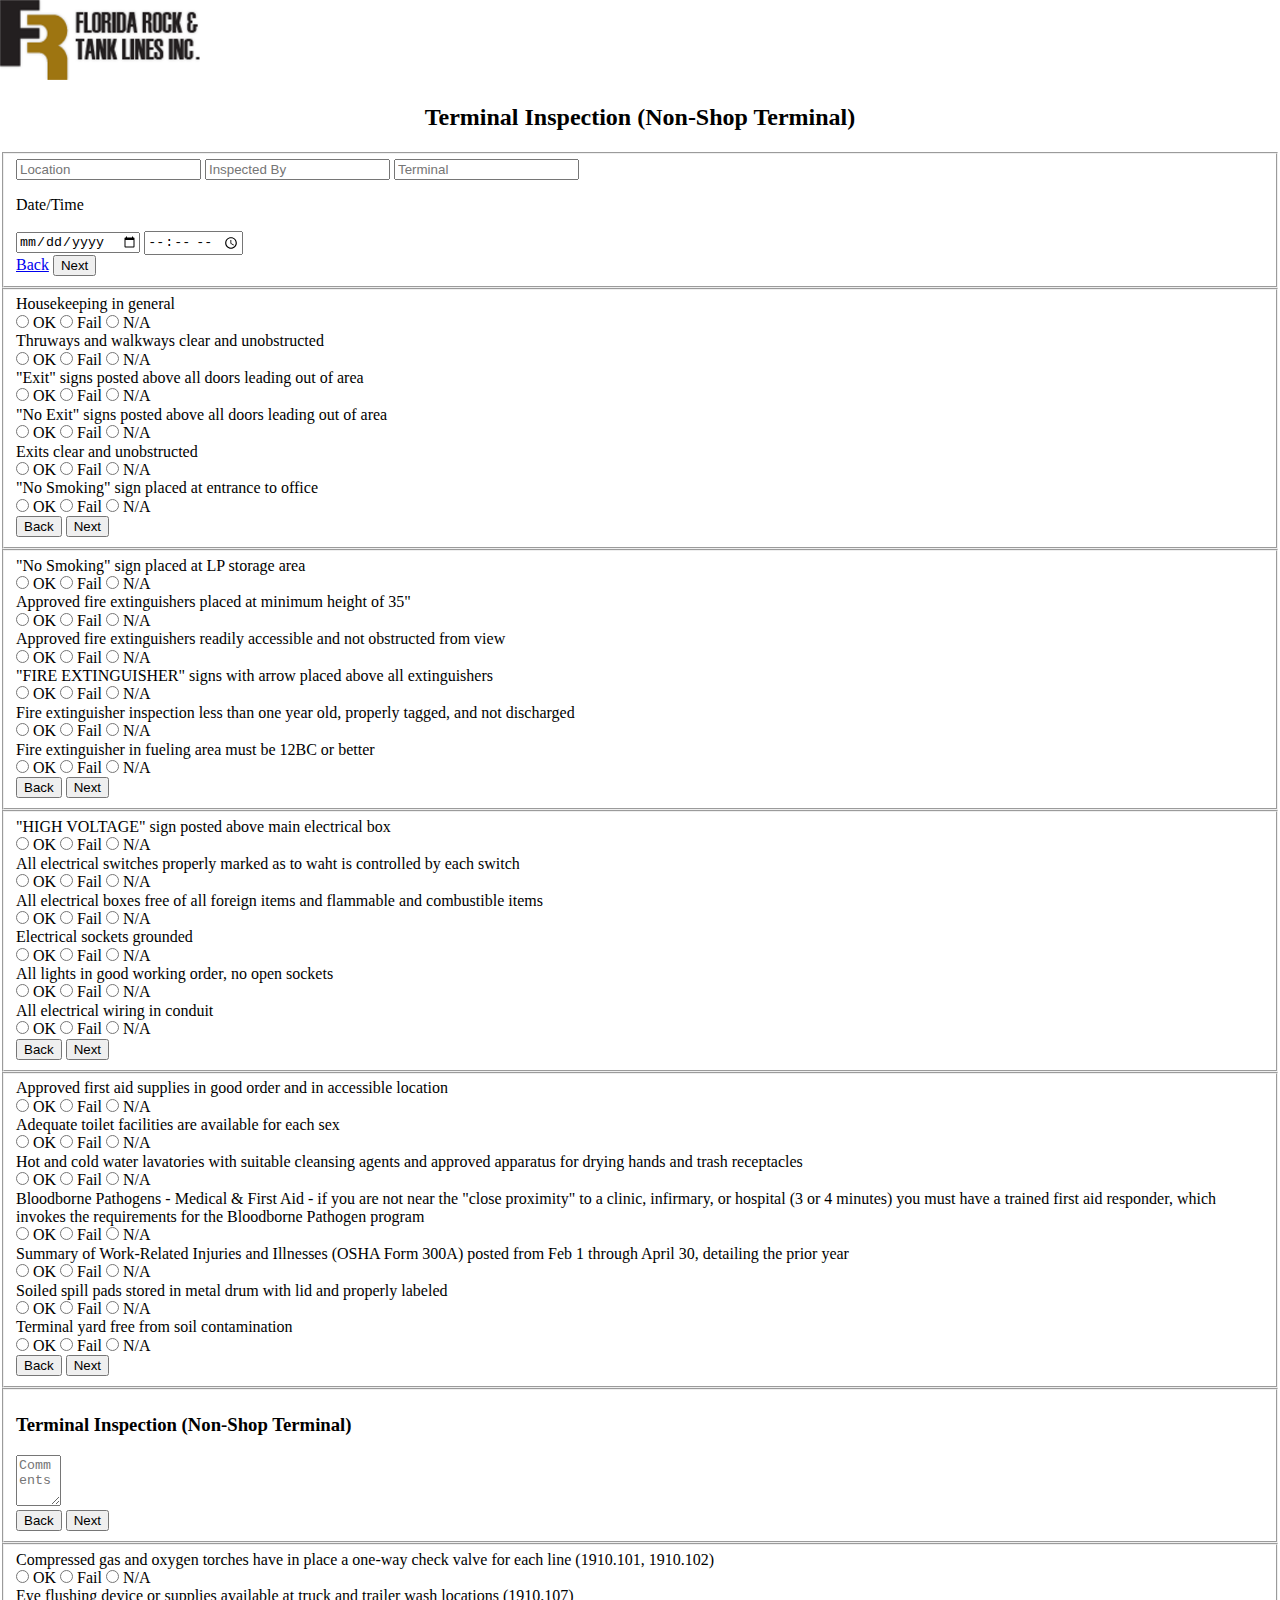
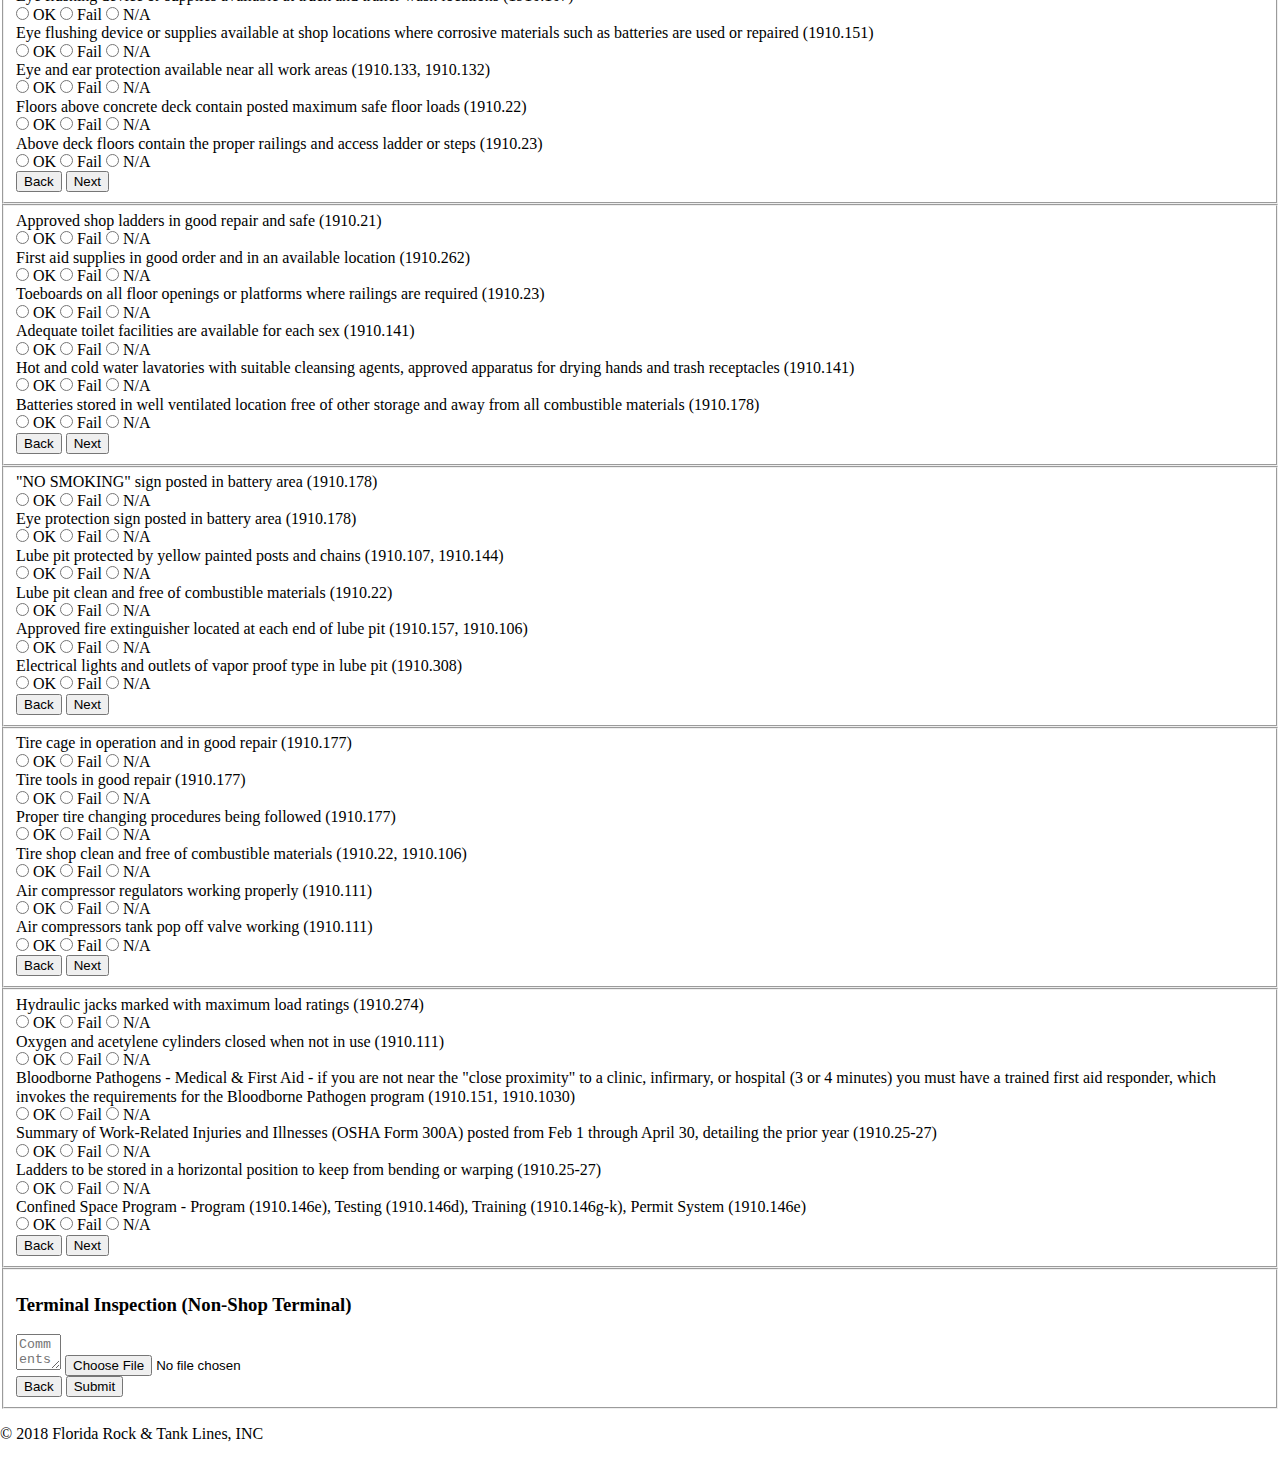
<file: tins.html>
<!DOCTYPE html>
<html lang="en">
<head>
  <meta charset="utf-8">
  <meta http-equiv="x-ua-compatible" content="ie=edge">
  <!--<meta name="description" content="">-->
  <meta name="viewport" content="width=device-width, initial-scale=1, maximum-scale=1, user-scalable=0">
  <title>Florida Rock &amp; Tank Lines, Inc.</title>

  <meta name="apple-mobile-web-app-capable" content="yes" />
  <meta name="apple-mobile-web-app-status-bar-style" content="black" />
  <link rel="apple-touch-icon" href="icon.png" />
  <link rel="apple-touch-startup-image" href="splash.png" />
  <!--<link rel="stylesheet" href="style.css">-->

  <script type="application/x-javascript">
    addEventListener("load", function() {
      setTimeout(hideAddressBar, 0);
    }, false);

    var width = 0;

    function hideAddressBar() {
      if(window.innerWidth != width) {
      	width = window.innerWidth;

      	var orient = width == 320 ? "profile" : "landscape";

      	document.body.setAttribute("orient", orient);
      		setTimeout(function() {
      			window.scrollTo(0, 1);
      		}, 100);
      	}
      }
      setInterval(hideAddressBar, 100);
    </script>

    <link rel="stylesheet" type="text/css" href="style.css">
</head>
<body>

  <section>
    <nav>
      <a class="nav-brand" href="index.html"><img id="logo" src="splash.png" alt="Florida Rock &amp; Tank Lines, Inc" width="200" height="80"/></a>
    </nav>
  </section>

  <section id="content">
  	<h2 style="text-align: center;">Terminal Inspection (Non-Shop Terminal)</h2>
  	<form>

  		<fieldset id="1">
  			<!--<progress value="0" max="100"></progress>-->
  			<input type="text" name="location" placeholder="Location">
  			<input type="text" name="inspected" placeholder="Inspected By">
        <input type="text" name="terminal" placeholder="Terminal">

  			<p>Date/Time</p>
  			<input type="date" name="date">
  			<input type="time" name="time">

  			<div class="button-group">
          <a class="btn btn-back" href="index.html">Back</a>
          <input type="button" data-current="1" data-next="2" name="next" class="btn-next" value="Next" />
        </div>
  		</fieldset>

  		<fieldset id="2">
        <div class="accordion">
          <div class="accordion-item">
            <span>Housekeeping in general</span>

            <div class="content">
              <input id="bok" type="radio" name="board" value="OK">
              <label for="bok">OK</label>

              <input id="bf" type="radio" name="board" value="Fail">
              <label for="bf">Fail</label>

              <input id="bna" type="radio" name="board" value="N/A">
              <label for="bna">N/A</label>
            </div>
          </div>

          <div class="accordion-item">
            <span>Thruways and walkways clear and unobstructed</span>

            <div class="content">
              <input id="lok" type="radio" name="listing" value="OK">
              <label for="lok">OK</label>

              <input id="lf" type="radio" name="listing" value="Fail">
              <label for="lf">Fail</label>

              <input id="lna" type="radio" name="listing" value="N/A">
              <label for="lna">N/A</label>
            </div>
          </div>

          <div class="accordion-item">
            <span>"Exit" signs posted above all doors leading out of area</span>

            <div class="content">
              <input id="safetyok" type="radio" name="safety" value="OK">
              <label for="safetyok">OK</label>

              <input id="safetyf" type="radio" name="safety" value="Fail">
              <label for="safetyf">Fail</label>

              <input id="safetyna" type="radio" name="safety" value="N/A">
              <label for="safetyna">N/A</label>

            </div>
          </div>

          <div class="accordion-item">
            <span>"No Exit" signs posted above all doors leading out of area</span>

            <div class="content">
              <div >
                <input id="generalok" type="radio" name="general" value="OK">
                <label for="generalok">OK</label>

                <input id="generalf" type="radio" name="general" value="Fail">
                <label for="generalf">Fail</label>

                <input id="generalna" type="radio" name="general" value="N/A">
                <label for="generalna">N/A</label>
              </div>
            </div>
          </div>

          <div class="accordion-item">
            <span>Exits clear and unobstructed</span>

            <div class="content">
              <input id="productsok" type="radio" name="products" value="OK">
              <label for="productsok">OK</label>

              <input id="productsf" type="radio" name="products" value="Fail">
              <label for="productsf">Fail</label>

              <input id="productsna" type="radio" name="products" value="N/A">
              <label for="productsna">N/A</label>
            </div>
          </div>

          <div class="accordion-item">
            <span>"No Smoking" sign placed at entrance to office</span>

            <div class="content">
              <input id="benchesok" type="radio" name="benches" value="OK">
              <label for="benchesok">OK</label>

              <input id="benchesf" type="radio" name="benches" value="Fail">
              <label for="benchesf">Fail</label>

              <input id="benchesna" type="radio" name="benches" value="N/A">
              <label for="benchesna">N/A</label>
            </div>
          </div>
        </div>

        <div class="button-group">
          <input type="button" data-previous="1" data-current="2" name="back" class="btn btn-back" value="Back" />
          <input type="button" data-current="2" data-next="3" name="next" class="btn btn-next" value="Next" />
        </div>
  		</fieldset>

  		<fieldset id="3">
        <div class="accordion">
            <div class="accordion-item">
              <span>"No Smoking" sign placed at LP storage area</span>

              <div class="content">
                <input id="storedok" type="radio" name="stored" value="OK">
                <label for="storedok">OK</label>

                <input id="storedf" type="radio" name="stored" value="Fail">
                <label for="storedf">Fail</label>

                <input id="storedna" type="radio" name="stored" value="N/A">
                <label for="storedna">N/A</label>
              </div>
            </div>

            <div class="accordion-item">
              <span>Approved fire extinguishers placed at minimum height of 35"</span>

              <div class="content">
                <input id="toolsok" type="radio" name="tools" value="OK">
                <label for="toolsok">OK</label>

                <input id="toolsf" type="radio" name="tools" value="Fail">
                <label for="toolsf">Fail</label>

                <input id="toolsna" type="radio" name="tools" value="N/A">
                <label for="toolsna">N/A</label>
              </div>
            </div>

            <div class="accordion-item">
              <span>Approved fire extinguishers readily accessible and not obstructed from view</span>

              <div class="content">
                <input id="walkwaysok" type="radio" name="walkways" value="OK">
                <label for="walkwaysok">OK</label>

                <input id="walkwaysf" type="radio" name="walkways" value="Fail">
                <label for="walkwaysf">Fail</label>

                <input id="walkwaysna" type="radio" name="walkways" value="N/A">
                <label for="walkwaysna">N/A</label>
              </div>
            </div>

            <div class="accordion-item">
              <span>"FIRE EXTINGUISHER" signs with arrow placed above all extinguishers</span>

              <div class="content">
                <input id="itemsok" type="radio" name="items" value="OK">
                <label for="itemsok">OK</label>

                <input id="itemsf" type="radio" name="items" value="Fail">
                <label for="itemsf">Fail</label>

                <input id="itemsna" type="radio" name="items" value="N/A">
                <label for="itemsna">N/A</label>
              </div>
            </div>

            <div class="accordion-item">
              <span>Fire extinguisher inspection less than one year old, properly tagged, and not discharged</span>

              <div class="content">
                <input id="ragok" type="radio" name="rag" value="OK">
                <label for="ragok">OK</label>

                <input id="ragf" type="radio" name="rag" value="Fail">
                <label for="ragf">Fail</label>

                <input id="ragna" type="radio" name="rag" value="N/A">
                <label for="ragna">N/A</label>
              </div>
            </div>

            <div class="accordion-item">
              <span>Fire extinguisher in fueling area must be 12BC or better</span>

              <div class="content">
                <input id="exitok" type="radio" name="exit" value="OK">
                <label for="exitok">OK</label>

                <input id="exitf" type="radio" name="exit" value="Fail">
                <label for="exitf">Fail</label>

                <input id="exitna" type="radio" name="exit" value="N/A">
                <label for="exitna">N/A</label>
              </div>
            </div>
        </div>

        <div class="button-group">
          <input type="button" data-previous="2" data-current="3" name="back" class="btn btn-back" value="Back" />
          <input type="button" data-current="3" data-next="4" name="next" class="btn btn-next" value="Next" />
        </div>
  		</fieldset>

  		<fieldset id="4">
        <div class="accordion">
          <div class="accordion-item">
            <span>"HIGH VOLTAGE" sign posted above main electrical box</span>
            <div class="content">
              <input id="noexitok" type="radio" name="noexit" value="OK">
              <label for="noexitok">OK</label>

              <input id="noexitf" type="radio" name="noexit" value="Fail">
              <label for="noexitf">Fail</label>

              <input id="noexitna" type="radio" name="noexit" value="N/A">
              <label for="noexitna">N/A</label>
            </div>
          </div>

          <div class="accordion-item">
            <span>All electrical switches properly marked as to waht is controlled by each switch</span>
            <div class="content">
              <input id="clearok" type="radio" name="clear" value="OK">
              <label for="clearok">OK</label>

              <input id="clearf" type="radio" name="clear" value="Fail">
              <label for="clearf">Fail</label>

              <input id="clearna" type="radio" name="clear" value="N/A">
              <label for="clearna">N/A</label>
            </div>
          </div>

          <div class="accordion-item">
            <span>All electrical boxes free of all foreign items and flammable and combustible items</span>
            <div class="content">
              <input id="areasok" type="radio" name="areas" value="OK">
              <label for="areasok">OK</label>

              <input id="areasf" type="radio" name="areas" value="Fail">
              <label for="areasf">Fail</label>

              <input id="areasna" type="radio" name="areas" value="N/A">
              <label for="areasna">N/A</label>
            </div>
          </div>

          <div class="accordion-item">
            <span>Electrical sockets grounded</span>
            <div class="content">
              <input id="aboveok" type="radio" name="above" value="OK">
              <label for="aboveok">OK</label>

              <input id="abovef" type="radio" name="above" value="Fail">
              <label for="abovef">Fail</label>

              <input id="abovena" type="radio" name="above" value="N/A">
              <label for="abovena">N/A</label>
            </div>
          </div>

          <div class="accordion-item">
            <span>All lights in good working order, no open sockets</span>
            <div class="content">
              <input id="oxygenok" type="radio" name="oxygen" value="OK">
              <label for="oxygenok">OK</label>

              <input id="oxygenf" type="radio" name="oxygen" value="Fail">
              <label for="oxygenf">Fail</label>

              <input id="oxygenna" type="radio" name="oxygen" value="N/A">
              <label for="oxygenna">N/A</label>
            </div>
          </div>

          <div class="accordion-item">
            <span>All electrical wiring in conduit</span>
            <div class="content">
              <input id="batteryok" type="radio" name="battery" value="OK">
              <label for="batteryok">OK</label>

              <input id="batteryf" type="radio" name="battery" value="Fail">
              <label for="batteryf">Fail</label>

              <input id="batteryna" type="radio" name="battery" value="N/A">
              <label for="batteryna">N/A</label>
            </div>
          </div>

          </div>
        </div>

        <div class="button-group">
          <input type="button" data-previous="3" data-current="4" name="back" class="btn btn-back" value="Back" />
          <input type="button" data-current="4" data-next="5" name="next" class="btn btn-next" value="Next" />
        </div>
  		</fieldset>

      <fieldset id="5">
        <div class="accordion">
          <div class="accordion-item">
            <span>Approved first aid supplies in good order and in accessible location</span>
            <div class="content">
              <input id="materialsok" type="radio" name="materials" value="OK">
              <label for="materialsok">OK</label>

              <input id="materialsf" type="radio" name="materials" value="Fail">
              <label for="materialsf">Fail</label>

              <input id="materialsna" type="radio" name="materials" value="N/A">
              <label for="materialsna">N/A</label>
            </div>
          </div>

          <div class="accordion-item">
            <span>Adequate toilet facilities are available for each sex</span>
            <div class="content">
              <input id="oilok" type="radio" name="oil" value="OK">
              <label for="oilok">OK</label>

              <input id="oilf" type="radio" name="oil" value="Fail">
              <label for="oilf">Fail</label>

              <input id="oilna" type="radio" name="oil" value="N/A">
              <label for="oilna">N/A</label>
            </div>
          </div>

          <div class="accordion-item">
            <span>Hot and cold water lavatories with suitable cleansing agents and approved apparatus for drying hands and trash receptacles</span>
            <div class="content">
              <input id="fuelok" type="radio" name="fuel" value="OK">
              <label for="fuelok">OK</label>

              <input id="fuelf" type="radio" name="fuel" value="Fail">
              <label for="fuelf">Fail</label>

              <input id="fuelna" type="radio" name="fuel" value="N/A">
              <label for="fuelna">N/A</label>
            </div>
          </div>

          <div class="accordion-item">
            <span>Bloodborne Pathogens - Medical &amp; First Aid - if you are not near the "close proximity" to a clinic, infirmary, or hospital (3 or 4 minutes) you must have a trained first aid responder, which invokes the requirements for the Bloodborne Pathogen program</span>
            <div class="content">
              <input id="groundok" type="radio" name="ground" value="OK">
              <label for="groundok">OK</label>

              <input id="groundf" type="radio" name="ground" value="Fail">
              <label for="groundf">Fail</label>

              <input id="groundna" type="radio" name="ground" value="N/A">
              <label for="groundna">N/A</label>
            </div>
          </div>

          <div class="accordion-item">
            <span>Summary of Work-Related Injuries and Illnesses (OSHA Form 300A) posted from Feb 1 through April 30, detailing the prior year</span>
            <div class="content">
              <input id="systemok" type="radio" name="system" value="OK">
              <label for="systemok">OK</label>

              <input id="systemf" type="radio" name="system" value="Fail">
              <label for="systemf">Fail</label>

              <input id="systemna" type="radio" name="system" value="N/A">
              <label for="systemna">N/A</label>
            </div>
          </div>

          <div class="accordion-item">
            <span>Soiled spill pads stored in metal drum with lid and properly labeled</span>
            <div class="content">
              <input id="paintedok" type="radio" name="painted" value="OK">
              <label for="paintedok">OK</label>

              <input id="paintedf" type="radio" name="painted" value="Fail">
              <label for="paintedf">Fail</label>

              <input id="paintedna" type="radio" name="painted" value="N/A">
              <label for="paintedna">N/A</label>
            </div>
          </div>

          <div class="accordion-item">
            <span>Terminal yard free from soil contamination</span>
            <div class="content">
              <input id="yardok" type="radio" name="yard" value="OK">
              <label for="yardok">OK</label>

              <input id="yardf" type="radio" name="yard" value="Fail">
              <label for="yardf">Fail</label>

              <input id="yardna" type="radio" name="yard" value="N/A">
              <label for="yardna">N/A</label>
            </div>
          </div>

          </div>
        </div>

        <div class="button-group">
          <input type="button" data-previous="4" data-current="5" name="back" class="btn btn-back" value="Back" />
          <input type="button" data-current="5" data-next="6" name="next" class="btn btn-next" value="Next" />
        </div>
      </fieldset>

      <fieldset id="6">
        <h3>Terminal Inspection (Non-Shop Terminal)</h3>
        <textarea rows="3" cols="3" name="first-page-comments" placeholder="Comments"></textarea>

        <div class="button-group">
          <input type="button" data-previous="5" data-current="6" name="back" class="btn btn-back" value="Back" />
          <input type="button" data-current="6" data-next="7" name="next" class="btn btn-next" value="Next" />
        </div>
      </fieldset>

      <fieldset id="7">
        <div class="accordion">
          <div class="accordion-item">
            <span>Compressed gas and oxygen torches have in place a one-way check valve for each line (1910.101, 1910.102)</span>
            <div class="content">
              <input id="repairok" type="radio" name="repair" value="OK">
              <label for="repairok">OK</label>

              <input id="repairf" type="radio" name="repair" value="Fail">
              <label for="repairf">Fail</label>

              <input id="repairna" type="radio" name="repair" value="N/A">
              <label for="repairna">N/A</label>
            </div>
          </div>

          <div class="accordion-item">
            <span>Eye flushing device or supplies available at truck and trailer wash locations (1910.107)</span>
            <div class="content">
              <input id="railingok" type="radio" name="railing" value="OK">
              <label for="railingok">OK</label>

              <input id="railingf" type="radio" name="railing" value="Fail">
              <label for="railingf">Fail</label>

              <input id="railingna" type="radio" name="railing" value="N/A">
              <label for="railingna">N/A</label>
            </div>
          </div>

          <div class="accordion-item">
            <span>Eye flushing device or supplies available at shop locations where corrosive materials such as batteries are used or repaired (1910.151)</span>
            <div class="content">
              <input id="accessok" type="radio" name="access" value="OK">
              <label for="accessok">OK</label>

              <input id="accessf" type="radio" name="access" value="Fail">
              <label for="accessf">Fail</label>

              <input id="accessna" type="radio" name="access" value="N/A">
              <label for="accessna">N/A</label>
            </div>
          </div>

          <div class="accordion-item">
            <span>Eye and ear protection available near all work areas (1910.133, 1910.132)</span>
            <div class="content">
              <input id="steamok" type="radio" name="steam" value="OK">
              <label for="steamok">OK</label>

              <input id="steamf" type="radio" name="steam" value="Fail">
              <label for="steamf">Fail</label>

              <input id="steamna" type="radio" name="steam" value="N/A">
              <label for="steamna">N/A</label>
            </div>
          </div>

          <div class="accordion-item">
            <span>Floors above concrete deck contain posted maximum safe floor loads (1910.22)</span>
            <div class="content">
              <input id="waok" type="radio" name="wa" value="OK">
              <label for="waok">OK</label>

              <input id="waf" type="radio" name="wa" value="Fail">
              <label for="waf">Fail</label>

              <input id="wana" type="radio" name="wa" value="N/A">
              <label for="wana">N/A</label>
            </div>
          </div>

          <div class="accordion-item">
            <span>Above deck floors contain the proper railings and access ladder or steps (1910.23)</span>
            <div class="content">
              <input id="constructok" type="radio" name="construct" value="OK">
              <label for="constructok">OK</label>

              <input id="constructf" type="radio" name="construct" value="Fail">
              <label for="constructf">Fail</label>

              <input id="constructa" type="radio" name="construct" value="N/A">
              <label for="constructna">N/A</label>
            </div>
          </div>

          </div>
        </div>

        <div class="button-group">
          <input type="button" data-previous="6" data-current="7" name="back" class="btn btn-back" value="Back" />
          <input type="button" data-current="7" data-next="8" name="next" class="btn btn-next" value="Next" />
        </div>
      </fieldset>

      <fieldset id="8">
        <div class="accordion">
          <div class="accordion-item">
            <span>Approved shop ladders in good repair and safe (1910.21)</span>
            <div class="content">
              <input id="fok" type="radio" name="flammable" value="OK">
              <label for="fok">OK</label>

              <input id="ff" type="radio" name="flammable" value="Fail">
              <label for="ff">Fail</label>

              <input id="fna" type="radio" name="flammable" value="N/A">
              <label for="fna">N/A</label>
            </div>
          </div>

          <div class="accordion-item">
            <span>First aid supplies in good order and in an available location (1910.262)</span>
            <div class="content">
              <input id="supplyok" type="radio" name="supply" value="OK">
              <label for="supplyok">OK</label>

              <input id="supplyf" type="radio" name="supply" value="Fail">
              <label for="supplyf">Fail</label>

              <input id="supplyna" type="radio" name="supply" value="N/A">
              <label for="supplyna">N/A</label>
            </div>
          </div>

          <div class="accordion-item">
            <span>Toeboards on all floor openings or platforms where railings are required (1910.23)</span>
            <div class="content">
              <input id="softok" type="radio" name="soft" value="OK">
              <label for="softok">OK</label>

              <input id="softf" type="radio" name="soft" value="Fail">
              <label for="softf">Fail</label>

              <input id="softna" type="radio" name="soft" value="N/A">
              <label for="softna">N/A</label>
            </div>
          </div>

          <div class="accordion-item">
            <span>Adequate toilet facilities are available for each sex (1910.141)</span>
            <div class="content">
              <input id="roomok" type="radio" name="room" value="OK">
              <label for="roomok">OK</label>

              <input id="roomf" type="radio" name="room" value="Fail">
              <label for="roomf">Fail</label>

              <input id="roomna" type="radio" name="room" value="N/A">
              <label for="roomna">N/A</label>
            </div>
          </div>

          <div class="accordion-item">
            <span>Hot and cold water lavatories with suitable cleansing agents, approved apparatus for drying hands and trash receptacles (1910.141)</span>
            <div class="content">
              <input id="verifyok" type="radio" name="verify" value="OK">
              <label for="verifyk">OK</label>

              <input id="verifyf" type="radio" name="verify" value="Fail">
              <label for="verifyf">Fail</label>

              <input id="verifyna" type="radio" name="verify" value="N/A">
              <label for="verifyna">N/A</label>
            </div>
          </div>

          <div class="accordion-item">
            <span>Batteries stored in well ventilated location free of other storage and away from all combustible materials (1910.178)</span>
            <div class="content">
              <input id="brconstructok" type="radio" name="br-construct" value="OK">
              <label for="brconstructok">OK</label>

              <input id="brconstructf" type="radio" name="br-construct" value="Fail">
              <label for="brconstructf">Fail</label>

              <input id="brconstructa" type="radio" name="br-construct" value="N/A">
              <label for="brconstructna">N/A</label>
            </div>
          </div>

          </div>
        </div>

        <div class="button-group">
          <input type="button" data-previous="7" data-current="8" name="back" class="btn btn-back" value="Back" />
          <input type="button" data-current="8" data-next="9" name="next" class="btn btn-next" value="Next" />
        </div>
      </fieldset>

      <fieldset id="9">
        <div class="accordion">
          <div class="accordion-item">
            <span>"NO SMOKING" sign posted in battery area (1910.178)</span>
            <div class="content">
              <input id="ftok" type="radio" name="feet" value="OK">
              <label for="ftok">OK</label>

              <input id="ftf" type="radio" name="feet" value="Fail">
              <label for="ftf">Fail</label>

              <input id="ftna" type="radio" name="feet" value="N/A">
              <label for="ftna">N/A</label>
            </div>
          </div>

          <div class="accordion-item">
            <span>Eye protection sign posted in battery area (1910.178)</span>
            <div class="content">
              <input id="everyok" type="radio" name="every" value="OK">
              <label for="everyok">OK</label>

              <input id="everyf" type="radio" name="every" value="Fail">
              <label for="everyf">Fail</label>

              <input id="everyna" type="radio" name="every" value="N/A">
              <label for="everyna">N/A</label>
            </div>
          </div>

          <div class="accordion-item">
            <span>Lube pit protected by yellow painted posts and chains (1910.107, 1910.144)</span>
            <div class="content">
              <input id="miniok" type="radio" name="minimum" value="OK">
              <label for="miniok">OK</label>

              <input id="minif" type="radio" name="minimum" value="Fail">
              <label for="minif">Fail</label>

              <input id="minina" type="radio" name="minimum" value="N/A">
              <label for="minina">N/A</label>
            </div>
          </div>

          <div class="accordion-item">
            <span>Lube pit clean and free of combustible materials (1910.22)</span>
            <div class="content">
              <input id="accessok" type="radio" name="accessible" value="OK">
              <label for="accessok">OK</label>

              <input id="accessf" type="radio" name="accessible" value="Fail">
              <label for="accessf">Fail</label>

              <input id="accessna" type="radio" name="accessible" value="N/A">
              <label for="accessna">N/A</label>
            </div>
          </div>

          <div class="accordion-item">
            <span>Approved fire extinguisher located at each end of lube pit (1910.157, 1910.106)</span>
            <div class="content">
              <input id="arrowok" type="radio" name="arrow" value="OK">
              <label for="arrowok">OK</label>

              <input id="arrowf" type="radio" name="arrow" value="Fail">
              <label for="arrowf">Fail</label>

              <input id="arrowna" type="radio" name="arrow" value="N/A">
              <label for="arrowna">N/A</label>
            </div>
          </div>

          <div class="accordion-item">
            <span>Electrical lights and outlets of vapor proof type in lube pit (1910.308)</span>
            <div class="content">
              <input id="inspectionok" type="radio" name="inspection" value="OK">
              <label for="inspectionok">OK</label>

              <input id="inspectionf" type="radio" name="inspection" value="Fail">
              <label for="inspectionf">Fail</label>

              <input id="inspectionna" type="radio" name="inspection" value="N/A">
              <label for="inspectionna">N/A</label>
            </div>
          </div>

          </div>
        </div>

        <div class="button-group">
          <input type="button" data-previous="8" data-current="9" name="back" class="btn btn-back" value="Back" />
          <input type="button" data-current="9" data-next="10" name="next" class="btn btn-next" value="Next" />
        </div>
      </fieldset>

      <fieldset id="10">
        <div class="accordion">
          <div class="accordion-item">
            <span>Tire cage in operation and in good repair (1910.177)</span>
            <div class="content">
              <input id="ratingok" type="radio" name="rating" value="OK">
              <label for="ratingok">OK</label>

              <input id="ratingf" type="radio" name="rating" value="Fail">
              <label for="ratingf">Fail</label>

              <input id="ratingna" type="radio" name="rating" value="N/A">
              <label for="ratingna">N/A</label>
            </div>
          </div>

          <div class="accordion-item">
            <span>Tire tools in good repair (1910.177)</span>
            <div class="content">
              <input id="voltageok" type="radio" name="voltage" value="OK">
              <label for="voltageok">OK</label>

              <input id="voltagef" type="radio" name="voltage" value="Fail">
              <label for="voltagef">Fail</label>

              <input id="voltagena" type="radio" name="voltage" value="N/A">
              <label for="voltagena">N/A</label>
            </div>
          </div>

          <div class="accordion-item">
            <span>Proper tire changing procedures being followed (1910.177)</span>
            <div class="content">
              <input id="switchok" type="radio" name="switch" value="OK">
              <label for="switchok">OK</label>

              <input id="switchf" type="radio" name="switch" value="Fail">
              <label for="switchf">Fail</label>

              <input id="switchna" type="radio" name="switch" value="N/A">
              <label for="switchna">N/A</label>
            </div>
          </div>

          <div class="accordion-item">
            <span>Tire shop clean and free of combustible materials (1910.22, 1910.106)</span>
            <div class="content">
              <input id="foreignok" type="radio" name="foreign" value="OK">
              <label for="foreignok">OK</label>

              <input id="foreignf" type="radio" name="foreign" value="Fail">
              <label for="foreignf">Fail</label>

              <input id="foreignna" type="radio" name="foreign" value="N/A">
              <label for="foreignna">N/A</label>
            </div>
          </div>

          <div class="accordion-item">
            <span>Air compressor regulators working properly (1910.111)</span>
            <div class="content">
              <input id="ktok" type="radio" name="keytagged" value="OK">
              <label for="ktok">OK</label>

              <input id="ktf" type="radio" name="keytagged" value="Fail">
              <label for="ktf">Fail</label>

              <input id="ktna" type="radio" name="keytagged" value="N/A">
              <label for="ktna">N/A</label>
            </div>
          </div>

          <div class="accordion-item">
            <span>Air compressors tank pop off valve working (1910.111)</span>
            <div class="content">
              <input id="socketok" type="radio" name="socket" value="OK">
              <label for="socketok">OK</label>

              <input id="socketf" type="radio" name="socket" value="Fail">
              <label for="socketf">Fail</label>

              <input id="socketna" type="radio" name="socket" value="N/A">
              <label for="socketna">N/A</label>
            </div>
          </div>

          </div>
        </div>

        <div class="button-group">
          <input type="button" data-previous="9" data-current="10" name="back" class="btn btn-back" value="Back" />
          <input type="button" data-current="10" data-next="11" name="next" class="btn btn-next" value="Next" />
        </div>
      </fieldset>

      <fieldset id="11">
        <div class="accordion">
          <div class="accordion-item">
            <span>Hydraulic jacks marked with maximum load ratings (1910.274)</span>
            <div class="content">
              <input id="ook" type="radio" name="order" value="OK">
              <label for="ook">OK</label>

              <input id="of" type="radio" name="order" value="Fail">
              <label for="of">Fail</label>

              <input id="ona" type="radio" name="order" value="N/A">
              <label for="ona">N/A</label>
            </div>
          </div>

          <div class="accordion-item">
            <span>Oxygen and acetylene cylinders closed when not in use (1910.111)</span>
            <div class="content">
              <input id="wiringok" type="radio" name="wiring" value="OK">
              <label for="wiringok">OK</label>

              <input id="wiringf" type="radio" name="wiring" value="Fail">
              <label for="wiringf">Fail</label>

              <input id="wiringna" type="radio" name="wiring" value="N/A">
              <label for="wiringna">N/A</label>
            </div>
          </div>

          <div class="accordion-item">
            <span>Bloodborne Pathogens - Medical &amp; First Aid - if you are not near the "close proximity" to a clinic, infirmary, or hospital (3 or 4 minutes) you must have a trained first aid responder, which invokes the requirements for the Bloodborne Pathogen program (1910.151, 1910.1030)</span>
            <div class="content">
              <input id="vplok" type="radio" name="vpl" value="OK">
              <label for="vplok">OK</label>

              <input id="vplf" type="radio" name="vpl" value="Fail">
              <label for="vplf">Fail</label>

              <input id="vplna" type="radio" name="vpl" value="N/A">
              <label for="vplna">N/A</label>
            </div>
          </div>

          <div class="accordion-item">
            <span>Summary of Work-Related Injuries and Illnesses (OSHA Form 300A) posted from Feb 1 through April 30, detailing the prior year (1910.25-27)</span>
            <div class="content">
              <input id="plugok" type="radio" name="plug" value="OK">
              <label for="plugok">OK</label>

              <input id="plugf" type="radio" name="plug" value="Fail">
              <label for="plugf">Fail</label>

              <input id="plugna" type="radio" name="plug" value="N/A">
              <label for="plugna">N/A</label>
            </div>
          </div>

          <div class="accordion-item">
            <span>Ladders to be stored in a horizontal position to keep from bending or warping (1910.25-27)</span>
            <div class="content">
              <input id="shieldok" type="radio" name="shield" value="OK">
              <label for="shieldok">OK</label>

              <input id="shieldf" type="radio" name="shield" value="Fail">
              <label for="shieldf">Fail</label>

              <input id="shieldna" type="radio" name="shield" value="N/A">
              <label for="shieldna">N/A</label>
            </div>
          </div>

          <div class="accordion-item">
            <span>Confined Space Program - Program (1910.146e), Testing (1910.146d), Training (1910.146g-k), Permit System (1910.146e)</span>
            <div class="content">
              <input id="dok" type="radio" name="drill" value="OK">
              <label for="dok">OK</label>

              <input id="df" type="radio" name="drill" value="Fail">
              <label for="df">Fail</label>

              <input id="dna" type="radio" name="drill" value="N/A">
              <label for="dna">N/A</label>
            </div>
          </div>

          </div>
        </div>

        <div class="button-group">
          <input type="button" data-previous="10" data-current="11" name="back" class="btn btn-back" value="Back" />
          <input type="button" data-current="11" data-next="12" name="next" class="btn btn-next" value="Next" />
        </div>
      </fieldset>

  		<fieldset id="12">
  			<h3>Terminal Inspection (Non-Shop Terminal)</h3>

        <textarea row="3" cols="3" name="comments" placeholder="Comments"></textarea>

        <input type="file" name="file">

        <div class="button-group">
          <input type="button" data-previous="11" data-current="12" name="back" class="btn btn-back" value="Back" />
          <input type="submit" class="btn-next" value="Submit">
        </div>
  		</fieldset>

  	</form>
  </section>

  <section>
    <footer><p class="copyright">&copy; 2018 Florida Rock &amp; Tank Lines, INC</p></footer>
  </section>

  <script src="jquery.js" type="text/javascript"></script>
  <script src="script.js" type="text/javascript"></script>
</body>
</html>
</file>
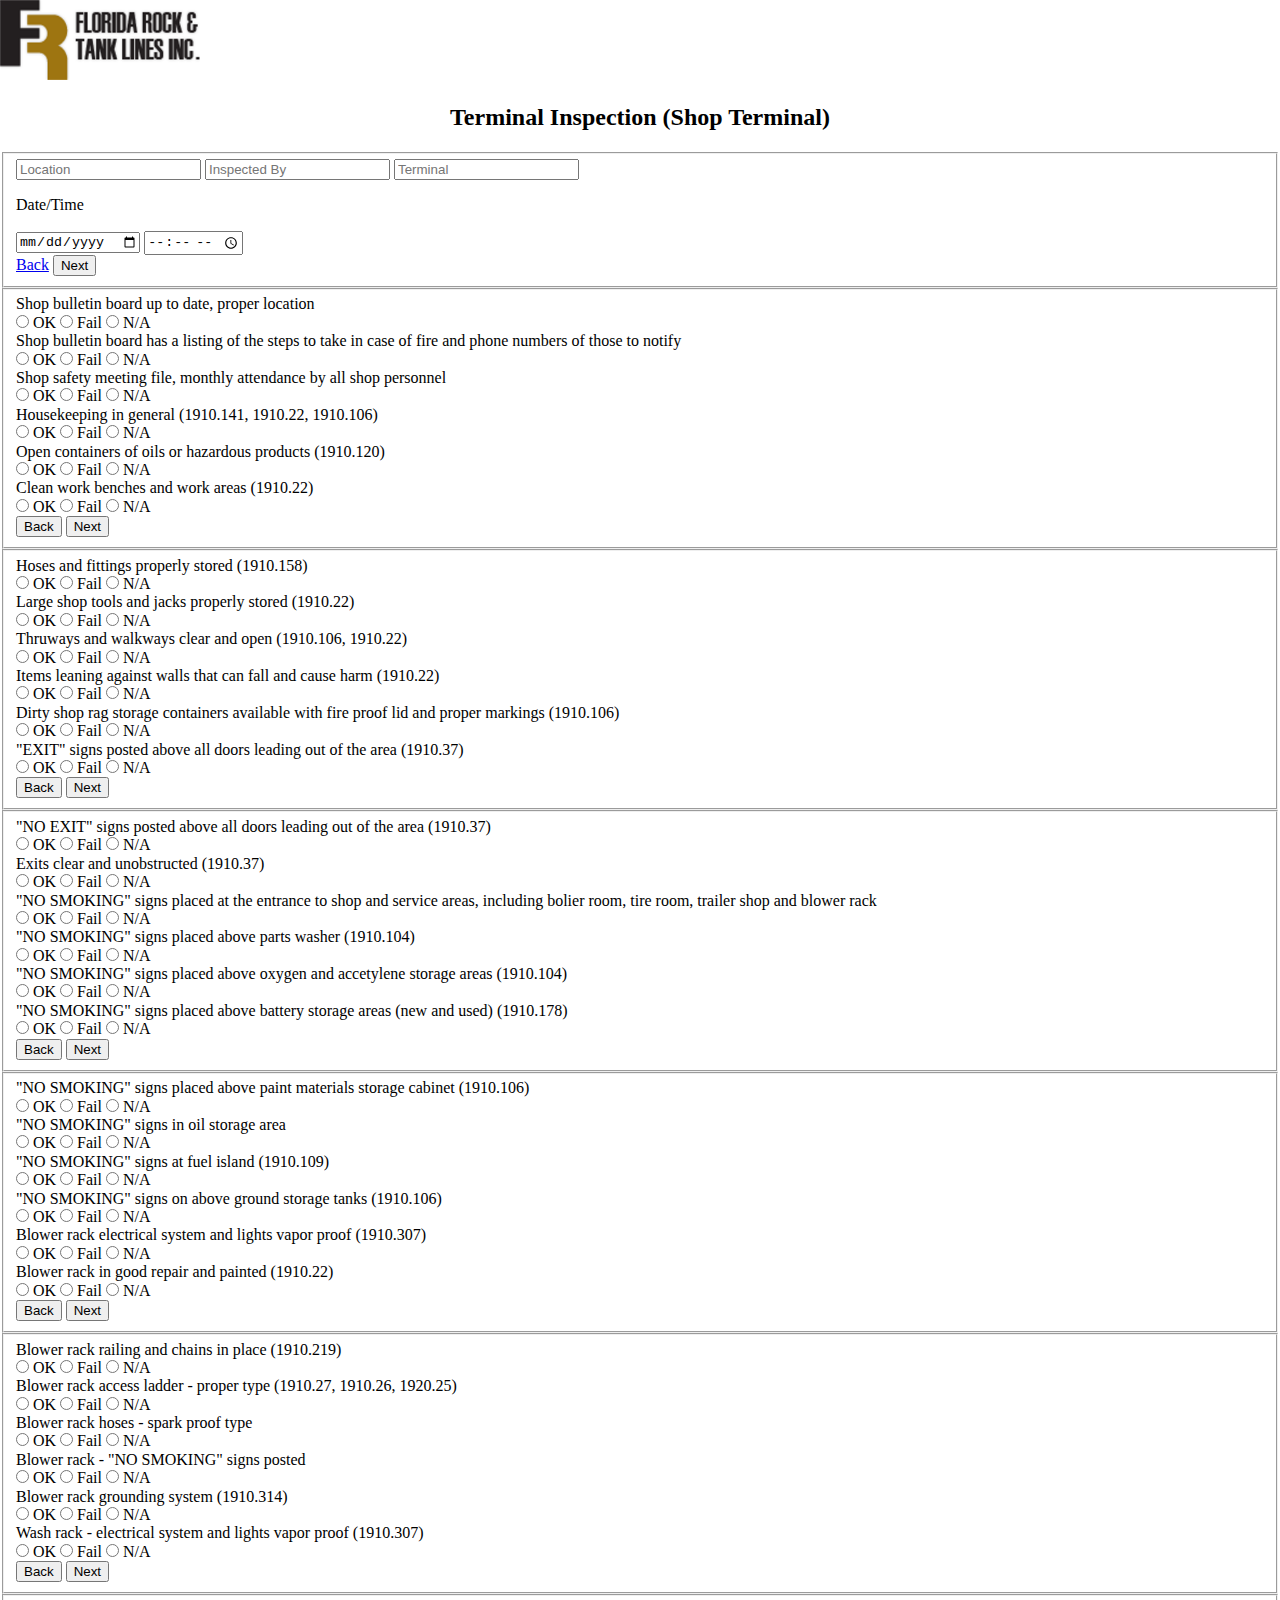
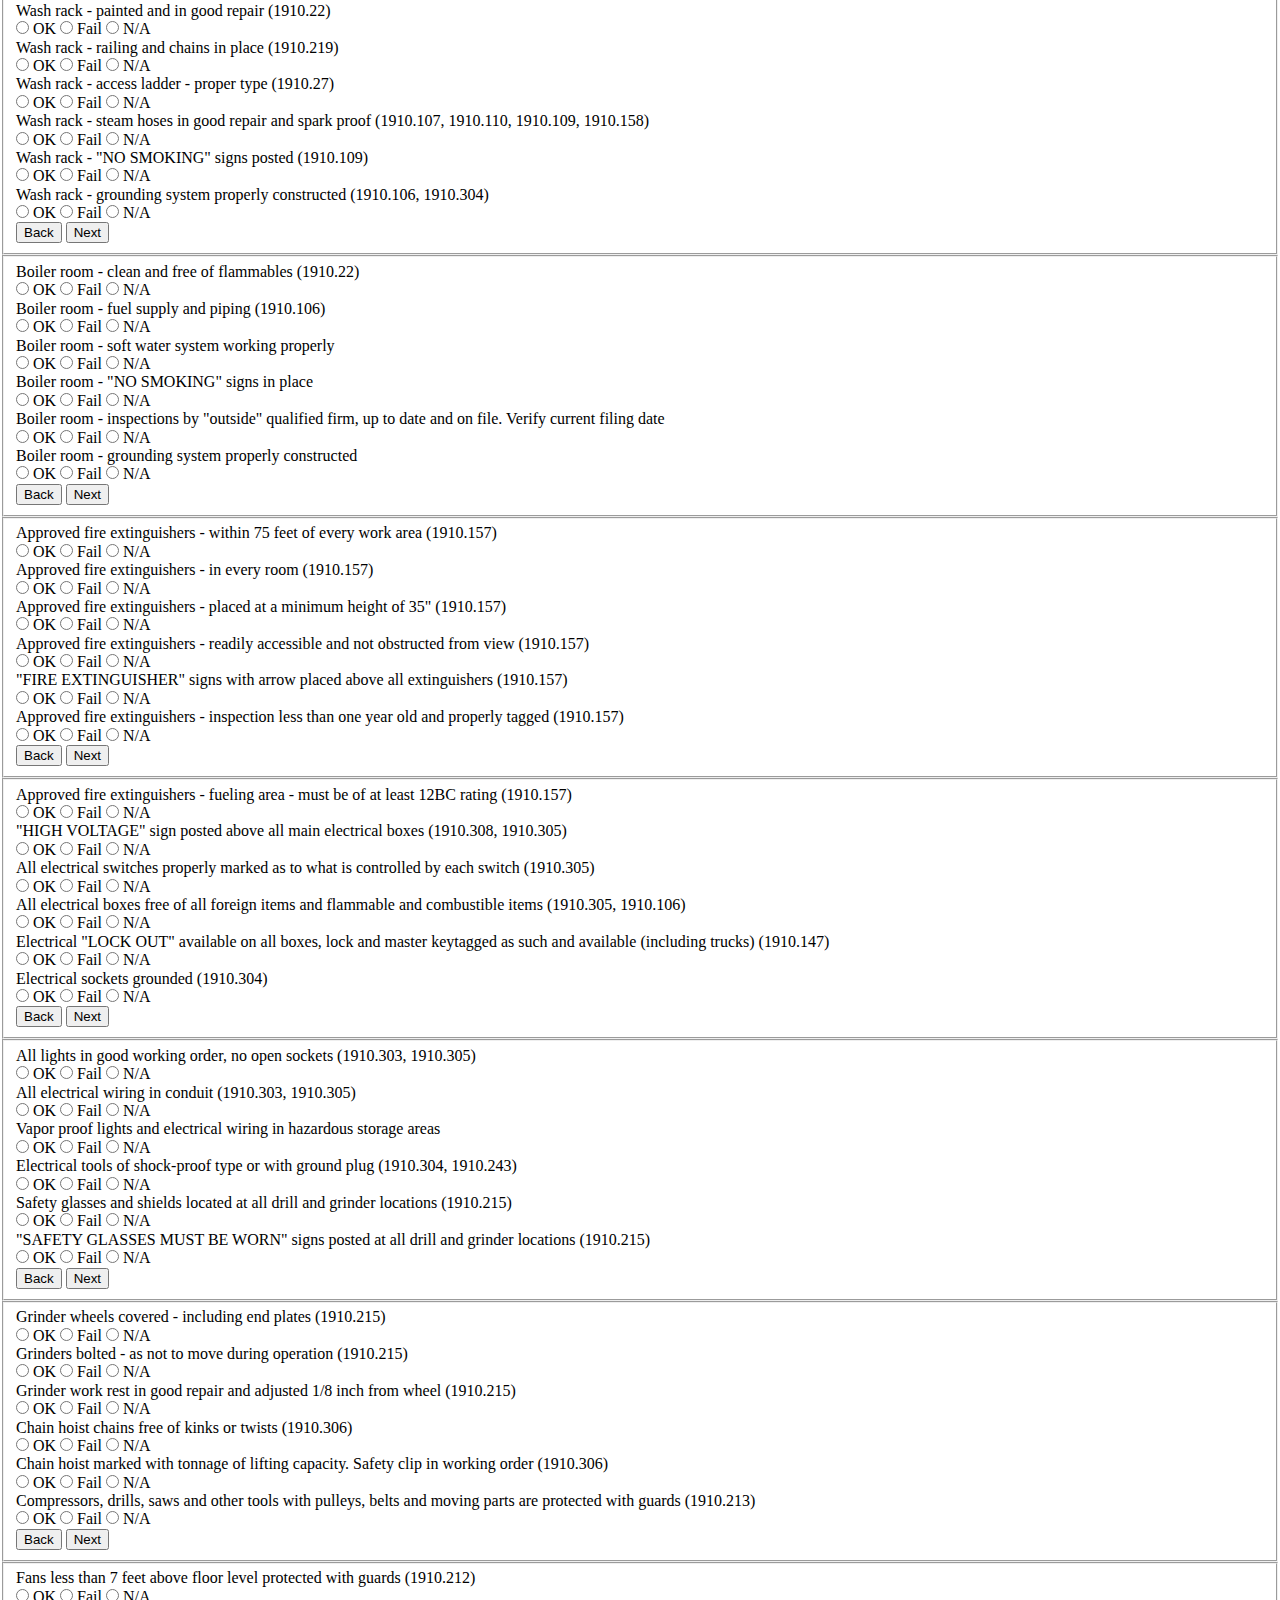
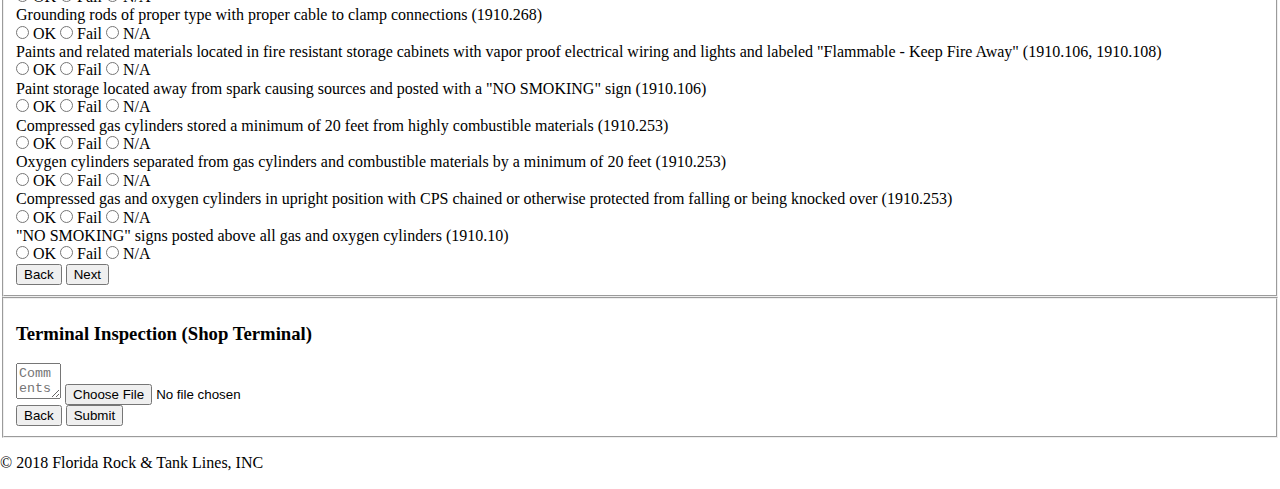
<file: tis.html>
<!DOCTYPE html>
<html lang="en">
<head>
  <meta charset="utf-8">
  <meta http-equiv="x-ua-compatible" content="ie=edge">
  <!--<meta name="description" content="">-->
  <meta name="viewport" content="width=device-width, initial-scale=1, maximum-scale=1, user-scalable=0">
  <title>Florida Rock &amp; Tank Lines, Inc.</title>

  <meta name="apple-mobile-web-app-capable" content="yes" />
  <meta name="apple-mobile-web-app-status-bar-style" content="black" />
  <link rel="apple-touch-icon" href="icon.png" />
  <link rel="apple-touch-startup-image" href="splash.png" />
  <!--<link rel="stylesheet" href="style.css">-->

  <script type="application/x-javascript">
    addEventListener("load", function() {
      setTimeout(hideAddressBar, 0);
    }, false);

    var width = 0;

    function hideAddressBar() {
      if(window.innerWidth != width) {
      	width = window.innerWidth;

      	var orient = width == 320 ? "profile" : "landscape";

      	document.body.setAttribute("orient", orient);
      		setTimeout(function() {
      			window.scrollTo(0, 1);
      		}, 100);
      	}
      }
      setInterval(hideAddressBar, 100);
    </script>

    <link rel="stylesheet" type="text/css" href="style.css">
</head>
<body>

  <section>
    <nav>
      <a class="nav-brand" href="index.html"><img id="logo" src="splash.png" alt="Florida Rock &amp; Tank Lines, Inc" width="200" height="80"/></a>
    </nav>
  </section>

  <section id="content">
  	<h2 style="text-align: center;">Terminal Inspection (Shop Terminal)</h2>
  	<form>

  		<fieldset id="1">
  			<!--<progress value="0" max="100"></progress>-->
  			<input type="text" name="location" placeholder="Location">
  			<input type="text" name="inspected" placeholder="Inspected By">
        <input type="text" name="terminal" placeholder="Terminal">

  			<p>Date/Time</p>
  			<input type="date" name="date">
  			<input type="time" name="time">

  			<div class="button-group">
          <a class="btn btn-back" href="index.html">Back</a>
          <input type="button" data-current="1" data-next="2" name="next" class="btn-next" value="Next" />
        </div>
  		</fieldset>

  		<fieldset id="2">
        <div class="accordion">
          <div class="accordion-item">
            <span>Shop bulletin board up to date, proper location</span>

            <div class="content">
              <input id="bok" type="radio" name="board" value="OK">
              <label for="bok">OK</label>

              <input id="bf" type="radio" name="board" value="Fail">
              <label for="bf">Fail</label>

              <input id="bna" type="radio" name="board" value="N/A">
              <label for="bna">N/A</label>
            </div>
          </div>

          <div class="accordion-item">
            <span>Shop bulletin board has a listing of the steps to take in case of fire and phone numbers of those to notify</span>

            <div class="content">
              <input id="lok" type="radio" name="listing" value="OK">
              <label for="lok">OK</label>

              <input id="lf" type="radio" name="listing" value="Fail">
              <label for="lf">Fail</label>

              <input id="lna" type="radio" name="listing" value="N/A">
              <label for="lna">N/A</label>
            </div>
          </div>

          <div class="accordion-item">
            <span>Shop safety meeting file, monthly attendance by all shop personnel</span>

            <div class="content">
              <input id="safetyok" type="radio" name="safety" value="OK">
              <label for="safetyok">OK</label>

              <input id="safetyf" type="radio" name="safety" value="Fail">
              <label for="safetyf">Fail</label>

              <input id="safetyna" type="radio" name="safety" value="N/A">
              <label for="safetyna">N/A</label>

            </div>
          </div>

          <div class="accordion-item">
            <span>Housekeeping in general (1910.141, 1910.22, 1910.106)</span>

            <div class="content">
              <div >
                <input id="generalok" type="radio" name="general" value="OK">
                <label for="generalok">OK</label>

                <input id="generalf" type="radio" name="general" value="Fail">
                <label for="generalf">Fail</label>

                <input id="generalna" type="radio" name="general" value="N/A">
                <label for="generalna">N/A</label>
              </div>
            </div>
          </div>

          <div class="accordion-item">
            <span>Open containers of oils or hazardous products (1910.120)</span>

            <div class="content">
              <input id="productsok" type="radio" name="products" value="OK">
              <label for="productsok">OK</label>

              <input id="productsf" type="radio" name="products" value="Fail">
              <label for="productsf">Fail</label>

              <input id="productsna" type="radio" name="products" value="N/A">
              <label for="productsna">N/A</label>
            </div>
          </div>

          <div class="accordion-item">
            <span>Clean work benches and work areas (1910.22)</span>

            <div class="content">
              <input id="benchesok" type="radio" name="benches" value="OK">
              <label for="benchesok">OK</label>

              <input id="benchesf" type="radio" name="benches" value="Fail">
              <label for="benchesf">Fail</label>

              <input id="benchesna" type="radio" name="benches" value="N/A">
              <label for="benchesna">N/A</label>
            </div>
          </div>
        </div>

        <div class="button-group">
          <input type="button" data-previous="1" data-current="2" name="back" class="btn btn-back" value="Back" />
          <input type="button" data-current="2" data-next="3" name="next" class="btn btn-next" value="Next" />
        </div>
  		</fieldset>

  		<fieldset id="3">
        <div class="accordion">
            <div class="accordion-item">
              <span>Hoses and fittings properly stored (1910.158)</span>

              <div class="content">
                <input id="storedok" type="radio" name="stored" value="OK">
                <label for="storedok">OK</label>

                <input id="storedf" type="radio" name="stored" value="Fail">
                <label for="storedf">Fail</label>

                <input id="storedna" type="radio" name="stored" value="N/A">
                <label for="storedna">N/A</label>
              </div>
            </div>

            <div class="accordion-item">
              <span>Large shop tools and jacks properly stored (1910.22)</span>

              <div class="content">
                <input id="toolsok" type="radio" name="tools" value="OK">
                <label for="toolsok">OK</label>

                <input id="toolsf" type="radio" name="tools" value="Fail">
                <label for="toolsf">Fail</label>

                <input id="toolsna" type="radio" name="tools" value="N/A">
                <label for="toolsna">N/A</label>
              </div>
            </div>

            <div class="accordion-item">
              <span>Thruways and walkways clear and open (1910.106, 1910.22)</span>

              <div class="content">
                <input id="walkwaysok" type="radio" name="walkways" value="OK">
                <label for="walkwaysok">OK</label>

                <input id="walkwaysf" type="radio" name="walkways" value="Fail">
                <label for="walkwaysf">Fail</label>

                <input id="walkwaysna" type="radio" name="walkways" value="N/A">
                <label for="walkwaysna">N/A</label>
              </div>
            </div>

            <div class="accordion-item">
              <span>Items leaning against walls that can fall and cause harm (1910.22)</span>

              <div class="content">
                <input id="itemsok" type="radio" name="items" value="OK">
                <label for="itemsok">OK</label>

                <input id="itemsf" type="radio" name="items" value="Fail">
                <label for="itemsf">Fail</label>

                <input id="itemsna" type="radio" name="items" value="N/A">
                <label for="itemsna">N/A</label>
              </div>
            </div>

            <div class="accordion-item">
              <span>Dirty shop rag storage containers available with fire proof lid and proper markings (1910.106)</span>

              <div class="content">
                <input id="ragok" type="radio" name="rag" value="OK">
                <label for="ragok">OK</label>

                <input id="ragf" type="radio" name="rag" value="Fail">
                <label for="ragf">Fail</label>

                <input id="ragna" type="radio" name="rag" value="N/A">
                <label for="ragna">N/A</label>
              </div>
            </div>

            <div class="accordion-item">
              <span>"EXIT" signs posted above all doors leading out of the area (1910.37)</span>

              <div class="content">
                <input id="exitok" type="radio" name="exit" value="OK">
                <label for="exitok">OK</label>

                <input id="exitf" type="radio" name="exit" value="Fail">
                <label for="exitf">Fail</label>

                <input id="exitna" type="radio" name="exit" value="N/A">
                <label for="exitna">N/A</label>
              </div>
            </div>
        </div>

        <div class="button-group">
          <input type="button" data-previous="2" data-current="3" name="back" class="btn btn-back" value="Back" />
          <input type="button" data-current="3" data-next="4" name="next" class="btn btn-next" value="Next" />
        </div>
  		</fieldset>

  		<fieldset id="4">
        <div class="accordion">
          <div class="accordion-item">
            <span>"NO EXIT" signs posted above all doors leading out of the area (1910.37)</span>
            <div class="content">
              <input id="noexitok" type="radio" name="noexit" value="OK">
              <label for="noexitok">OK</label>

              <input id="noexitf" type="radio" name="noexit" value="Fail">
              <label for="noexitf">Fail</label>

              <input id="noexitna" type="radio" name="noexit" value="N/A">
              <label for="noexitna">N/A</label>
            </div>
          </div>

          <div class="accordion-item">
            <span>Exits clear and unobstructed (1910.37)</span>
            <div class="content">
              <input id="clearok" type="radio" name="clear" value="OK">
              <label for="clearok">OK</label>

              <input id="clearf" type="radio" name="clear" value="Fail">
              <label for="clearf">Fail</label>

              <input id="clearna" type="radio" name="clear" value="N/A">
              <label for="clearna">N/A</label>
            </div>
          </div>

          <div class="accordion-item">
            <span>"NO SMOKING" signs placed at the entrance to shop and service areas, including bolier room, tire room, trailer shop and blower rack</span>
            <div class="content">
              <input id="areasok" type="radio" name="areas" value="OK">
              <label for="areasok">OK</label>

              <input id="areasf" type="radio" name="areas" value="Fail">
              <label for="areasf">Fail</label>

              <input id="areasna" type="radio" name="areas" value="N/A">
              <label for="areasna">N/A</label>
            </div>
          </div>

          <div class="accordion-item">
            <span>"NO SMOKING" signs placed above parts washer (1910.104)</span>
            <div class="content">
              <input id="aboveok" type="radio" name="above" value="OK">
              <label for="aboveok">OK</label>

              <input id="abovef" type="radio" name="above" value="Fail">
              <label for="abovef">Fail</label>

              <input id="abovena" type="radio" name="above" value="N/A">
              <label for="abovena">N/A</label>
            </div>
          </div>

          <div class="accordion-item">
            <span>"NO SMOKING" signs placed above oxygen and accetylene storage areas (1910.104)</span>
            <div class="content">
              <input id="oxygenok" type="radio" name="oxygen" value="OK">
              <label for="oxygenok">OK</label>

              <input id="oxygenf" type="radio" name="oxygen" value="Fail">
              <label for="oxygenf">Fail</label>

              <input id="oxygenna" type="radio" name="oxygen" value="N/A">
              <label for="oxygenna">N/A</label>
            </div>
          </div>

          <div class="accordion-item">
            <span>"NO SMOKING" signs placed above battery storage areas (new and used) (1910.178)</span>
            <div class="content">
              <input id="batteryok" type="radio" name="battery" value="OK">
              <label for="batteryok">OK</label>

              <input id="batteryf" type="radio" name="battery" value="Fail">
              <label for="batteryf">Fail</label>

              <input id="batteryna" type="radio" name="battery" value="N/A">
              <label for="batteryna">N/A</label>
            </div>
          </div>

          </div>
        </div>

        <div class="button-group">
          <input type="button" data-previous="3" data-current="4" name="back" class="btn btn-back" value="Back" />
          <input type="button" data-current="4" data-next="5" name="next" class="btn btn-next" value="Next" />
        </div>
  		</fieldset>

      <fieldset id="5">
        <div class="accordion">
          <div class="accordion-item">
            <span>"NO SMOKING" signs placed above paint materials storage cabinet (1910.106)</span>
            <div class="content">
              <input id="materialsok" type="radio" name="materials" value="OK">
              <label for="materialsok">OK</label>

              <input id="materialsf" type="radio" name="materials" value="Fail">
              <label for="materialsf">Fail</label>

              <input id="materialsna" type="radio" name="materials" value="N/A">
              <label for="materialsna">N/A</label>
            </div>
          </div>

          <div class="accordion-item">
            <span>"NO SMOKING" signs in oil storage area</span>
            <div class="content">
              <input id="oilok" type="radio" name="oil" value="OK">
              <label for="oilok">OK</label>

              <input id="oilf" type="radio" name="oil" value="Fail">
              <label for="oilf">Fail</label>

              <input id="oilna" type="radio" name="oil" value="N/A">
              <label for="oilna">N/A</label>
            </div>
          </div>

          <div class="accordion-item">
            <span>"NO SMOKING" signs at fuel island (1910.109)</span>
            <div class="content">
              <input id="fuelok" type="radio" name="fuel" value="OK">
              <label for="fuelok">OK</label>

              <input id="fuelf" type="radio" name="fuel" value="Fail">
              <label for="fuelf">Fail</label>

              <input id="fuelna" type="radio" name="fuel" value="N/A">
              <label for="fuelna">N/A</label>
            </div>
          </div>

          <div class="accordion-item">
            <span>"NO SMOKING" signs on above ground storage tanks (1910.106)</span>
            <div class="content">
              <input id="groundok" type="radio" name="ground" value="OK">
              <label for="groundok">OK</label>

              <input id="groundf" type="radio" name="ground" value="Fail">
              <label for="groundf">Fail</label>

              <input id="groundna" type="radio" name="ground" value="N/A">
              <label for="groundna">N/A</label>
            </div>
          </div>

          <div class="accordion-item">
            <span>Blower rack electrical system and lights vapor proof (1910.307)</span>
            <div class="content">
              <input id="systemok" type="radio" name="system" value="OK">
              <label for="systemok">OK</label>

              <input id="systemf" type="radio" name="system" value="Fail">
              <label for="systemf">Fail</label>

              <input id="systemna" type="radio" name="system" value="N/A">
              <label for="systemna">N/A</label>
            </div>
          </div>

          <div class="accordion-item">
            <span>Blower rack in good repair and painted (1910.22)</span>
            <div class="content">
              <input id="paintedok" type="radio" name="painted" value="OK">
              <label for="paintedok">OK</label>

              <input id="paintedf" type="radio" name="painted" value="Fail">
              <label for="paintedf">Fail</label>

              <input id="paintedna" type="radio" name="painted" value="N/A">
              <label for="paintedna">N/A</label>
            </div>
          </div>

          </div>
        </div>

        <div class="button-group">
          <input type="button" data-previous="4" data-current="5" name="back" class="btn btn-back" value="Back" />
          <input type="button" data-current="5" data-next="6" name="next" class="btn btn-next" value="Next" />
        </div>
      </fieldset>

      <fieldset id="6">
        <div class="accordion">
          <div class="accordion-item">
            <span>Blower rack railing and chains in place (1910.219)</span>
            <div class="content">
              <input id="chainsok" type="radio" name="chains" value="OK">
              <label for="chainsok">OK</label>

              <input id="chainsf" type="radio" name="chains" value="Fail">
              <label for="chainsf">Fail</label>

              <input id="chainsna" type="radio" name="chains" value="N/A">
              <label for="chainsna">N/A</label>
            </div>
          </div>

          <div class="accordion-item">
            <span>Blower rack access ladder - proper type (1910.27, 1910.26, 1920.25)</span>
            <div class="content">
              <input id="ladderok" type="radio" name="ladder" value="OK">
              <label for="ladderok">OK</label>

              <input id="ladderf" type="radio" name="ladder" value="Fail">
              <label for="ladderf">Fail</label>

              <input id="ladderna" type="radio" name="ladder" value="N/A">
              <label for="ladderna">N/A</label>
            </div>
          </div>

          <div class="accordion-item">
            <span>Blower rack hoses - spark proof type</span>
            <div class="content">
              <input id="hosesok" type="radio" name="hoses" value="OK">
              <label for="hosesok">OK</label>

              <input id="hosesf" type="radio" name="hoses" value="Fail">
              <label for="hosesf">Fail</label>

              <input id="hosesna" type="radio" name="hoses" value="N/A">
              <label for="hosesna">N/A</label>
            </div>
          </div>

          <div class="accordion-item">
            <span>Blower rack - "NO SMOKING" signs posted</span>
            <div class="content">
              <input id="postedok" type="radio" name="posted" value="OK">
              <label for="postedok">OK</label>

              <input id="postedf" type="radio" name="posted" value="Fail">
              <label for="postedf">Fail</label>

              <input id="postedna" type="radio" name="posted" value="N/A">
              <label for="postedna">N/A</label>
            </div>
          </div>

          <div class="accordion-item">
            <span>Blower rack grounding system (1910.314)</span>
            <div class="content">
              <input id="brok" type="radio" name="br" value="OK">
              <label for="brok">OK</label>

              <input id="brf" type="radio" name="br" value="Fail">
              <label for="brf">Fail</label>

              <input id="brna" type="radio" name="br" value="N/A">
              <label for="brna">N/A</label>
            </div>
          </div>

          <div class="accordion-item">
            <span>Wash rack - electrical system and lights vapor proof (1910.307)</span>
            <div class="content">
              <input id="washok" type="radio" name="wash" value="OK">
              <label for="washok">OK</label>

              <input id="washf" type="radio" name="wash" value="Fail">
              <label for="washf">Fail</label>

              <input id="washna" type="radio" name="wash" value="N/A">
              <label for="washna">N/A</label>
            </div>
          </div>

          </div>
        </div>

        <div class="button-group">
          <input type="button" data-previous="5" data-current="6" name="back" class="btn btn-back" value="Back" />
          <input type="button" data-current="6" data-next="7" name="next" class="btn btn-next" value="Next" />
        </div>
      </fieldset>

      <fieldset id="7">
        <div class="accordion">
          <div class="accordion-item">
            <span>Wash rack - painted and in good repair (1910.22)</span>
            <div class="content">
              <input id="repairok" type="radio" name="repair" value="OK">
              <label for="repairok">OK</label>

              <input id="repairf" type="radio" name="repair" value="Fail">
              <label for="repairf">Fail</label>

              <input id="repairna" type="radio" name="repair" value="N/A">
              <label for="repairna">N/A</label>
            </div>
          </div>

          <div class="accordion-item">
            <span>Wash rack - railing and chains in place (1910.219)</span>
            <div class="content">
              <input id="railingok" type="radio" name="railing" value="OK">
              <label for="railingok">OK</label>

              <input id="railingf" type="radio" name="railing" value="Fail">
              <label for="railingf">Fail</label>

              <input id="railingna" type="radio" name="railing" value="N/A">
              <label for="railingna">N/A</label>
            </div>
          </div>

          <div class="accordion-item">
            <span>Wash rack - access ladder - proper type (1910.27)</span>
            <div class="content">
              <input id="accessok" type="radio" name="access" value="OK">
              <label for="accessok">OK</label>

              <input id="accessf" type="radio" name="access" value="Fail">
              <label for="accessf">Fail</label>

              <input id="accessna" type="radio" name="access" value="N/A">
              <label for="accessna">N/A</label>
            </div>
          </div>

          <div class="accordion-item">
            <span>Wash rack - steam hoses in good repair and spark proof (1910.107, 1910.110, 1910.109, 1910.158)</span>
            <div class="content">
              <input id="steamok" type="radio" name="steam" value="OK">
              <label for="steamok">OK</label>

              <input id="steamf" type="radio" name="steam" value="Fail">
              <label for="steamf">Fail</label>

              <input id="steamna" type="radio" name="steam" value="N/A">
              <label for="steamna">N/A</label>
            </div>
          </div>

          <div class="accordion-item">
            <span>Wash rack - "NO SMOKING" signs posted (1910.109)</span>
            <div class="content">
              <input id="waok" type="radio" name="wa" value="OK">
              <label for="waok">OK</label>

              <input id="waf" type="radio" name="wa" value="Fail">
              <label for="waf">Fail</label>

              <input id="wana" type="radio" name="wa" value="N/A">
              <label for="wana">N/A</label>
            </div>
          </div>

          <div class="accordion-item">
            <span>Wash rack - grounding system properly constructed (1910.106, 1910.304)</span>
            <div class="content">
              <input id="constructok" type="radio" name="construct" value="OK">
              <label for="constructok">OK</label>

              <input id="constructf" type="radio" name="construct" value="Fail">
              <label for="constructf">Fail</label>

              <input id="constructa" type="radio" name="construct" value="N/A">
              <label for="constructna">N/A</label>
            </div>
          </div>

          </div>
        </div>

        <div class="button-group">
          <input type="button" data-previous="6" data-current="7" name="back" class="btn btn-back" value="Back" />
          <input type="button" data-current="7" data-next="8" name="next" class="btn btn-next" value="Next" />
        </div>
      </fieldset>

      <fieldset id="8">
        <div class="accordion">
          <div class="accordion-item">
            <span>Boiler room - clean and free of flammables (1910.22)</span>
            <div class="content">
              <input id="fok" type="radio" name="flammable" value="OK">
              <label for="fok">OK</label>

              <input id="ff" type="radio" name="flammable" value="Fail">
              <label for="ff">Fail</label>

              <input id="fna" type="radio" name="flammable" value="N/A">
              <label for="fna">N/A</label>
            </div>
          </div>

          <div class="accordion-item">
            <span>Boiler room - fuel supply and piping (1910.106)</span>
            <div class="content">
              <input id="supplyok" type="radio" name="supply" value="OK">
              <label for="supplyok">OK</label>

              <input id="supplyf" type="radio" name="supply" value="Fail">
              <label for="supplyf">Fail</label>

              <input id="supplyna" type="radio" name="supply" value="N/A">
              <label for="supplyna">N/A</label>
            </div>
          </div>

          <div class="accordion-item">
            <span>Boiler room - soft water system working properly</span>
            <div class="content">
              <input id="softok" type="radio" name="soft" value="OK">
              <label for="softok">OK</label>

              <input id="softf" type="radio" name="soft" value="Fail">
              <label for="softf">Fail</label>

              <input id="softna" type="radio" name="soft" value="N/A">
              <label for="softna">N/A</label>
            </div>
          </div>

          <div class="accordion-item">
            <span>Boiler room - "NO SMOKING" signs in place</span>
            <div class="content">
              <input id="roomok" type="radio" name="room" value="OK">
              <label for="roomok">OK</label>

              <input id="roomf" type="radio" name="room" value="Fail">
              <label for="roomf">Fail</label>

              <input id="roomna" type="radio" name="room" value="N/A">
              <label for="roomna">N/A</label>
            </div>
          </div>

          <div class="accordion-item">
            <span>Boiler room - inspections by "outside" qualified firm, up to date and on file. Verify current filing date</span>
            <div class="content">
              <input id="verifyok" type="radio" name="verify" value="OK">
              <label for="verifyk">OK</label>

              <input id="verifyf" type="radio" name="verify" value="Fail">
              <label for="verifyf">Fail</label>

              <input id="verifyna" type="radio" name="verify" value="N/A">
              <label for="verifyna">N/A</label>
            </div>
          </div>

          <div class="accordion-item">
            <span>Boiler room - grounding system properly constructed</span>
            <div class="content">
              <input id="brconstructok" type="radio" name="br-construct" value="OK">
              <label for="brconstructok">OK</label>

              <input id="brconstructf" type="radio" name="br-construct" value="Fail">
              <label for="brconstructf">Fail</label>

              <input id="brconstructa" type="radio" name="br-construct" value="N/A">
              <label for="brconstructna">N/A</label>
            </div>
          </div>

          </div>
        </div>

        <div class="button-group">
          <input type="button" data-previous="7" data-current="8" name="back" class="btn btn-back" value="Back" />
          <input type="button" data-current="8" data-next="9" name="next" class="btn btn-next" value="Next" />
        </div>
      </fieldset>

      <fieldset id="9">
        <div class="accordion">
          <div class="accordion-item">
            <span>Approved fire extinguishers - within 75 feet of every work area (1910.157)</span>
            <div class="content">
              <input id="ftok" type="radio" name="feet" value="OK">
              <label for="ftok">OK</label>

              <input id="ftf" type="radio" name="feet" value="Fail">
              <label for="ftf">Fail</label>

              <input id="ftna" type="radio" name="feet" value="N/A">
              <label for="ftna">N/A</label>
            </div>
          </div>

          <div class="accordion-item">
            <span>Approved fire extinguishers - in every room (1910.157)</span>
            <div class="content">
              <input id="everyok" type="radio" name="every" value="OK">
              <label for="everyok">OK</label>

              <input id="everyf" type="radio" name="every" value="Fail">
              <label for="everyf">Fail</label>

              <input id="everyna" type="radio" name="every" value="N/A">
              <label for="everyna">N/A</label>
            </div>
          </div>

          <div class="accordion-item">
            <span>Approved fire extinguishers - placed at a minimum height of 35" (1910.157)</span>
            <div class="content">
              <input id="miniok" type="radio" name="minimum" value="OK">
              <label for="miniok">OK</label>

              <input id="minif" type="radio" name="minimum" value="Fail">
              <label for="minif">Fail</label>

              <input id="minina" type="radio" name="minimum" value="N/A">
              <label for="minina">N/A</label>
            </div>
          </div>

          <div class="accordion-item">
            <span>Approved fire extinguishers - readily accessible and not obstructed from view (1910.157)</span>
            <div class="content">
              <input id="accessok" type="radio" name="accessible" value="OK">
              <label for="accessok">OK</label>

              <input id="accessf" type="radio" name="accessible" value="Fail">
              <label for="accessf">Fail</label>

              <input id="accessna" type="radio" name="accessible" value="N/A">
              <label for="accessna">N/A</label>
            </div>
          </div>

          <div class="accordion-item">
            <span>"FIRE EXTINGUISHER" signs with arrow placed above all extinguishers (1910.157)</span>
            <div class="content">
              <input id="arrowok" type="radio" name="arrow" value="OK">
              <label for="arrowok">OK</label>

              <input id="arrowf" type="radio" name="arrow" value="Fail">
              <label for="arrowf">Fail</label>

              <input id="arrowna" type="radio" name="arrow" value="N/A">
              <label for="arrowna">N/A</label>
            </div>
          </div>

          <div class="accordion-item">
            <span>Approved fire extinguishers - inspection less than one year old and properly tagged (1910.157)</span>
            <div class="content">
              <input id="inspectionok" type="radio" name="inspection" value="OK">
              <label for="inspectionok">OK</label>

              <input id="inspectionf" type="radio" name="inspection" value="Fail">
              <label for="inspectionf">Fail</label>

              <input id="inspectionna" type="radio" name="inspection" value="N/A">
              <label for="inspectionna">N/A</label>
            </div>
          </div>

          </div>
        </div>

        <div class="button-group">
          <input type="button" data-previous="8" data-current="9" name="back" class="btn btn-back" value="Back" />
          <input type="button" data-current="9" data-next="10" name="next" class="btn btn-next" value="Next" />
        </div>
      </fieldset>

      <fieldset id="10">
        <div class="accordion">
          <div class="accordion-item">
            <span>Approved fire extinguishers - fueling area - must be of at least 12BC rating (1910.157)</span>
            <div class="content">
              <input id="ratingok" type="radio" name="rating" value="OK">
              <label for="ratingok">OK</label>

              <input id="ratingf" type="radio" name="rating" value="Fail">
              <label for="ratingf">Fail</label>

              <input id="ratingna" type="radio" name="rating" value="N/A">
              <label for="ratingna">N/A</label>
            </div>
          </div>

          <div class="accordion-item">
            <span>"HIGH VOLTAGE" sign posted above all main electrical boxes (1910.308, 1910.305)</span>
            <div class="content">
              <input id="voltageok" type="radio" name="voltage" value="OK">
              <label for="voltageok">OK</label>

              <input id="voltagef" type="radio" name="voltage" value="Fail">
              <label for="voltagef">Fail</label>

              <input id="voltagena" type="radio" name="voltage" value="N/A">
              <label for="voltagena">N/A</label>
            </div>
          </div>

          <div class="accordion-item">
            <span>All electrical switches properly marked as to what is controlled by each switch (1910.305)</span>
            <div class="content">
              <input id="switchok" type="radio" name="switch" value="OK">
              <label for="switchok">OK</label>

              <input id="switchf" type="radio" name="switch" value="Fail">
              <label for="switchf">Fail</label>

              <input id="switchna" type="radio" name="switch" value="N/A">
              <label for="switchna">N/A</label>
            </div>
          </div>

          <div class="accordion-item">
            <span>All electrical boxes free of all foreign items and flammable and combustible items (1910.305, 1910.106)</span>
            <div class="content">
              <input id="foreignok" type="radio" name="foreign" value="OK">
              <label for="foreignok">OK</label>

              <input id="foreignf" type="radio" name="foreign" value="Fail">
              <label for="foreignf">Fail</label>

              <input id="foreignna" type="radio" name="foreign" value="N/A">
              <label for="foreignna">N/A</label>
            </div>
          </div>

          <div class="accordion-item">
            <span>Electrical "LOCK OUT" available on all boxes, lock and master keytagged as such and available (including trucks) (1910.147)</span>
            <div class="content">
              <input id="ktok" type="radio" name="keytagged" value="OK">
              <label for="ktok">OK</label>

              <input id="ktf" type="radio" name="keytagged" value="Fail">
              <label for="ktf">Fail</label>

              <input id="ktna" type="radio" name="keytagged" value="N/A">
              <label for="ktna">N/A</label>
            </div>
          </div>

          <div class="accordion-item">
            <span>Electrical sockets grounded (1910.304)</span>
            <div class="content">
              <input id="socketok" type="radio" name="socket" value="OK">
              <label for="socketok">OK</label>

              <input id="socketf" type="radio" name="socket" value="Fail">
              <label for="socketf">Fail</label>

              <input id="socketna" type="radio" name="socket" value="N/A">
              <label for="socketna">N/A</label>
            </div>
          </div>

          </div>
        </div>

        <div class="button-group">
          <input type="button" data-previous="9" data-current="10" name="back" class="btn btn-back" value="Back" />
          <input type="button" data-current="10" data-next="11" name="next" class="btn btn-next" value="Next" />
        </div>
      </fieldset>

      <fieldset id="11">
        <div class="accordion">
          <div class="accordion-item">
            <span>All lights in good working order, no open sockets (1910.303, 1910.305)</span>
            <div class="content">
              <input id="ook" type="radio" name="order" value="OK">
              <label for="ook">OK</label>

              <input id="of" type="radio" name="order" value="Fail">
              <label for="of">Fail</label>

              <input id="ona" type="radio" name="order" value="N/A">
              <label for="ona">N/A</label>
            </div>
          </div>

          <div class="accordion-item">
            <span>All electrical wiring in conduit (1910.303, 1910.305)</span>
            <div class="content">
              <input id="wiringok" type="radio" name="wiring" value="OK">
              <label for="wiringok">OK</label>

              <input id="wiringf" type="radio" name="wiring" value="Fail">
              <label for="wiringf">Fail</label>

              <input id="wiringna" type="radio" name="wiring" value="N/A">
              <label for="wiringna">N/A</label>
            </div>
          </div>

          <div class="accordion-item">
            <span>Vapor proof lights and electrical wiring in hazardous storage areas</span>
            <div class="content">
              <input id="vplok" type="radio" name="vpl" value="OK">
              <label for="vplok">OK</label>

              <input id="vplf" type="radio" name="vpl" value="Fail">
              <label for="vplf">Fail</label>

              <input id="vplna" type="radio" name="vpl" value="N/A">
              <label for="vplna">N/A</label>
            </div>
          </div>

          <div class="accordion-item">
            <span>Electrical tools of shock-proof type or with ground plug (1910.304, 1910.243)</span>
            <div class="content">
              <input id="plugok" type="radio" name="plug" value="OK">
              <label for="plugok">OK</label>

              <input id="plugf" type="radio" name="plug" value="Fail">
              <label for="plugf">Fail</label>

              <input id="plugna" type="radio" name="plug" value="N/A">
              <label for="plugna">N/A</label>
            </div>
          </div>

          <div class="accordion-item">
            <span>Safety glasses and shields located at all drill and grinder locations (1910.215)</span>
            <div class="content">
              <input id="shieldok" type="radio" name="shield" value="OK">
              <label for="shieldok">OK</label>

              <input id="shieldf" type="radio" name="shield" value="Fail">
              <label for="shieldf">Fail</label>

              <input id="shieldna" type="radio" name="shield" value="N/A">
              <label for="shieldna">N/A</label>
            </div>
          </div>

          <div class="accordion-item">
            <span>"SAFETY GLASSES MUST BE WORN" signs posted at all drill and grinder locations (1910.215)</span>
            <div class="content">
              <input id="dok" type="radio" name="drill" value="OK">
              <label for="dok">OK</label>

              <input id="df" type="radio" name="drill" value="Fail">
              <label for="df">Fail</label>

              <input id="dna" type="radio" name="drill" value="N/A">
              <label for="dna">N/A</label>
            </div>
          </div>

          </div>
        </div>

        <div class="button-group">
          <input type="button" data-previous="10" data-current="11" name="back" class="btn btn-back" value="Back" />
          <input type="button" data-current="11" data-next="12" name="next" class="btn btn-next" value="Next" />
        </div>
      </fieldset>

      <fieldset id="12">
        <div class="accordion">
          <div class="accordion-item">
            <span>Grinder wheels covered - including end plates (1910.215)</span>
            <div class="content">
              <input id="pok" type="radio" name="plate" value="OK">
              <label for="pok">OK</label>

              <input id="pf" type="radio" name="plate" value="Fail">
              <label for="pf">Fail</label>

              <input id="pna" type="radio" name="plate" value="N/A">
              <label for="pna">N/A</label>
            </div>
          </div>

          <div class="accordion-item">
            <span>Grinders bolted - as not to move during operation (1910.215)</span>
            <div class="content">
              <input id="boltok" type="radio" name="bolted" value="OK">
              <label for="boltok">OK</label>

              <input id="boltf" type="radio" name="bolted" value="Fail">
              <label for="boltf">Fail</label>

              <input id="boltna" type="radio" name="bolted" value="N/A">
              <label for="boltna">N/A</label>
            </div>
          </div>

          <div class="accordion-item">
            <span>Grinder work rest in good repair and adjusted 1/8 inch from wheel (1910.215)</span>
            <div class="content">
              <input id="gwrok" type="radio" name="gwr" value="OK">
              <label for="gwrok">OK</label>

              <input id="gwrf" type="radio" name="gwr" value="Fail">
              <label for="gwrf">Fail</label>

              <input id="gwrna" type="radio" name="gwr" value="N/A">
              <label for="gwrna">N/A</label>
            </div>
          </div>

          <div class="accordion-item">
            <span>Chain hoist chains free of kinks or twists (1910.306)</span>
            <div class="content">
              <input id="hoistok" type="radio" name="hoist" value="OK">
              <label for="hoistok">OK</label>

              <input id="hoistf" type="radio" name="hoist" value="Fail">
              <label for="hoistf">Fail</label>

              <input id="hoistna" type="radio" name="hoist" value="N/A">
              <label for="hoistna">N/A</label>
            </div>
          </div>

          <div class="accordion-item">
            <span>Chain hoist marked with tonnage of lifting capacity. Safety clip in working order (1910.306)</span>
            <div class="content">
              <input id="tonok" type="radio" name="ton" value="OK">
              <label for="tonok">OK</label>

              <input id="tonf" type="radio" name="ton" value="Fail">
              <label for="tonf">Fail</label>

              <input id="tonna" type="radio" name="ton" value="N/A">
              <label for="tonna">N/A</label>
            </div>
          </div>

          <div class="accordion-item">
            <span>Compressors, drills, saws and other tools with pulleys, belts and moving parts are protected with guards (1910.213)</span>
            <div class="content">
              <input id="sawok" type="radio" name="saw" value="OK">
              <label for="sawok">OK</label>

              <input id="sawf" type="radio" name="saw" value="Fail">
              <label for="sawf">Fail</label>

              <input id="sawna" type="radio" name="saw" value="N/A">
              <label for="sawna">N/A</label>
            </div>
          </div>

          </div>
        </div>

        <div class="button-group">
          <input type="button" data-previous="12" data-current="12" name="back" class="btn btn-back" value="Back" />
          <input type="button" data-current="12" data-next="13" name="next" class="btn btn-next" value="Next" />
        </div>
      </fieldset>

      <fieldset id="13">
        <div class="accordion">
          <div class="accordion-item">
            <span>Fans less than 7 feet above floor level protected with guards (1910.212)</span>
            <div class="content">
              <input id="fanok" type="radio" name="fan" value="OK">
              <label for="fanok">OK</label>

              <input id="fanf" type="radio" name="fan" value="Fail">
              <label for="fanf">Fail</label>

              <input id="fanna" type="radio" name="fan" value="N/A">
              <label for="fanna">N/A</label>
            </div>
          </div>

          <div class="accordion-item">
            <span>Grounding rods of proper type with proper cable to clamp connections (1910.268)</span>
            <div class="content">
              <input id="clampok" type="radio" name="clamp" value="OK">
              <label for="clampok">OK</label>

              <input id="clampf" type="radio" name="clamp" value="Fail">
              <label for="clampf">Fail</label>

              <input id="clampna" type="radio" name="clamp" value="N/A">
              <label for="clampna">N/A</label>
            </div>
          </div>

          <div class="accordion-item">
            <span>Paints and related materials located in fire resistant storage cabinets with vapor proof electrical wiring and lights and labeled "Flammable - Keep Fire Away" (1910.106, 1910.108)</span>
            <div class="content">
              <input id="resistok" type="radio" name="resistant" value="OK">
              <label for="resistok">OK</label>

              <input id="resistf" type="radio" name="resistant" value="Fail">
              <label for="resistf">Fail</label>

              <input id="resistna" type="radio" name="resistant" value="N/A">
              <label for="resistna">N/A</label>
            </div>
          </div>

          <div class="accordion-item">
            <span>Paint storage located away from spark causing sources and posted with a "NO SMOKING" sign (1910.106)</span>
            <div class="content">
              <input id="sourceok" type="radio" name="source" value="OK">
              <label for="sourceok">OK</label>

              <input id="sourcef" type="radio" name="source" value="Fail">
              <label for="sourcef">Fail</label>

              <input id="sourcena" type="radio" name="source" value="N/A">
              <label for="sourcena">N/A</label>
            </div>
          </div>

          <div class="accordion-item">
            <span>Compressed gas cylinders stored a minimum of 20 feet from highly combustible materials (1910.253)</span>
            <div class="content">
              <input id="cylinderok" type="radio" name="cylinder" value="OK">
              <label for="cylinderok">OK</label>

              <input id="cylinderf" type="radio" name="cylinder" value="Fail">
              <label for="cylinderf">Fail</label>

              <input id="cylinderna" type="radio" name="cylinder" value="N/A">
              <label for="cylinderna">N/A</label>
            </div>
          </div>

          <div class="accordion-item">
            <span>Oxygen cylinders separated from gas cylinders and combustible materials by a minimum of 20 feet (1910.253)</span>
            <div class="content">
              <input id="oxyok" type="radio" name="oxy" value="OK">
              <label for="oxyok">OK</label>

              <input id="oxyf" type="radio" name="oxy" value="Fail">
              <label for="oxyf">Fail</label>

              <input id="oxyna" type="radio" name="oxy" value="N/A">
              <label for="oxyna">N/A</label>
            </div>
          </div>

          <div class="accordion-item">
            <span>Compressed gas and oxygen cylinders in upright position with CPS chained or otherwise protected from falling or being knocked over (1910.253)</span>
            <div class="content">
              <input id="cpsok" type="radio" name="cps" value="OK">
              <label for="cpsok">OK</label>

              <input id="cpsf" type="radio" name="cps" value="Fail">
              <label for="cpsf">Fail</label>

              <input id="cpsna" type="radio" name="cps" value="N/A">
              <label for="cpsna">N/A</label>
            </div>
          </div>

          <div class="accordion-item">
            <span>"NO SMOKING" signs posted above all gas and oxygen cylinders (1910.10)</span>
            <div class="content">
              <input id="goxyok" type="radio" name="goxy" value="OK">
              <label for="goxyok">OK</label>

              <input id="goxyf" type="radio" name="goxy" value="Fail">
              <label for="goxyf">Fail</label>

              <input id="goxyna" type="radio" name="goxy" value="N/A">
              <label for="goxyna">N/A</label>
            </div>
          </div>

          </div>
        </div>

        <div class="button-group">
          <input type="button" data-previous="12" data-current="13" name="back" class="btn btn-back" value="Back" />
          <input type="button" data-current="13" data-next="14" name="next" class="btn btn-next" value="Next" />
        </div>
      </fieldset>

  		<fieldset id="14">
  			<h3>Terminal Inspection (Shop Terminal)</h3>

        <textarea row="3" cols="3" name="comments" placeholder="Comments"></textarea>

        <input type="file" name="file">

        <div class="button-group">
          <input type="button" data-previous="13" data-current="14" name="back" class="btn btn-back" value="Back" />
          <input type="submit" class="btn-next" value="Submit">
        </div>
  		</fieldset>

  	</form>
  </section>

  <section>
    <footer><p class="copyright">&copy; 2018 Florida Rock &amp; Tank Lines, INC</p></footer>
  </section>

  <script src="jquery.js" type="text/javascript"></script>
  <script src="script.js" type="text/javascript"></script>
</body>
</html>
</file>
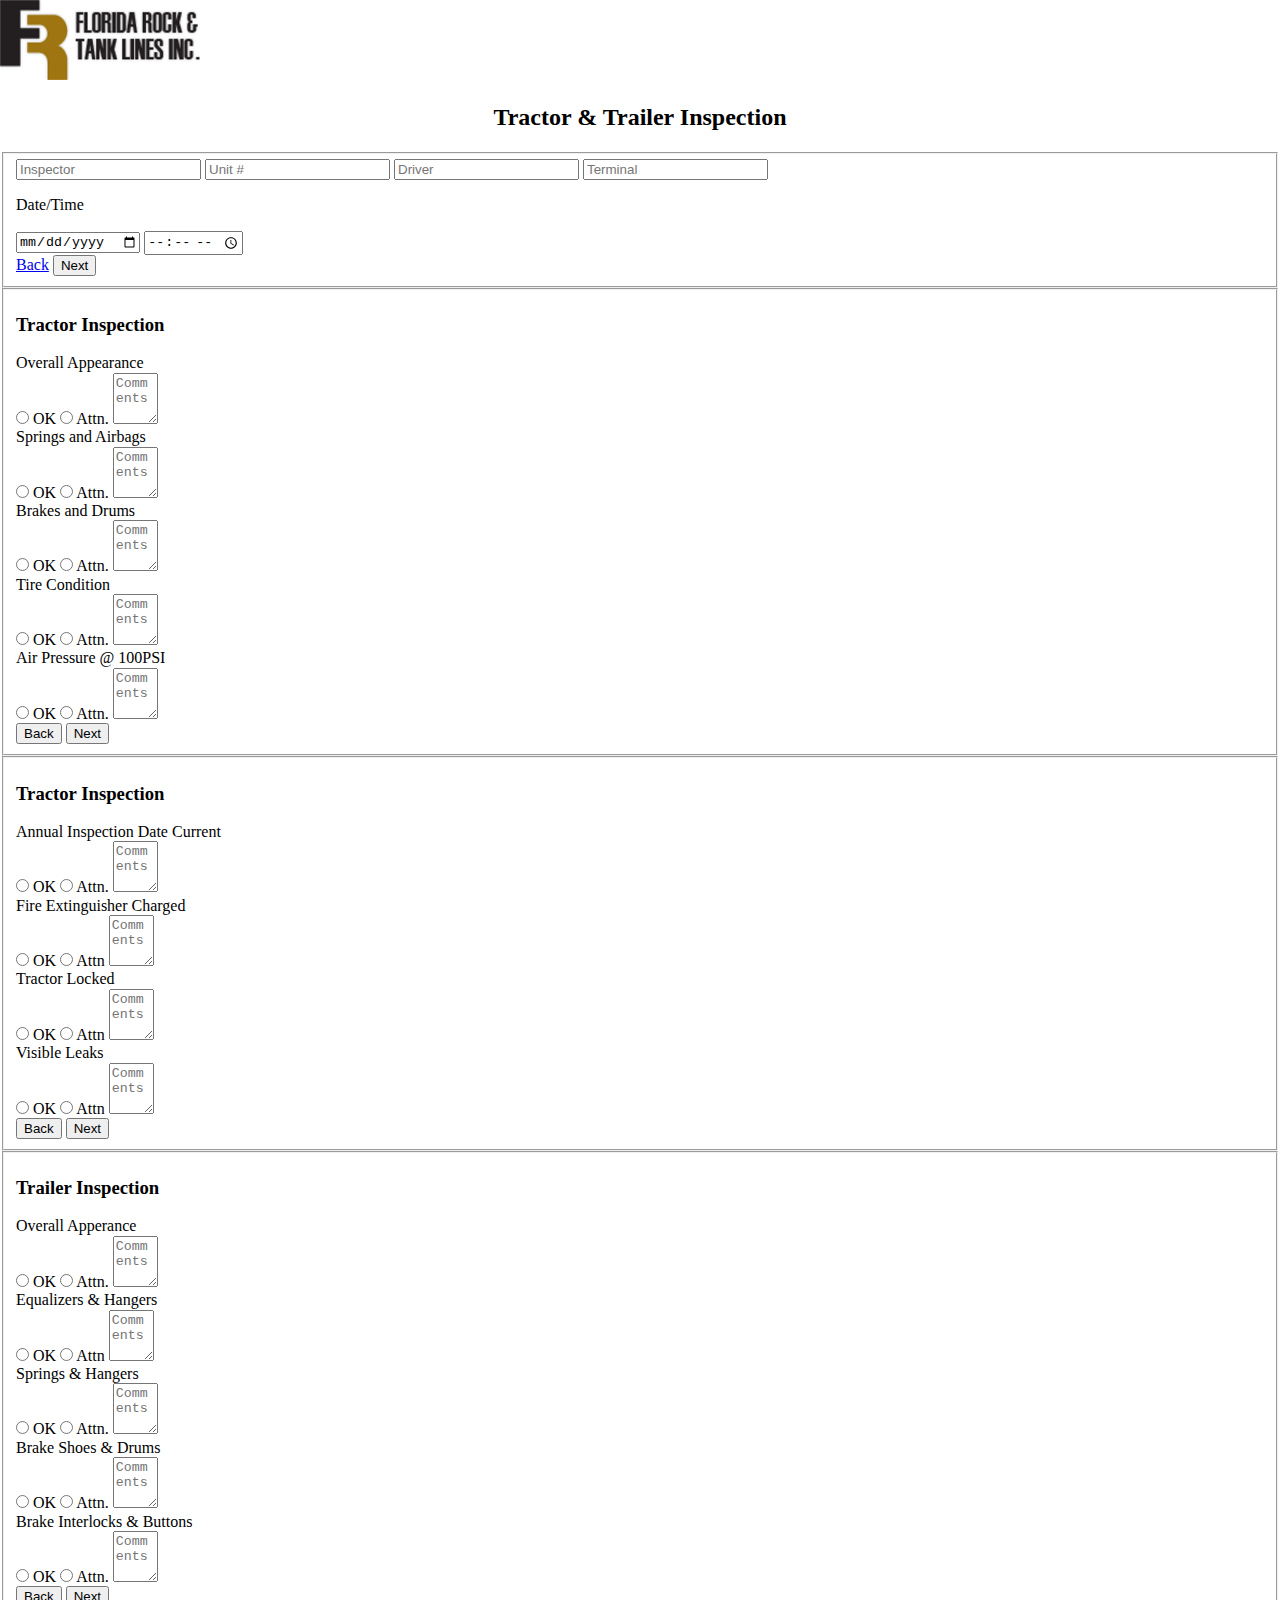
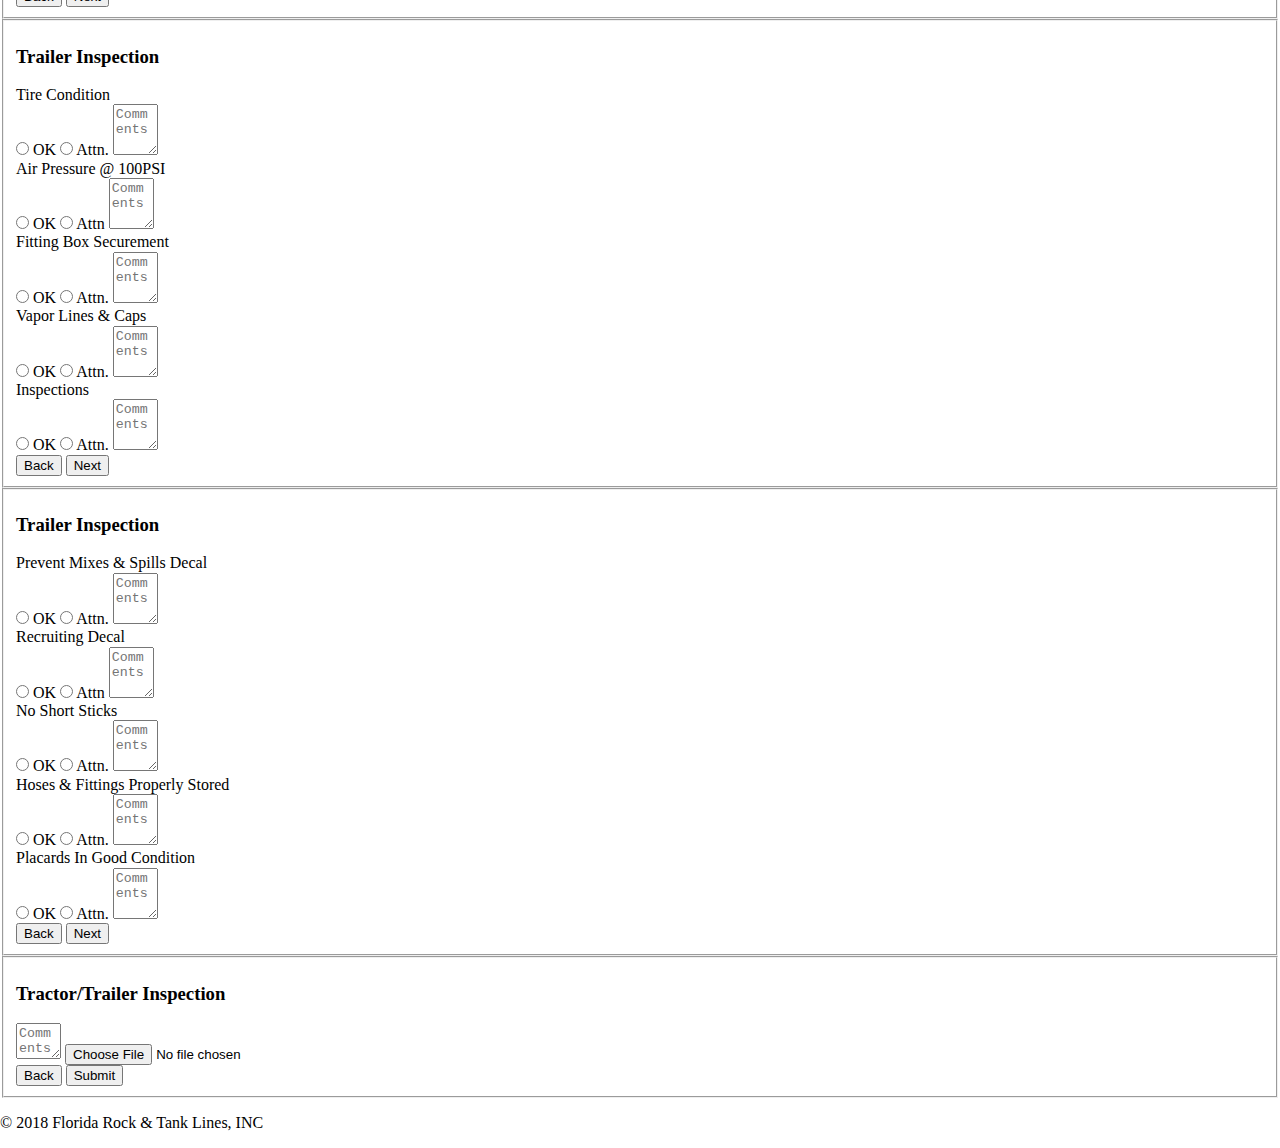
<file: trac-inspec.html>
<!DOCTYPE html>
<html lang="en">
<head>
  <meta charset="utf-8">
  <meta http-equiv="x-ua-compatible" content="ie=edge">
  <!--<meta name="description" content="">-->
  <meta name="viewport" content="width=device-width, initial-scale=1, maximum-scale=1, user-scalable=0">
  <title>Florida Rock &amp; Tank Lines, Inc.</title>

  <meta name="apple-mobile-web-app-capable" content="yes" />
  <meta name="apple-mobile-web-app-status-bar-style" content="black" />
  <link rel="apple-touch-icon" href="icon.png" />
  <link rel="apple-touch-startup-image" href="splash.png" />
  <!--<link rel="stylesheet" href="style.css">-->

  <script type="application/x-javascript">
    addEventListener("load", function() {
      setTimeout(hideAddressBar, 0);
    }, false);

    var width = 0;

    function hideAddressBar() {
      if(window.innerWidth != width) {
      	width = window.innerWidth;

      	var orient = width == 320 ? "profile" : "landscape";

      	document.body.setAttribute("orient", orient);
      		setTimeout(function() {
      			window.scrollTo(0, 1);
      		}, 100);
      	}
      }
      setInterval(hideAddressBar, 100);
    </script>

    <link rel="stylesheet" type="text/css" href="style.css">
</head>
<body>

  <section>
    <nav>
      <a class="nav-brand" href="index.html"><img id="logo" src="splash.png" alt="Florida Rock &amp; Tank Lines, Inc" width="200" height="80"/></a>
    </nav>
  </section>

  <section id="content">
  	<h2 style="text-align: center;">Tractor &amp; Trailer Inspection</h2>
  	<form>

  		<fieldset id="1">
  			<!--<progress value="0" max="100"></progress>-->
  			<input type="text" name="inspector" placeholder="Inspector">
  			<input type="number" name="unit" placeholder="Unit #">
  			<input type="text" name="driver" placeholder="Driver">

        <input type="text" name="terminal" placeholder="Terminal">

  			<p>Date/Time</p>
  			<input type="date" name="date">
  			<input type="time" name="time">

  			<div class="button-group">
          <a class="btn btn-back" href="index.html">Back</a>
          <input type="button" data-current="1" data-next="2" name="next" class="btn-next" value="Next" />
        </div>
  		</fieldset>

  		<fieldset id="2">
        <h3>Tractor Inspection</h3>
        <div class="accordion">
          <div class="accordion-item">
            <span>Overall Appearance</span>

            <div class="content">
              <input id="app-ok" type="radio" name="appearance" value="OK">
              <label for="app-ok">OK</label>

              <input id="app-attn" type="radio" name="appearance" value="Attn">
              <label for="app-attn">Attn.</label>

              <textarea rows="3" cols="3" name="app-comments" placeholder="Comments"></textarea>
            </div>
          </div>

          <div class="accordion-item">
            <span>Springs and Airbags</span>

            <div class="content">
              <input id="air-ok" type="radio" name="airbags" value="OK">
              <label for="air-ok">OK</label>

              <input id="air-attn" type="radio" name="airbags" value="Attn">
              <label for="air-attn">Attn.</label>

              <textarea rows="3" cols="3" name="air-comments" placeholder="Comments"></textarea>

            </div>
          </div>

          <div class="accordion-item">
            <span>Brakes and Drums</span>

            <div class="content">
              <input id="brakes-ok" type="radio" name="brakes" value="OK">
              <label for="brakes-ok">OK</label>

              <input id="brakes-attn" type="radio" name="brakes" value="Attn">
              <label for="level">Attn.</label>

              <textarea rows="3" cols="3" name="brakes-comments" placeholder="Comments"></textarea>

            </div>
          </div>

          <div class="accordion-item">
            <span>Tire Condition</span>

            <div class="content">
              <input id="tire-ok" type="radio" name="tires" value="OK">
              <label for="tire-ok">OK</label>

              <input id="tire-attn" type="radio" name="tires" value="Attn">
              <label for="tire-attn">Attn.</label>

              <textarea rows="3" cols="3" name="tires-comments" placeholder="Comments"></textarea>

            </div>
          </div>

          <div class="accordion-item">
            <span>Air Pressure @ 100PSI</span>

            <div class="content">
              <input id="psi-ok" type="radio" name="psi" value="OK">
              <label for="psi-ok">OK</label>

              <input id="psi-attn" type="radio" name="psi" value="Attn"> 
              <label for="psi-attn">Attn.</label>

              <textarea rows="3" cols="3" comments="psi-comments" placeholder="Comments"></textarea>
            </div>
          </div>

        </div>

        <div class="button-group">
          <input type="button" data-previous="1" data-current="2" name="back" class="btn btn-back" value="Back" />
          <input type="button" data-current="2" data-next="3" name="next" class="btn btn-next" value="Next" />
        </div>
  		</fieldset>

  		<fieldset id="3">
  			<h3>Tractor Inspection</h3>

        <div class="accordion">
          <div class="accordion-item">
            <span>Annual Inspection Date Current</span>

            <div class="content">
              <input id="current-ok" type="radio" name="current" value="OK"> 
              <label for="current-ok">OK</label>

              <input id="current-attn" type="radio" name="current" value="Attn"> 
              <label for="current-attn">Attn.</label>

              <textarea rows="3" cols="3" name="current-comments" placeholder="Comments"></textarea>
            </div>
          </div>

          <div class="accordion-item">
            <span>Fire Extinguisher Charged</span>

            <div class="content">
              <input id="fire-ok" type="radio" name="fire" value="OK">
              <label for="fire-ok">OK</label>

              <input id="fire-attn" type="radio" name="fire" value="Attn">
              <label for="fire-attn">Attn</label>

              <textarea rows="3" cols="3" name="fire-comments" placeholder="Comments"></textarea>
            </div>
          </div>

          <div class="accordion-item">
            <span>Tractor Locked</span>

            <div class="content">
              <input id="lock-ok" type="radio" name="locked" value="OK">
              <label for="lock-ok">OK</label>

              <input id="lock-attn" type="radio" name="locked" value="Attn">
              <label for="lock-attn">Attn</label>

              <textarea rows="3" cols="3" name="locked-comments" placeholder="Comments"></textarea>
              </div>
            </div>

            <div class="accordion-item">
              <span>Visible Leaks</span>

              <div class="content">
                <input id="leak-ok" type="radio" name="leak" value="OK">
                <label for="leak-ok">OK</label>

                <input id="leak-attn" type="radio" name="leak" value="Attn">
                <label for="leak-attn">Attn</label>

                <textarea rows="3" cols="3" name="leak-comments" placeholder="Comments"></textarea>
              </div>
            </div>
        </div>

        

        <div class="button-group">
          <input type="button" data-previous="2" data-current="3" name="back" class="btn btn-back" value="Back" />
          <input type="button" data-current="3" data-next="4" name="next" class="btn btn-next" value="Next" />
        </div>
  		</fieldset>

  		<fieldset id="4">
  			<h3>Trailer Inspection</h3>

        <div class="accordion">
          <div class="accordion-item">
            <span>Overall Apperance</span>
            <div class="content">
              <input id="trai-app" type="radio" name="trailer" value="OK">
              <label for="trai-app">OK</label>
                
              <input id="trai-attn" type="radio" name="trailer" value="Attn">
              <label for="trai-attn">Attn.</label>

              <textarea rows="3" cols="3" name="trai-comments" placeholder="Comments"></textarea>
            </div>
          </div>

          <div class="accordion-item">
            <span>Equalizers &amp; Hangers</span>
            <div class="content">
              <input id="hang-ok" type="radio" name="hanger" value="OK">
              <label for="hang-ok">OK</label>

              <input id="hang-attn" type="radio" name="hanger" value="Attn">
              <label for="hang-attn">Attn</label>

              <textarea rows="3" cols="3" name="hanger-comments" placeholder="Comments"></textarea>
            </div>
          </div>

          <div class="accordion-item">
            <span>Springs &amp; Hangers</span>
            <div class="content">
              <input id="spring-ok" type="radio" name="springs" value="OK">
              <label for="spring-ok">OK</label>
              
              <input id="spring-attn" type="radio" name="springs" value="Attn">
              <label for="spring-attn">Attn.</label>

              <textarea rows="3" cols="3" name="spring-comments" placeholder="Comments"></textarea>
            </div>
          </div>

          <div class="accordion-item">
            <span>Brake Shoes &amp; Drums</span>
            <div class="content">
              <input id="bs-ok" type="radio" name="drums" value="OK">
              <label for="bs-ok">OK</label>
              
              <input id="bs-attn" type="radio" name="drums" value="Attn">
              <label for="bs-attn">Attn.</label>

              <textarea rows="3" cols="3" name="drums-comments" placeholder="Comments"></textarea>
            </div>
          </div>

          <div class="accordion-item">
            <span>Brake Interlocks &amp; Buttons</span>
            <div class="content">
              <input id="button-ok" type="radio" name="button" value="OK">
              <label for="button-ok">OK</label>
              
              <input id="button-attn" type="radio" name="button" value="Attn">
              <label for="button-attn">Attn.</label>

              <textarea rows="3" cols="3" name="button-comments" placeholder="Comments"></textarea>
            </div>
          </div>

          </div>
        </div>

        <div class="button-group">
          <input type="button" data-previous="3" data-current="4" name="back" class="btn btn-back" value="Back" />
          <input type="button" data-current="4" data-next="5" name="next" class="btn btn-next" value="Next" />
        </div>
  		</fieldset>

      <fieldset id="5">
        <h3>Trailer Inspection</h3>

        <div class="accordion">
          <div class="accordion-item">
            <span>Tire Condition</span>
            <div class="content">
              <input id="con-ok" type="radio" name="condition" value="OK">
              <label for="trai-app">OK</label>
                
              <input id="con-attn" type="radio" name="condition" value="Attn">
              <label for="con-attn">Attn.</label>

              <textarea rows="3" cols="3" name="condition-comments" placeholder="Comments"></textarea>
            </div>
          </div>

          <div class="accordion-item">
            <span>Air Pressure @ 100PSI</span>
            <div class="content">
              <input id="press-ok" type="radio" name="pressure" value="OK">
              <label for="press-ok">OK</label>

              <input id="press-attn" type="radio" name="pressure" value="Attn">
              <label for="press-attn">Attn</label>

              <textarea rows="3" cols="3" name="pressure-comments" placeholder="Comments"></textarea>
            </div>
          </div>

          <div class="accordion-item">
            <span>Fitting Box Securement</span>
            <div class="content">
              <input id="fitting-ok" type="radio" name="fitting" value="OK">
              <label for="fitting-ok">OK</label>
              
              <input id="fitting-attn" type="radio" name="fitting" value="Attn">
              <label for="fitting-attn">Attn.</label>

              <textarea rows="3" cols="3" name="fitting-comments" placeholder="Comments"></textarea>
            </div>
          </div>

          <div class="accordion-item">
            <span>Vapor Lines &amp; Caps</span>
            <div class="content">
              <input id="vapor-ok" type="radio" name="vapor" value="OK">
              <label for="vapor-ok">OK</label>
              
              <input id="vapor-attn" type="radio" name="vapor" value="Attn">
              <label for="vapor-attn">Attn.</label>

              <textarea rows="3" cols="3" name="vapor-comments" placeholder="Comments"></textarea>
            </div>
          </div>

          <div class="accordion-item">
            <span>Inspections</span>
            <div class="content">
              <input id="inspec-ok" type="radio" name="inspection" value="OK">
              <label for="inspec-ok">OK</label>
              
              <input id="inspec-attn" type="radio" name="inspection" value="Attn">
              <label for="inspec-attn">Attn.</label>

              <textarea rows="3" cols="3" name="inspection-comments" placeholder="Comments"></textarea>
            </div>
          </div>

          </div>
        </div>

        <div class="button-group">
          <input type="button" data-previous="4" data-current="5" name="back" class="btn btn-back" value="Back" />
          <input type="button" data-current="5" data-next="6" name="next" class="btn btn-next" value="Next" />
        </div>
      </fieldset>

      <fieldset id="6">
        <h3>Trailer Inspection</h3>

        <div class="accordion">
          <div class="accordion-item">
            <span>Prevent Mixes &amp; Spills Decal</span>
            <div class="content">
              <input id="spill-ok" type="radio" name="spills" value="OK">
              <label for="spill-ok">OK</label>
                
              <input id="spill-attn" type="radio" name="spills" value="Attn">
              <label for="spill-attn">Attn.</label>

              <textarea rows="3" cols="3" name="spills-comments" placeholder="Comments"></textarea>
            </div>
          </div>

          <div class="accordion-item">
            <span>Recruiting Decal</span>
            <div class="content">
              <input id="decal-ok" type="radio" name="decal" value="OK">
              <label for="decal-ok">OK</label>

              <input id="decal-attn" type="radio" name="decal" value="Attn">
              <label for="decal-attn">Attn</label>

              <textarea rows="3" cols="3" name="decal-comments" placeholder="Comments"></textarea>
            </div>
          </div>

          <div class="accordion-item">
            <span>No Short Sticks</span>
            <div class="content">
              <input id="stick-ok" type="radio" name="short" value="OK">
              <label for="stick-ok">OK</label>
              
              <input id="stick-attn" type="radio" name="short" value="Attn">
              <label for="stick-attn">Attn.</label>

              <textarea rows="3" cols="3" name="stick-comments" placeholder="Comments"></textarea>
            </div>
          </div>

          <div class="accordion-item">
            <span>Hoses &amp; Fittings Properly Stored</span>
            <div class="content">
              <input id="store-ok" type="radio" name="stored" value="OK">
              <label for="store-ok">OK</label>
              
              <input id="store-attn" type="radio" name="stored" value="Attn">
              <label for="store-attn">Attn.</label>

              <textarea rows="3" cols="3" name="stored-comments" placeholder="Comments"></textarea>
            </div>
          </div>

          <div class="accordion-item">
            <span>Placards In Good Condition</span>
            <div class="content">
              <input id="plac-ok" type="radio" name="placard" value="OK">
              <label for="plac-ok">OK</label>
              
              <input id="plac-attn" type="radio" name="placard" value="Attn">
              <label for="plac-attn">Attn.</label>

              <textarea rows="3" cols="3" name="placard-comments" placeholder="Comments"></textarea>
            </div>
          </div>

          </div>
        </div>

        <div class="button-group">
          <input type="button" data-previous="5" data-current="6" name="back" class="btn btn-back" value="Back" />
          <input type="button" data-current="6" data-next="7" name="next" class="btn btn-next" value="Next" />
        </div>
      </fieldset>

      <fieldset id="7">
  			<h3>Tractor/Trailer Inspection</h3>

        <textarea row="3" cols="3" name="comments" placeholder="Comments"></textarea>

        <input type="file" name="file"/>

        <div class="button-group">
          <input type="button" data-previous="6" data-current="7" name="back" class="btn btn-back" value="Back" />
          <input type="submit" class="btn-next" value="Submit">
        </div>
  		</fieldset>

  	</form>
  </section>

  <section>
    <footer><p class="copyright">&copy; 2018 Florida Rock &amp; Tank Lines, INC</p></footer>
  </section>

  <script src="jquery.js" type="text/javascript"></script>
  <script src="script.js" type="text/javascript"></script>
</body>
</html>
</file>
<file: style.css>
/*! normalize.css v6.0.0 | MIT License | github.com/necolas/normalize.css */

      /* Document
         ========================================================================== */

      /**
       * 1. Correct the line height in all browsers.
       * 2. Prevent adjustments of font size after orientation changes in
       *    IE on Windows Phone and in iOS.
       */

      html {
        line-height: 1.15; /* 1 */
        -ms-text-size-adjust: 100%; /* 2 */
        -webkit-text-size-adjust: 100%; /* 2 */
      }

      /* Sections
         ========================================================================== */

      /**
       * Add the correct display in IE 9-.
       */

      article,
      aside,
      footer,
      header,
      nav,
      section {
        display: block;
      }

      /**
       * Correct the font size and margin on `h1` elements within `section` and
       * `article` contexts in Chrome, Firefox, and Safari.
       */

      h1 {
        font-size: 2em;
        margin: 0.67em 0;
      }

      /* Grouping content
         ========================================================================== */

      /**
       * Add the correct display in IE 9-.
       * 1. Add the correct display in IE.
       */

      figcaption,
      figure,
      main { /* 1 */
        display: block;
      }

      /**
       * Add the correct margin in IE 8.
       */

      figure {
        margin: 1em 40px;
      }

      /**
       * 1. Add the correct box sizing in Firefox.
       * 2. Show the overflow in Edge and IE.
       */

      hr {
        box-sizing: content-box; /* 1 */
        height: 0; /* 1 */
        overflow: visible; /* 2 */
      }

      /**
       * 1. Correct the inheritance and scaling of font size in all browsers.
       * 2. Correct the odd `em` font sizing in all browsers.
       */

      pre {
        font-family: monospace, monospace; /* 1 */
        font-size: 1em; /* 2 */
      }

      /* Text-level semantics
         ========================================================================== */

      /**
       * 1. Remove the gray background on active links in IE 10.
       * 2. Remove gaps in links underline in iOS 8+ and Safari 8+.
       */

      a {
        background-color: transparent; /* 1 */
        -webkit-text-decoration-skip: objects; /* 2 */
      }

      /**
       * 1. Remove the bottom border in Chrome 57- and Firefox 39-.
       * 2. Add the correct text decoration in Chrome, Edge, IE, Opera, and Safari.
       */

      abbr[title] {
        border-bottom: none; /* 1 */
        text-decoration: underline; /* 2 */
        text-decoration: underline dotted; /* 2 */
      }

      /**
       * Prevent the duplicate application of `bolder` by the next rule in Safari 6.
       */

      b,
      strong {
        font-weight: inherit;
      }

      /**
       * Add the correct font weight in Chrome, Edge, and Safari.
       */

      b,
      strong {
        font-weight: bolder;
      }

      /**
       * 1. Correct the inheritance and scaling of font size in all browsers.
       * 2. Correct the odd `em` font sizing in all browsers.
       */

      code,
      kbd,
      samp {
        font-family: monospace, monospace; /* 1 */
        font-size: 1em; /* 2 */
      }

      /**
       * Add the correct font style in Android 4.3-.
       */

      dfn {
        font-style: italic;
      }

      /**
       * Add the correct background and color in IE 9-.
       */

      mark {
        background-color: #ff0;
        color: #000;
      }

      /**
       * Add the correct font size in all browsers.
       */

      small {
        font-size: 80%;
      }

      /**
       * Prevent `sub` and `sup` elements from affecting the line height in
       * all browsers.
       */

      sub,
      sup {
        font-size: 75%;
        line-height: 0;
        position: relative;
        vertical-align: baseline;
      }

      sub {
        bottom: -0.25em;
      }

      sup {
        top: -0.5em;
      }

      /* Embedded content
         ========================================================================== */

      /**
       * Add the correct display in IE 9-.
       */

      audio,
      video {
        display: inline-block;
      }

      /**
       * Add the correct display in iOS 4-7.
       */

      audio:not([controls]) {
        display: none;
        height: 0;
      }

      /**
       * Remove the border on images inside links in IE 10-.
       */

      img {
        border-style: none;
      }

      /**
       * Hide the overflow in IE.
       */

      svg:not(:root) {
        overflow: hidden;
      }

      /* Forms
         ========================================================================== */

      /**
       * Remove the margin in Firefox and Safari.
       */

      button,
      input,
      optgroup,
      select,
      textarea {
        margin: 0;
      }

      /**
       * Show the overflow in IE.
       * 1. Show the overflow in Edge.
       */

      button,
      input { /* 1 */
        overflow: visible;
      }

      /**
       * Remove the inheritance of text transform in Edge, Firefox, and IE.
       * 1. Remove the inheritance of text transform in Firefox.
       */

      button,
      select { /* 1 */
        text-transform: none;
      }

      /**
       * 1. Prevent a WebKit bug where (2) destroys native `audio` and `video`
       *    controls in Android 4.
       * 2. Correct the inability to style clickable types in iOS and Safari.
       */

      button,
      html [type="button"], /* 1 */
      [type="reset"],
      [type="submit"] {
        -webkit-appearance: button; /* 2 */
      }

      /**
       * Remove the inner border and padding in Firefox.
       */

      button::-moz-focus-inner,
      [type="button"]::-moz-focus-inner,
      [type="reset"]::-moz-focus-inner,
      [type="submit"]::-moz-focus-inner {
        border-style: none;
        padding: 0;
      }

      /**
       * Restore the focus styles unset by the previous rule.
       */

      button:-moz-focusring,
      [type="button"]:-moz-focusring,
      [type="reset"]:-moz-focusring,
      [type="submit"]:-moz-focusring {
        outline: 1px dotted ButtonText;
      }

      /**
       * 1. Correct the text wrapping in Edge and IE.
       * 2. Correct the color inheritance from `fieldset` elements in IE.
       * 3. Remove the padding so developers are not caught out when they zero out
       *    `fieldset` elements in all browsers.
       */

      legend {
        box-sizing: border-box; /* 1 */
        color: inherit; /* 2 */
        display: table; /* 1 */
        max-width: 100%; /* 1 */
        padding: 0; /* 3 */
        white-space: normal; /* 1 */
      }

      /**
       * 1. Add the correct display in IE 9-.
       * 2. Add the correct vertical alignment in Chrome, Firefox, and Opera.
       */

      progress {
        display: inline-block; /* 1 */
        vertical-align: baseline; /* 2 */
      }

      /**
       * Remove the default vertical scrollbar in IE.
       */

      textarea {
        overflow: auto;
      }

      /**
       * 1. Add the correct box sizing in IE 10-.
       * 2. Remove the padding in IE 10-.
       */

      [type="checkbox"],
      [type="radio"] {
        box-sizing: border-box; /* 1 */
        padding: 0; /* 2 */
      }

      /**
       * Correct the cursor style of increment and decrement buttons in Chrome.
       */

      [type="number"]::-webkit-inner-spin-button,
      [type="number"]::-webkit-outer-spin-button {
        height: auto;
      }

      /**
       * 1. Correct the odd appearance in Chrome and Safari.
       * 2. Correct the outline style in Safari.
       */

      [type="search"] {
        -webkit-appearance: textfield; /* 1 */
        outline-offset: -2px; /* 2 */
      }

      /**
       * Remove the inner padding and cancel buttons in Chrome and Safari on macOS.
       */

      [type="search"]::-webkit-search-cancel-button,
      [type="search"]::-webkit-search-decoration {
        -webkit-appearance: none;
      }

      /**
       * 1. Correct the inability to style clickable types in iOS and Safari.
       * 2. Change font properties to `inherit` in Safari.
       */

      ::-webkit-file-upload-button {
        -webkit-appearance: button; /* 1 */
        font: inherit; /* 2 */
      }

      /* Interactive
         ========================================================================== */

      /*
       * Add the correct display in IE 9-.
       * 1. Add the correct display in Edge, IE, and Firefox.
       */

      details, /* 1 */
      menu {
        display: block;
      }

      /*
       * Add the correct display in all browsers.
       */

      summary {
        display: list-item;
      }

      /* Scripting
         ========================================================================== */

      /**
       * Add the correct display in IE 9-.
       */

      canvas {
        display: inline-block;
      }

      /**
       * Add the correct display in IE.
       */

      template {
        display: none;
      }

      /* Hidden
         ========================================================================== */

      /**
       * Add the correct display in IE 10-.
       */

      [hidden] {
        display: none;
      }

      html, body {
        margin: 0;
        padding: 0;
        overflow-x: hidden;
      }

      .shrink {
        width: 150px;
        height: 50px;
      }

      @media(max-width: 600px) {
        body {
          font-family: sans-serif;
          background: #ecf0f1;
        }

        a {
          text-decoration: none;
          color: black;
        }

        nav {
          width: 100%;
          height: auto;
          padding: 10px;
          text-align: center;
          background: white;
          position: fixed;
          -webkit-box-shadow: 0px 11px 11px 1px rgba(217,217,217,1);
          -moz-box-shadow: 0px 11px 11px 1px rgba(217,217,217,1);
          box-shadow: 0px 11px 11px 1px rgba(217,217,217,1);
          z-index: 3;
        }

        .nav-brand {
          text-transform: uppercase;
          color: white;
        }

        #logo {
          -webkit-transition:;
          -moz-transition: all 0.5s ease;
          -o-transition: all 0.5s ease;
          transition: all 0.5s ease;
        }

        #content {
          padding: 5px;
          margin-top: 115px;
        }

        .content-box {
          display: block;
          width: 100%;
          height: 105px;
          font-size: 20px;
          text-align: center;
          vertical-align: middle;
          line-height: 105px;
          border-radius: 10px;
          text-align: center;
          background: white;
          margin-bottom: 20px;
          -webkit-box-shadow: 6px 6px 6px 1px rgba(217,217,217,1);
          -moz-box-shadow: 6px 6px 6px 1px rgba(217,217,217,1);
          box-shadow: 6px 6px 6px 1px rgba(217,217,217,1);
          transition: all 0.3s ease;
        }

        .content-box:hover {
          transform: scale(1.08, 1.08);
        }

        .content-box:visited {
          outline: 0 dashed white;
        }

        form {
          max-width: 600px;
          text-align: center;
          margin-right: 25px;
          /*margin: 20px;*/
        }

        fieldset {
        	border: 0 none;
        }
        
        fieldset:not(:first-of-type) {
          display: none;
        }

        input:not([type="radio"]), textarea {
          border: 0;
          outline: 0;
          font-size: 14px;
          padding: 1em;
          border-radius: 8px;
          display: block;
          width: 100%;
          margin-top: 1em;
          /*-webkit-box-shadow:;
          -moz-box-shadow:;
          box-shadow: 0 1px 1px rgba(black, 0.1);*/
        }
        

        .accordion span {
          position: relative;
          display: -webkit-box;
          display: -webkit-flex;
          display: -ms-flexbox;
          display: flex;
          -webkit-box-orient: vertical;
          -webkit-box-direction: normal;
          -webkit-flex-direction: column;
          -ms-flex-direction: column;
          flex-direction: column;
          text-align: left;
          width: 100%;
          padding: 1rem 3rem 1rem 0;
          color: #7288a2;
          font-size: 1.15rem;
          font-weight: 400;
          border-bottom: 1px solid #e5e5e5;
        }

        .accordion span:hover, .accordion span:hover::after {
          color: #03b5d2;
        }

        .accordion span.active {
          color: #03b5d2;
          border-bottom: 1px solid #03b5d2;
        }

        .accordion span::after {
          content: '+';
          position: absolute;
          float: right;
          right: 1rem;
          font-size: 1rem;
          color: #7288a2;
          padding: 5px;
          text-align: center;
        }

        .accordion span.active::after {
          content: '-';
          color: #03b5d2;
        }

        .accordion .content {
          width: 100%;
          opacity: 0;
          /*padding: 0 1rem;*/
          max-height: 0;
          border-bottom: 1px solid #e5e5e5;
          overflow: hidden;
          clear: both;
          -webkit-transition: all 0.2s ease 0.15s;
          -o-transition: all 0.2s ease 0.15s;
          transition: all 0.2s ease 0.15s;
        }

        label {
          margin-right: 10px;
        }

        .content div {
          margin-bottom: 15px;
        }

        .accordion .content.active {
          opacity: 1;
          padding: 10px 0;
          max-height: 100%;
          -webkit-transition: all 0.35s ease 0.15s;
          -o-transition: all 0.35s ease 0.15s;
          transition: all 0.35s ease 0.15s;
        }
        
        input[type='button'], input[type='submit'] {
          display: inline;
          width: 25%;
          color: white;
          padding: 10px;
          cursor: pointer;
        }

        .btn {
          border-radius: 5px;
          padding: 8px 20px;
          border: none;
          font-size: 14px;
          margin: 20px 5px 0 0;
          color: #fff;
          position: relative;
          display: inline-block;
        }

        .btn:active {
          transform: translate(0, 5px);
          -webkit-transform: translate(0, 5px);
          -webkit-box-shadow: 0 1px 0 0;
          -moz-box-shadow: 0 1px 0 0;
          box-shadow: 0 1px 0 0;
        }

        .btn-next {
          background: #55acee;
          -webkit-box-shadow: 0 3px 0 0 #306995;
          -moz-box-shadow: 0 3px 0 0 #306995;
          box-shadow: 0 3px 0 0 #306995;
        }

        .btn-back {
          background: #ccc;
          -webkit-box-shadow: 0 3px 0 0 gray;
          -moz-box-shadow: 0 3px 0 0 gray;
          box-shadow: 0 3px 0 0 gray;
        }

        footer {
          background: #9e7511;
          padding: 10px;
          color: white;
          text-align: center;
        }
      }

      @media(max-width: 400px) {
        .content-box {
          font-size: 14px;
        }
      }
</file>
